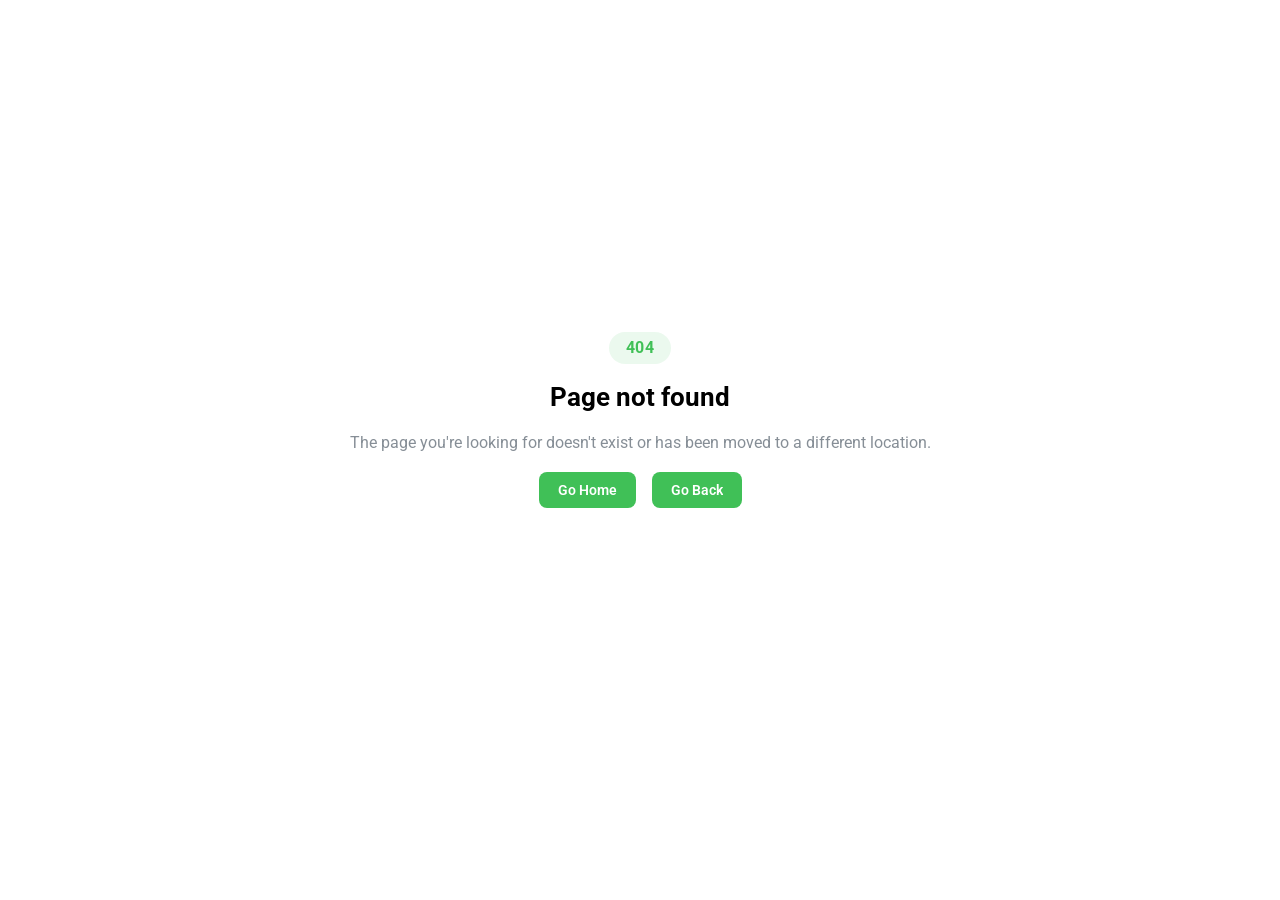
<file: index.html>
<!DOCTYPE html>
<html lang="en">
  <head>
    <meta charset="UTF-8" />
    <meta name="viewport" content="width=device-width, initial-scale=1.0" />
    <link rel="icon" type="image/png" href="/favicon.ico" />
    <link rel="manifest" />
    <title>Voxelen</title>
    <script type="module" crossorigin src="/assets/index-DHM6cpYN.js"></script>
    <link rel="stylesheet" crossorigin href="/assets/index-B3hS-nvl.css">
  </head>
  <body>
    <div id="root"></div>
  </body>
</html>
</file>
<file: assets/index-B3hS-nvl.css>
:root,:host{color-scheme:var(--mantine-color-scheme)}input,button,textarea,select{font:inherit}button,select{text-transform:none}body,:host{font-family:var(--mantine-font-family);font-size:var(--mantine-font-size-md);line-height:var(--mantine-line-height);background-color:var(--mantine-color-body);color:var(--mantine-color-text);-webkit-font-smoothing:var(--mantine-webkit-font-smoothing);-moz-osx-font-smoothing:var(--mantine-moz-font-smoothing);margin:0}@media screen and (device-width<=31.25em){body,:host{-webkit-text-size-adjust:100%}}@media (prefers-reduced-motion:reduce){[data-respect-reduced-motion] [data-reduce-motion]{transition:none;animation:none}}[data-mantine-color-scheme=light] .mantine-light-hidden,[data-mantine-color-scheme=dark] .mantine-dark-hidden{display:none}.mantine-focus-auto:focus-visible,.mantine-focus-always:focus{outline:2px solid var(--mantine-primary-color-filled);outline-offset:calc(.125rem * var(--mantine-scale))}.mantine-focus-never:focus{outline:none}.mantine-active:active{transform:translateY(calc(.0625rem * var(--mantine-scale)))}fieldset:disabled .mantine-active:active{transform:none}:where([dir=rtl]) .mantine-rotate-rtl{transform:rotate(180deg)}:root,:host{--mantine-z-index-app:100;--mantine-z-index-modal:200;--mantine-z-index-popover:300;--mantine-z-index-overlay:400;--mantine-z-index-max:9999;--mantine-scale:1;--mantine-cursor-type:default;--mantine-webkit-font-smoothing:antialiased;--mantine-moz-font-smoothing:grayscale;--mantine-color-white:#fff;--mantine-color-black:#000;--mantine-line-height:1.55;--mantine-font-family:-apple-system, BlinkMacSystemFont, Segoe UI, Roboto, Helvetica, Arial, sans-serif, Apple Color Emoji, Segoe UI Emoji;--mantine-font-family-monospace:ui-monospace, SFMono-Regular, Menlo, Monaco, Consolas, Liberation Mono, Courier New, monospace;--mantine-font-family-headings:-apple-system, BlinkMacSystemFont, Segoe UI, Roboto, Helvetica, Arial, sans-serif, Apple Color Emoji, Segoe UI Emoji;--mantine-heading-font-weight:700;--mantine-heading-text-wrap:wrap;--mantine-radius-default:calc(.25rem * var(--mantine-scale));--mantine-primary-color-filled:var(--mantine-color-blue-filled);--mantine-primary-color-filled-hover:var(--mantine-color-blue-filled-hover);--mantine-primary-color-light:var(--mantine-color-blue-light);--mantine-primary-color-light-hover:var(--mantine-color-blue-light-hover);--mantine-primary-color-light-color:var(--mantine-color-blue-light-color);--mantine-breakpoint-xs:36em;--mantine-breakpoint-sm:48em;--mantine-breakpoint-md:62em;--mantine-breakpoint-lg:75em;--mantine-breakpoint-xl:88em;--mantine-spacing-xs:calc(.625rem * var(--mantine-scale));--mantine-spacing-sm:calc(.75rem * var(--mantine-scale));--mantine-spacing-md:calc(1rem * var(--mantine-scale));--mantine-spacing-lg:calc(1.25rem * var(--mantine-scale));--mantine-spacing-xl:calc(2rem * var(--mantine-scale));--mantine-font-size-xs:calc(.75rem * var(--mantine-scale));--mantine-font-size-sm:calc(.875rem * var(--mantine-scale));--mantine-font-size-md:calc(1rem * var(--mantine-scale));--mantine-font-size-lg:calc(1.125rem * var(--mantine-scale));--mantine-font-size-xl:calc(1.25rem * var(--mantine-scale));--mantine-line-height-xs:1.4;--mantine-line-height-sm:1.45;--mantine-line-height-md:1.55;--mantine-line-height-lg:1.6;--mantine-line-height-xl:1.65;--mantine-shadow-xs:0 calc(.0625rem * var(--mantine-scale)) calc(.1875rem * var(--mantine-scale)) #0000000d, 0 calc(.0625rem * var(--mantine-scale)) calc(.125rem * var(--mantine-scale)) #0000001a;--mantine-shadow-sm:0 calc(.0625rem * var(--mantine-scale)) calc(.1875rem * var(--mantine-scale)) #0000000d, #0000000d 0 calc(.625rem * var(--mantine-scale)) calc(.9375rem * var(--mantine-scale)) calc(-.3125rem * var(--mantine-scale)), #0000000a 0 calc(.4375rem * var(--mantine-scale)) calc(.4375rem * var(--mantine-scale)) calc(-.3125rem * var(--mantine-scale));--mantine-shadow-md:0 calc(.0625rem * var(--mantine-scale)) calc(.1875rem * var(--mantine-scale)) #0000000d, #0000000d 0 calc(1.25rem * var(--mantine-scale)) calc(1.5625rem * var(--mantine-scale)) calc(-.3125rem * var(--mantine-scale)), #0000000a 0 calc(.625rem * var(--mantine-scale)) calc(.625rem * var(--mantine-scale)) calc(-.3125rem * var(--mantine-scale));--mantine-shadow-lg:0 calc(.0625rem * var(--mantine-scale)) calc(.1875rem * var(--mantine-scale)) #0000000d, #0000000d 0 calc(1.75rem * var(--mantine-scale)) calc(1.4375rem * var(--mantine-scale)) calc(-.4375rem * var(--mantine-scale)), #0000000a 0 calc(.75rem * var(--mantine-scale)) calc(.75rem * var(--mantine-scale)) calc(-.4375rem * var(--mantine-scale));--mantine-shadow-xl:0 calc(.0625rem * var(--mantine-scale)) calc(.1875rem * var(--mantine-scale)) #0000000d, #0000000d 0 calc(2.25rem * var(--mantine-scale)) calc(1.75rem * var(--mantine-scale)) calc(-.4375rem * var(--mantine-scale)), #0000000a 0 calc(1.0625rem * var(--mantine-scale)) calc(1.0625rem * var(--mantine-scale)) calc(-.4375rem * var(--mantine-scale));--mantine-radius-xs:calc(.125rem * var(--mantine-scale));--mantine-radius-sm:calc(.25rem * var(--mantine-scale));--mantine-radius-md:calc(.5rem * var(--mantine-scale));--mantine-radius-lg:calc(1rem * var(--mantine-scale));--mantine-radius-xl:calc(2rem * var(--mantine-scale));--mantine-primary-color-0:var(--mantine-color-blue-0);--mantine-primary-color-1:var(--mantine-color-blue-1);--mantine-primary-color-2:var(--mantine-color-blue-2);--mantine-primary-color-3:var(--mantine-color-blue-3);--mantine-primary-color-4:var(--mantine-color-blue-4);--mantine-primary-color-5:var(--mantine-color-blue-5);--mantine-primary-color-6:var(--mantine-color-blue-6);--mantine-primary-color-7:var(--mantine-color-blue-7);--mantine-primary-color-8:var(--mantine-color-blue-8);--mantine-primary-color-9:var(--mantine-color-blue-9);--mantine-color-dark-0:#c9c9c9;--mantine-color-dark-1:#b8b8b8;--mantine-color-dark-2:#828282;--mantine-color-dark-3:#696969;--mantine-color-dark-4:#424242;--mantine-color-dark-5:#3b3b3b;--mantine-color-dark-6:#2e2e2e;--mantine-color-dark-7:#242424;--mantine-color-dark-8:#1f1f1f;--mantine-color-dark-9:#141414;--mantine-color-gray-0:#f8f9fa;--mantine-color-gray-1:#f1f3f5;--mantine-color-gray-2:#e9ecef;--mantine-color-gray-3:#dee2e6;--mantine-color-gray-4:#ced4da;--mantine-color-gray-5:#adb5bd;--mantine-color-gray-6:#868e96;--mantine-color-gray-7:#495057;--mantine-color-gray-8:#343a40;--mantine-color-gray-9:#212529;--mantine-color-red-0:#fff5f5;--mantine-color-red-1:#ffe3e3;--mantine-color-red-2:#ffc9c9;--mantine-color-red-3:#ffa8a8;--mantine-color-red-4:#ff8787;--mantine-color-red-5:#ff6b6b;--mantine-color-red-6:#fa5252;--mantine-color-red-7:#f03e3e;--mantine-color-red-8:#e03131;--mantine-color-red-9:#c92a2a;--mantine-color-pink-0:#fff0f6;--mantine-color-pink-1:#ffdeeb;--mantine-color-pink-2:#fcc2d7;--mantine-color-pink-3:#faa2c1;--mantine-color-pink-4:#f783ac;--mantine-color-pink-5:#f06595;--mantine-color-pink-6:#e64980;--mantine-color-pink-7:#d6336c;--mantine-color-pink-8:#c2255c;--mantine-color-pink-9:#a61e4d;--mantine-color-grape-0:#f8f0fc;--mantine-color-grape-1:#f3d9fa;--mantine-color-grape-2:#eebefa;--mantine-color-grape-3:#e599f7;--mantine-color-grape-4:#da77f2;--mantine-color-grape-5:#cc5de8;--mantine-color-grape-6:#be4bdb;--mantine-color-grape-7:#ae3ec9;--mantine-color-grape-8:#9c36b5;--mantine-color-grape-9:#862e9c;--mantine-color-violet-0:#f3f0ff;--mantine-color-violet-1:#e5dbff;--mantine-color-violet-2:#d0bfff;--mantine-color-violet-3:#b197fc;--mantine-color-violet-4:#9775fa;--mantine-color-violet-5:#845ef7;--mantine-color-violet-6:#7950f2;--mantine-color-violet-7:#7048e8;--mantine-color-violet-8:#6741d9;--mantine-color-violet-9:#5f3dc4;--mantine-color-indigo-0:#edf2ff;--mantine-color-indigo-1:#dbe4ff;--mantine-color-indigo-2:#bac8ff;--mantine-color-indigo-3:#91a7ff;--mantine-color-indigo-4:#748ffc;--mantine-color-indigo-5:#5c7cfa;--mantine-color-indigo-6:#4c6ef5;--mantine-color-indigo-7:#4263eb;--mantine-color-indigo-8:#3b5bdb;--mantine-color-indigo-9:#364fc7;--mantine-color-blue-0:#e7f5ff;--mantine-color-blue-1:#d0ebff;--mantine-color-blue-2:#a5d8ff;--mantine-color-blue-3:#74c0fc;--mantine-color-blue-4:#4dabf7;--mantine-color-blue-5:#339af0;--mantine-color-blue-6:#228be6;--mantine-color-blue-7:#1c7ed6;--mantine-color-blue-8:#1971c2;--mantine-color-blue-9:#1864ab;--mantine-color-cyan-0:#e3fafc;--mantine-color-cyan-1:#c5f6fa;--mantine-color-cyan-2:#99e9f2;--mantine-color-cyan-3:#66d9e8;--mantine-color-cyan-4:#3bc9db;--mantine-color-cyan-5:#22b8cf;--mantine-color-cyan-6:#15aabf;--mantine-color-cyan-7:#1098ad;--mantine-color-cyan-8:#0c8599;--mantine-color-cyan-9:#0b7285;--mantine-color-teal-0:#e6fcf5;--mantine-color-teal-1:#c3fae8;--mantine-color-teal-2:#96f2d7;--mantine-color-teal-3:#63e6be;--mantine-color-teal-4:#38d9a9;--mantine-color-teal-5:#20c997;--mantine-color-teal-6:#12b886;--mantine-color-teal-7:#0ca678;--mantine-color-teal-8:#099268;--mantine-color-teal-9:#087f5b;--mantine-color-green-0:#ebfbee;--mantine-color-green-1:#d3f9d8;--mantine-color-green-2:#b2f2bb;--mantine-color-green-3:#8ce99a;--mantine-color-green-4:#69db7c;--mantine-color-green-5:#51cf66;--mantine-color-green-6:#40c057;--mantine-color-green-7:#37b24d;--mantine-color-green-8:#2f9e44;--mantine-color-green-9:#2b8a3e;--mantine-color-lime-0:#f4fce3;--mantine-color-lime-1:#e9fac8;--mantine-color-lime-2:#d8f5a2;--mantine-color-lime-3:#c0eb75;--mantine-color-lime-4:#a9e34b;--mantine-color-lime-5:#94d82d;--mantine-color-lime-6:#82c91e;--mantine-color-lime-7:#74b816;--mantine-color-lime-8:#66a80f;--mantine-color-lime-9:#5c940d;--mantine-color-yellow-0:#fff9db;--mantine-color-yellow-1:#fff3bf;--mantine-color-yellow-2:#ffec99;--mantine-color-yellow-3:#ffe066;--mantine-color-yellow-4:#ffd43b;--mantine-color-yellow-5:#fcc419;--mantine-color-yellow-6:#fab005;--mantine-color-yellow-7:#f59f00;--mantine-color-yellow-8:#f08c00;--mantine-color-yellow-9:#e67700;--mantine-color-orange-0:#fff4e6;--mantine-color-orange-1:#ffe8cc;--mantine-color-orange-2:#ffd8a8;--mantine-color-orange-3:#ffc078;--mantine-color-orange-4:#ffa94d;--mantine-color-orange-5:#ff922b;--mantine-color-orange-6:#fd7e14;--mantine-color-orange-7:#f76707;--mantine-color-orange-8:#e8590c;--mantine-color-orange-9:#d9480f;--mantine-h1-font-size:calc(2.125rem * var(--mantine-scale));--mantine-h1-line-height:1.3;--mantine-h1-font-weight:700;--mantine-h2-font-size:calc(1.625rem * var(--mantine-scale));--mantine-h2-line-height:1.35;--mantine-h2-font-weight:700;--mantine-h3-font-size:calc(1.375rem * var(--mantine-scale));--mantine-h3-line-height:1.4;--mantine-h3-font-weight:700;--mantine-h4-font-size:calc(1.125rem * var(--mantine-scale));--mantine-h4-line-height:1.45;--mantine-h4-font-weight:700;--mantine-h5-font-size:calc(1rem * var(--mantine-scale));--mantine-h5-line-height:1.5;--mantine-h5-font-weight:700;--mantine-h6-font-size:calc(.875rem * var(--mantine-scale));--mantine-h6-line-height:1.5;--mantine-h6-font-weight:700}:root[data-mantine-color-scheme=dark],:host([data-mantine-color-scheme=dark]){--mantine-color-scheme:dark;--mantine-primary-color-contrast:var(--mantine-color-white);--mantine-color-bright:var(--mantine-color-white);--mantine-color-text:var(--mantine-color-dark-0);--mantine-color-body:var(--mantine-color-dark-7);--mantine-color-error:var(--mantine-color-red-8);--mantine-color-placeholder:var(--mantine-color-dark-3);--mantine-color-anchor:var(--mantine-color-blue-4);--mantine-color-default:var(--mantine-color-dark-6);--mantine-color-default-hover:var(--mantine-color-dark-5);--mantine-color-default-color:var(--mantine-color-white);--mantine-color-default-border:var(--mantine-color-dark-4);--mantine-color-dimmed:var(--mantine-color-dark-2);--mantine-color-disabled:var(--mantine-color-dark-6);--mantine-color-disabled-color:var(--mantine-color-dark-3);--mantine-color-disabled-border:var(--mantine-color-dark-4);--mantine-color-dark-text:var(--mantine-color-dark-4);--mantine-color-dark-filled:var(--mantine-color-dark-8);--mantine-color-dark-filled-hover:var(--mantine-color-dark-9);--mantine-color-dark-light:#2e2e2e26;--mantine-color-dark-light-hover:#2e2e2e33;--mantine-color-dark-light-color:var(--mantine-color-dark-3);--mantine-color-dark-outline:var(--mantine-color-dark-4);--mantine-color-dark-outline-hover:#4242420d;--mantine-color-gray-text:var(--mantine-color-gray-4);--mantine-color-gray-filled:var(--mantine-color-gray-8);--mantine-color-gray-filled-hover:var(--mantine-color-gray-9);--mantine-color-gray-light:#868e9626;--mantine-color-gray-light-hover:#868e9633;--mantine-color-gray-light-color:var(--mantine-color-gray-3);--mantine-color-gray-outline:var(--mantine-color-gray-4);--mantine-color-gray-outline-hover:#ced4da0d;--mantine-color-red-text:var(--mantine-color-red-4);--mantine-color-red-filled:var(--mantine-color-red-8);--mantine-color-red-filled-hover:var(--mantine-color-red-9);--mantine-color-red-light:#fa525226;--mantine-color-red-light-hover:#fa525233;--mantine-color-red-light-color:var(--mantine-color-red-3);--mantine-color-red-outline:var(--mantine-color-red-4);--mantine-color-red-outline-hover:#ff87870d;--mantine-color-pink-text:var(--mantine-color-pink-4);--mantine-color-pink-filled:var(--mantine-color-pink-8);--mantine-color-pink-filled-hover:var(--mantine-color-pink-9);--mantine-color-pink-light:#e6498026;--mantine-color-pink-light-hover:#e6498033;--mantine-color-pink-light-color:var(--mantine-color-pink-3);--mantine-color-pink-outline:var(--mantine-color-pink-4);--mantine-color-pink-outline-hover:#f783ac0d;--mantine-color-grape-text:var(--mantine-color-grape-4);--mantine-color-grape-filled:var(--mantine-color-grape-8);--mantine-color-grape-filled-hover:var(--mantine-color-grape-9);--mantine-color-grape-light:#be4bdb26;--mantine-color-grape-light-hover:#be4bdb33;--mantine-color-grape-light-color:var(--mantine-color-grape-3);--mantine-color-grape-outline:var(--mantine-color-grape-4);--mantine-color-grape-outline-hover:#da77f20d;--mantine-color-violet-text:var(--mantine-color-violet-4);--mantine-color-violet-filled:var(--mantine-color-violet-8);--mantine-color-violet-filled-hover:var(--mantine-color-violet-9);--mantine-color-violet-light:#7950f226;--mantine-color-violet-light-hover:#7950f233;--mantine-color-violet-light-color:var(--mantine-color-violet-3);--mantine-color-violet-outline:var(--mantine-color-violet-4);--mantine-color-violet-outline-hover:#9775fa0d;--mantine-color-indigo-text:var(--mantine-color-indigo-4);--mantine-color-indigo-filled:var(--mantine-color-indigo-8);--mantine-color-indigo-filled-hover:var(--mantine-color-indigo-9);--mantine-color-indigo-light:#4c6ef526;--mantine-color-indigo-light-hover:#4c6ef533;--mantine-color-indigo-light-color:var(--mantine-color-indigo-3);--mantine-color-indigo-outline:var(--mantine-color-indigo-4);--mantine-color-indigo-outline-hover:#748ffc0d;--mantine-color-blue-text:var(--mantine-color-blue-4);--mantine-color-blue-filled:var(--mantine-color-blue-8);--mantine-color-blue-filled-hover:var(--mantine-color-blue-9);--mantine-color-blue-light:#228be626;--mantine-color-blue-light-hover:#228be633;--mantine-color-blue-light-color:var(--mantine-color-blue-3);--mantine-color-blue-outline:var(--mantine-color-blue-4);--mantine-color-blue-outline-hover:#4dabf70d;--mantine-color-cyan-text:var(--mantine-color-cyan-4);--mantine-color-cyan-filled:var(--mantine-color-cyan-8);--mantine-color-cyan-filled-hover:var(--mantine-color-cyan-9);--mantine-color-cyan-light:#15aabf26;--mantine-color-cyan-light-hover:#15aabf33;--mantine-color-cyan-light-color:var(--mantine-color-cyan-3);--mantine-color-cyan-outline:var(--mantine-color-cyan-4);--mantine-color-cyan-outline-hover:#3bc9db0d;--mantine-color-teal-text:var(--mantine-color-teal-4);--mantine-color-teal-filled:var(--mantine-color-teal-8);--mantine-color-teal-filled-hover:var(--mantine-color-teal-9);--mantine-color-teal-light:#12b88626;--mantine-color-teal-light-hover:#12b88633;--mantine-color-teal-light-color:var(--mantine-color-teal-3);--mantine-color-teal-outline:var(--mantine-color-teal-4);--mantine-color-teal-outline-hover:#38d9a90d;--mantine-color-green-text:var(--mantine-color-green-4);--mantine-color-green-filled:var(--mantine-color-green-8);--mantine-color-green-filled-hover:var(--mantine-color-green-9);--mantine-color-green-light:#40c05726;--mantine-color-green-light-hover:#40c05733;--mantine-color-green-light-color:var(--mantine-color-green-3);--mantine-color-green-outline:var(--mantine-color-green-4);--mantine-color-green-outline-hover:#69db7c0d;--mantine-color-lime-text:var(--mantine-color-lime-4);--mantine-color-lime-filled:var(--mantine-color-lime-8);--mantine-color-lime-filled-hover:var(--mantine-color-lime-9);--mantine-color-lime-light:#82c91e26;--mantine-color-lime-light-hover:#82c91e33;--mantine-color-lime-light-color:var(--mantine-color-lime-3);--mantine-color-lime-outline:var(--mantine-color-lime-4);--mantine-color-lime-outline-hover:#a9e34b0d;--mantine-color-yellow-text:var(--mantine-color-yellow-4);--mantine-color-yellow-filled:var(--mantine-color-yellow-8);--mantine-color-yellow-filled-hover:var(--mantine-color-yellow-9);--mantine-color-yellow-light:#fab00526;--mantine-color-yellow-light-hover:#fab00533;--mantine-color-yellow-light-color:var(--mantine-color-yellow-3);--mantine-color-yellow-outline:var(--mantine-color-yellow-4);--mantine-color-yellow-outline-hover:#ffd43b0d;--mantine-color-orange-text:var(--mantine-color-orange-4);--mantine-color-orange-filled:var(--mantine-color-orange-8);--mantine-color-orange-filled-hover:var(--mantine-color-orange-9);--mantine-color-orange-light:#fd7e1426;--mantine-color-orange-light-hover:#fd7e1433;--mantine-color-orange-light-color:var(--mantine-color-orange-3);--mantine-color-orange-outline:var(--mantine-color-orange-4);--mantine-color-orange-outline-hover:#ffa94d0d}:root[data-mantine-color-scheme=light],:host([data-mantine-color-scheme=light]){--mantine-color-scheme:light;--mantine-primary-color-contrast:var(--mantine-color-white);--mantine-color-bright:var(--mantine-color-black);--mantine-color-text:#000;--mantine-color-body:#fff;--mantine-color-error:var(--mantine-color-red-6);--mantine-color-placeholder:var(--mantine-color-gray-5);--mantine-color-anchor:var(--mantine-color-blue-6);--mantine-color-default:var(--mantine-color-white);--mantine-color-default-hover:var(--mantine-color-gray-0);--mantine-color-default-color:var(--mantine-color-black);--mantine-color-default-border:var(--mantine-color-gray-4);--mantine-color-dimmed:var(--mantine-color-gray-6);--mantine-color-disabled:var(--mantine-color-gray-2);--mantine-color-disabled-color:var(--mantine-color-gray-5);--mantine-color-disabled-border:var(--mantine-color-gray-3);--mantine-color-dark-text:var(--mantine-color-dark-filled);--mantine-color-dark-filled:var(--mantine-color-dark-6);--mantine-color-dark-filled-hover:var(--mantine-color-dark-7);--mantine-color-dark-light:#2e2e2e1a;--mantine-color-dark-light-hover:#2e2e2e1f;--mantine-color-dark-light-color:var(--mantine-color-dark-6);--mantine-color-dark-outline:var(--mantine-color-dark-6);--mantine-color-dark-outline-hover:#2e2e2e0d;--mantine-color-gray-text:var(--mantine-color-gray-filled);--mantine-color-gray-filled:var(--mantine-color-gray-6);--mantine-color-gray-filled-hover:var(--mantine-color-gray-7);--mantine-color-gray-light:#868e961a;--mantine-color-gray-light-hover:#868e961f;--mantine-color-gray-light-color:var(--mantine-color-gray-6);--mantine-color-gray-outline:var(--mantine-color-gray-6);--mantine-color-gray-outline-hover:#868e960d;--mantine-color-red-text:var(--mantine-color-red-filled);--mantine-color-red-filled:var(--mantine-color-red-6);--mantine-color-red-filled-hover:var(--mantine-color-red-7);--mantine-color-red-light:#fa52521a;--mantine-color-red-light-hover:#fa52521f;--mantine-color-red-light-color:var(--mantine-color-red-6);--mantine-color-red-outline:var(--mantine-color-red-6);--mantine-color-red-outline-hover:#fa52520d;--mantine-color-pink-text:var(--mantine-color-pink-filled);--mantine-color-pink-filled:var(--mantine-color-pink-6);--mantine-color-pink-filled-hover:var(--mantine-color-pink-7);--mantine-color-pink-light:#e649801a;--mantine-color-pink-light-hover:#e649801f;--mantine-color-pink-light-color:var(--mantine-color-pink-6);--mantine-color-pink-outline:var(--mantine-color-pink-6);--mantine-color-pink-outline-hover:#e649800d;--mantine-color-grape-text:var(--mantine-color-grape-filled);--mantine-color-grape-filled:var(--mantine-color-grape-6);--mantine-color-grape-filled-hover:var(--mantine-color-grape-7);--mantine-color-grape-light:#be4bdb1a;--mantine-color-grape-light-hover:#be4bdb1f;--mantine-color-grape-light-color:var(--mantine-color-grape-6);--mantine-color-grape-outline:var(--mantine-color-grape-6);--mantine-color-grape-outline-hover:#be4bdb0d;--mantine-color-violet-text:var(--mantine-color-violet-filled);--mantine-color-violet-filled:var(--mantine-color-violet-6);--mantine-color-violet-filled-hover:var(--mantine-color-violet-7);--mantine-color-violet-light:#7950f21a;--mantine-color-violet-light-hover:#7950f21f;--mantine-color-violet-light-color:var(--mantine-color-violet-6);--mantine-color-violet-outline:var(--mantine-color-violet-6);--mantine-color-violet-outline-hover:#7950f20d;--mantine-color-indigo-text:var(--mantine-color-indigo-filled);--mantine-color-indigo-filled:var(--mantine-color-indigo-6);--mantine-color-indigo-filled-hover:var(--mantine-color-indigo-7);--mantine-color-indigo-light:#4c6ef51a;--mantine-color-indigo-light-hover:#4c6ef51f;--mantine-color-indigo-light-color:var(--mantine-color-indigo-6);--mantine-color-indigo-outline:var(--mantine-color-indigo-6);--mantine-color-indigo-outline-hover:#4c6ef50d;--mantine-color-blue-text:var(--mantine-color-blue-filled);--mantine-color-blue-filled:var(--mantine-color-blue-6);--mantine-color-blue-filled-hover:var(--mantine-color-blue-7);--mantine-color-blue-light:#228be61a;--mantine-color-blue-light-hover:#228be61f;--mantine-color-blue-light-color:var(--mantine-color-blue-6);--mantine-color-blue-outline:var(--mantine-color-blue-6);--mantine-color-blue-outline-hover:#228be60d;--mantine-color-cyan-text:var(--mantine-color-cyan-filled);--mantine-color-cyan-filled:var(--mantine-color-cyan-6);--mantine-color-cyan-filled-hover:var(--mantine-color-cyan-7);--mantine-color-cyan-light:#15aabf1a;--mantine-color-cyan-light-hover:#15aabf1f;--mantine-color-cyan-light-color:var(--mantine-color-cyan-6);--mantine-color-cyan-outline:var(--mantine-color-cyan-6);--mantine-color-cyan-outline-hover:#15aabf0d;--mantine-color-teal-text:var(--mantine-color-teal-filled);--mantine-color-teal-filled:var(--mantine-color-teal-6);--mantine-color-teal-filled-hover:var(--mantine-color-teal-7);--mantine-color-teal-light:#12b8861a;--mantine-color-teal-light-hover:#12b8861f;--mantine-color-teal-light-color:var(--mantine-color-teal-6);--mantine-color-teal-outline:var(--mantine-color-teal-6);--mantine-color-teal-outline-hover:#12b8860d;--mantine-color-green-text:var(--mantine-color-green-filled);--mantine-color-green-filled:var(--mantine-color-green-6);--mantine-color-green-filled-hover:var(--mantine-color-green-7);--mantine-color-green-light:#40c0571a;--mantine-color-green-light-hover:#40c0571f;--mantine-color-green-light-color:var(--mantine-color-green-6);--mantine-color-green-outline:var(--mantine-color-green-6);--mantine-color-green-outline-hover:#40c0570d;--mantine-color-lime-text:var(--mantine-color-lime-filled);--mantine-color-lime-filled:var(--mantine-color-lime-6);--mantine-color-lime-filled-hover:var(--mantine-color-lime-7);--mantine-color-lime-light:#82c91e1a;--mantine-color-lime-light-hover:#82c91e1f;--mantine-color-lime-light-color:var(--mantine-color-lime-6);--mantine-color-lime-outline:var(--mantine-color-lime-6);--mantine-color-lime-outline-hover:#82c91e0d;--mantine-color-yellow-text:var(--mantine-color-yellow-filled);--mantine-color-yellow-filled:var(--mantine-color-yellow-6);--mantine-color-yellow-filled-hover:var(--mantine-color-yellow-7);--mantine-color-yellow-light:#fab0051a;--mantine-color-yellow-light-hover:#fab0051f;--mantine-color-yellow-light-color:var(--mantine-color-yellow-6);--mantine-color-yellow-outline:var(--mantine-color-yellow-6);--mantine-color-yellow-outline-hover:#fab0050d;--mantine-color-orange-text:var(--mantine-color-orange-filled);--mantine-color-orange-filled:var(--mantine-color-orange-6);--mantine-color-orange-filled-hover:var(--mantine-color-orange-7);--mantine-color-orange-light:#fd7e141a;--mantine-color-orange-light-hover:#fd7e141f;--mantine-color-orange-light-color:var(--mantine-color-orange-6);--mantine-color-orange-outline:var(--mantine-color-orange-6);--mantine-color-orange-outline-hover:#fd7e140d}.m_d57069b5{--scrollarea-scrollbar-size:calc(.75rem * var(--mantine-scale));position:relative;overflow:hidden}.m_d57069b5:where([data-autosize]) .m_b1336c6{min-width:min-content}.m_c0783ff9{scrollbar-width:none;overscroll-behavior:var(--scrollarea-over-scroll-behavior);-ms-overflow-style:none;-webkit-overflow-scrolling:touch;width:100%;height:100%}.m_c0783ff9::-webkit-scrollbar{display:none}.m_c0783ff9:where([data-scrollbars=xy],[data-scrollbars=y]):where([data-offset-scrollbars=xy],[data-offset-scrollbars=y],[data-offset-scrollbars=present]):where([data-vertical-hidden]){padding-inline:0}.m_c0783ff9:where([data-scrollbars=xy],[data-scrollbars=y]):where([data-offset-scrollbars=xy],[data-offset-scrollbars=y],[data-offset-scrollbars=present]):not([data-vertical-hidden]){padding-inline-start:unset;padding-inline-end:var(--scrollarea-scrollbar-size)}.m_c0783ff9:where([data-scrollbars=xy],[data-scrollbars=x]):where([data-offset-scrollbars=xy],[data-offset-scrollbars=x],[data-offset-scrollbars=present]):where([data-horizontal-hidden]){padding-bottom:0}.m_c0783ff9:where([data-scrollbars=xy],[data-scrollbars=x]):where([data-offset-scrollbars=xy],[data-offset-scrollbars=x],[data-offset-scrollbars=present]):not([data-horizontal-hidden]){padding-bottom:var(--scrollarea-scrollbar-size)}.m_f8f631dd{min-width:100%;display:table}.m_c44ba933{-webkit-user-select:none;user-select:none;touch-action:none;box-sizing:border-box;padding:calc(var(--scrollarea-scrollbar-size) / 5);background-color:#0000;flex-direction:row;transition:background-color .15s,opacity .15s;display:flex}@media (hover:hover){:where([data-mantine-color-scheme=light]) .m_c44ba933:hover{background-color:var(--mantine-color-gray-0)}:where([data-mantine-color-scheme=light]) .m_c44ba933:hover>.m_d8b5e363{background-color:#00000080}:where([data-mantine-color-scheme=dark]) .m_c44ba933:hover{background-color:var(--mantine-color-dark-8)}:where([data-mantine-color-scheme=dark]) .m_c44ba933:hover>.m_d8b5e363{background-color:#ffffff80}}@media (hover:none){:where([data-mantine-color-scheme=light]) .m_c44ba933:active{background-color:var(--mantine-color-gray-0)}:where([data-mantine-color-scheme=light]) .m_c44ba933:active>.m_d8b5e363{background-color:#00000080}:where([data-mantine-color-scheme=dark]) .m_c44ba933:active{background-color:var(--mantine-color-dark-8)}:where([data-mantine-color-scheme=dark]) .m_c44ba933:active>.m_d8b5e363{background-color:#ffffff80}}.m_c44ba933:where([data-hidden],[data-state=hidden]){display:none}.m_c44ba933:where([data-orientation=vertical]){width:var(--scrollarea-scrollbar-size);top:0;bottom:var(--sa-corner-width);inset-inline-end:0}.m_c44ba933:where([data-orientation=horizontal]){height:var(--scrollarea-scrollbar-size);bottom:0;flex-direction:column;inset-inline-start:0;inset-inline-end:var(--sa-corner-width)}.m_d8b5e363{border-radius:var(--scrollarea-scrollbar-size);opacity:var(--thumb-opacity);flex:1;transition:background-color .15s;position:relative;overflow:hidden}.m_d8b5e363:before{content:"";width:100%;height:100%;min-width:calc(2.75rem * var(--mantine-scale));min-height:calc(2.75rem * var(--mantine-scale));position:absolute;top:50%;left:50%;transform:translate(-50%,-50%)}:where([data-mantine-color-scheme=light]) .m_d8b5e363{background-color:#0006}:where([data-mantine-color-scheme=dark]) .m_d8b5e363{background-color:#fff6}.m_21657268{opacity:0;inset-inline-end:0;transition:opacity .15s;display:block;position:absolute;bottom:0}:where([data-mantine-color-scheme=light]) .m_21657268{background-color:var(--mantine-color-gray-0)}:where([data-mantine-color-scheme=dark]) .m_21657268{background-color:var(--mantine-color-dark-8)}.m_21657268:where([data-hovered]){opacity:1}.m_21657268:where([data-hidden]){display:none}.m_b1336c6{min-width:100%}.m_87cf2631{cursor:pointer;appearance:none;font-size:var(--mantine-font-size-md);text-align:left;color:inherit;touch-action:manipulation;-webkit-tap-highlight-color:transparent;background-color:#0000;border:0;padding:0;text-decoration:none}:where([dir=rtl]) .m_87cf2631{text-align:right}.m_515a97f8{clip:rect(0 0 0 0);height:calc(.0625rem * var(--mantine-scale));width:calc(.0625rem * var(--mantine-scale));margin:calc(-.0625rem * var(--mantine-scale));white-space:nowrap;border:0;padding:0;position:absolute;overflow:hidden}.m_1b7284a3{--paper-radius:var(--mantine-radius-default);-webkit-tap-highlight-color:transparent;touch-action:manipulation;border-radius:var(--paper-radius);box-shadow:var(--paper-shadow);background-color:var(--mantine-color-body);outline:0;text-decoration:none;display:block}[data-mantine-color-scheme=light] .m_1b7284a3{--paper-border-color:var(--mantine-color-gray-3)}[data-mantine-color-scheme=dark] .m_1b7284a3{--paper-border-color:var(--mantine-color-dark-4)}.m_1b7284a3:where([data-with-border]){border:calc(.0625rem * var(--mantine-scale)) solid var(--paper-border-color)}.m_9814e45f{background:var(--overlay-bg,#0009);-webkit-backdrop-filter:var(--overlay-filter);backdrop-filter:var(--overlay-filter);border-radius:var(--overlay-radius,0);z-index:var(--overlay-z-index);position:absolute;inset:0}.m_9814e45f:where([data-fixed]){position:fixed}.m_9814e45f:where([data-center]){justify-content:center;align-items:center;display:flex}.m_38a85659{border:1px solid var(--popover-border-color);padding:var(--mantine-spacing-sm) var(--mantine-spacing-md);box-shadow:var(--popover-shadow,none);border-radius:var(--popover-radius,var(--mantine-radius-default));position:absolute}.m_38a85659:where([data-fixed]){position:fixed}.m_38a85659:focus{outline:none}:where([data-mantine-color-scheme=light]) .m_38a85659{--popover-border-color:var(--mantine-color-gray-2);background-color:var(--mantine-color-white)}:where([data-mantine-color-scheme=dark]) .m_38a85659{--popover-border-color:var(--mantine-color-dark-4);background-color:var(--mantine-color-dark-6)}.m_a31dc6c1{background-color:inherit;border:1px solid var(--popover-border-color);z-index:1}.m_3d7bc908{position:fixed;inset:0}.m_5ae2e3c{--loader-size-xs:calc(1.125rem * var(--mantine-scale));--loader-size-sm:calc(1.375rem * var(--mantine-scale));--loader-size-md:calc(2.25rem * var(--mantine-scale));--loader-size-lg:calc(2.75rem * var(--mantine-scale));--loader-size-xl:calc(3.625rem * var(--mantine-scale));--loader-size:var(--loader-size-md);--loader-color:var(--mantine-primary-color-filled)}@keyframes m_5d2b3b9d{0%{opacity:0;transform:scale(.6)}50%,to{transform:scale(1)}}.m_7a2bd4cd{width:var(--loader-size);height:var(--loader-size);gap:calc(var(--loader-size) / 5);display:flex;position:relative}.m_870bb79{background:var(--loader-color);border-radius:calc(.125rem * var(--mantine-scale));flex:1;animation:1.2s cubic-bezier(0,.5,.5,1) infinite m_5d2b3b9d}.m_870bb79:first-of-type{animation-delay:-240ms}.m_870bb79:nth-of-type(2){animation-delay:-120ms}.m_870bb79:nth-of-type(3){animation-delay:0}@keyframes m_aac34a1{0%,to{opacity:1;transform:scale(1)}50%{opacity:.5;transform:scale(.6)}}.m_4e3f22d7{justify-content:center;align-items:center;gap:calc(var(--loader-size) / 10);width:var(--loader-size);height:var(--loader-size);display:flex;position:relative}.m_870c4af{width:calc(var(--loader-size) / 3 - var(--loader-size) / 15);height:calc(var(--loader-size) / 3 - var(--loader-size) / 15);background:var(--loader-color);border-radius:50%;animation:.8s linear infinite m_aac34a1}.m_870c4af:nth-child(2){animation-delay:.4s}@keyframes m_f8e89c4b{0%{transform:rotate(0)}to{transform:rotate(360deg)}}.m_b34414df{width:var(--loader-size);height:var(--loader-size);display:inline-block}.m_b34414df:after{content:"";width:var(--loader-size);height:var(--loader-size);border-radius:calc(625rem * var(--mantine-scale));border-width:calc(var(--loader-size) / 8);border-style:solid;border-color:var(--loader-color) var(--loader-color) var(--loader-color) transparent;animation:1.2s linear infinite m_f8e89c4b;display:block}.m_8d3f4000{--ai-size-xs:calc(1.125rem * var(--mantine-scale));--ai-size-sm:calc(1.375rem * var(--mantine-scale));--ai-size-md:calc(1.75rem * var(--mantine-scale));--ai-size-lg:calc(2.125rem * var(--mantine-scale));--ai-size-xl:calc(2.75rem * var(--mantine-scale));--ai-size-input-xs:calc(1.875rem * var(--mantine-scale));--ai-size-input-sm:calc(2.25rem * var(--mantine-scale));--ai-size-input-md:calc(2.625rem * var(--mantine-scale));--ai-size-input-lg:calc(3.125rem * var(--mantine-scale));--ai-size-input-xl:calc(3.75rem * var(--mantine-scale));--ai-size:var(--ai-size-md);--ai-color:var(--mantine-color-white);-webkit-user-select:none;user-select:none;width:var(--ai-size);height:var(--ai-size);min-width:var(--ai-size);min-height:var(--ai-size);border-radius:var(--ai-radius,var(--mantine-radius-default));background:var(--ai-bg,var(--mantine-primary-color-filled));color:var(--ai-color,var(--mantine-color-white));border:var(--ai-bd,calc(.0625rem * var(--mantine-scale)) solid transparent);cursor:pointer;justify-content:center;align-items:center;line-height:1;display:inline-flex;position:relative;overflow:hidden}@media (hover:hover){.m_8d3f4000:hover:where(:not([data-loading],:disabled,[data-disabled])){background-color:var(--ai-hover,var(--mantine-primary-color-filled-hover));color:var(--ai-hover-color,var(--ai-color))}}@media (hover:none){.m_8d3f4000:active:where(:not([data-loading],:disabled,[data-disabled])){background-color:var(--ai-hover,var(--mantine-primary-color-filled-hover));color:var(--ai-hover-color,var(--ai-color))}}.m_8d3f4000[data-loading]{cursor:not-allowed}.m_8d3f4000[data-loading] .m_8d3afb97{opacity:0;transform:translateY(100%)}.m_8d3f4000:where(:disabled:not([data-loading]),[data-disabled]:not([data-loading])){cursor:not-allowed;border:calc(.0625rem * var(--mantine-scale)) solid transparent;color:var(--mantine-color-disabled-color);background:var(--mantine-color-disabled)}.m_8d3f4000:where(:disabled:not([data-loading]),[data-disabled]:not([data-loading])):active{transform:none}.m_302b9fb1{inset:calc(-.0625rem * var(--mantine-scale));border-radius:var(--ai-radius,var(--mantine-radius-default));justify-content:center;align-items:center;display:flex;position:absolute}:where([data-mantine-color-scheme=light]) .m_302b9fb1{background-color:#ffffff26}:where([data-mantine-color-scheme=dark]) .m_302b9fb1{background-color:#00000026}.m_1a0f1b21{--ai-border-width:calc(.0625rem * var(--mantine-scale));display:flex}.m_1a0f1b21 :where(*):focus{z-index:1;position:relative}.m_1a0f1b21[data-orientation=horizontal]{flex-direction:row}.m_1a0f1b21[data-orientation=horizontal] .m_8d3f4000:not(:only-child):first-child,.m_1a0f1b21[data-orientation=horizontal] .m_437b6484:not(:only-child):first-child{border-inline-end-width:calc(var(--ai-border-width) / 2);border-start-end-radius:0;border-end-end-radius:0}.m_1a0f1b21[data-orientation=horizontal] .m_8d3f4000:not(:only-child):last-child,.m_1a0f1b21[data-orientation=horizontal] .m_437b6484:not(:only-child):last-child{border-inline-start-width:calc(var(--ai-border-width) / 2);border-start-start-radius:0;border-end-start-radius:0}.m_1a0f1b21[data-orientation=horizontal] .m_8d3f4000:not(:only-child):not(:first-child):not(:last-child),.m_1a0f1b21[data-orientation=horizontal] .m_437b6484:not(:only-child):not(:first-child):not(:last-child){border-inline-width:calc(var(--ai-border-width) / 2);border-radius:0}.m_1a0f1b21[data-orientation=vertical]{flex-direction:column}.m_1a0f1b21[data-orientation=vertical] .m_8d3f4000:not(:only-child):first-child,.m_1a0f1b21[data-orientation=vertical] .m_437b6484:not(:only-child):first-child{border-bottom-width:calc(var(--ai-border-width) / 2);border-end-end-radius:0;border-end-start-radius:0}.m_1a0f1b21[data-orientation=vertical] .m_8d3f4000:not(:only-child):last-child,.m_1a0f1b21[data-orientation=vertical] .m_437b6484:not(:only-child):last-child{border-top-width:calc(var(--ai-border-width) / 2);border-start-start-radius:0;border-start-end-radius:0}.m_1a0f1b21[data-orientation=vertical] .m_8d3f4000:not(:only-child):not(:first-child):not(:last-child),.m_1a0f1b21[data-orientation=vertical] .m_437b6484:not(:only-child):not(:first-child):not(:last-child){border-bottom-width:calc(var(--ai-border-width) / 2);border-top-width:calc(var(--ai-border-width) / 2);border-radius:0}.m_8d3afb97{justify-content:center;align-items:center;width:100%;height:100%;transition:transform .15s,opacity .1s;display:flex}.m_437b6484{--section-height-xs:calc(1.125rem * var(--mantine-scale));--section-height-sm:calc(1.375rem * var(--mantine-scale));--section-height-md:calc(1.75rem * var(--mantine-scale));--section-height-lg:calc(2.125rem * var(--mantine-scale));--section-height-xl:calc(2.75rem * var(--mantine-scale));--section-height-input-xs:calc(1.875rem * var(--mantine-scale));--section-height-input-sm:calc(2.25rem * var(--mantine-scale));--section-height-input-md:calc(2.625rem * var(--mantine-scale));--section-height-input-lg:calc(3.125rem * var(--mantine-scale));--section-height-input-xl:calc(3.75rem * var(--mantine-scale));--section-padding-x-xs:calc(.375rem * var(--mantine-scale));--section-padding-x-sm:calc(.5rem * var(--mantine-scale));--section-padding-x-md:calc(.625rem * var(--mantine-scale));--section-padding-x-lg:calc(.75rem * var(--mantine-scale));--section-padding-x-xl:calc(1rem * var(--mantine-scale));--section-height:var(--section-height-sm);--section-padding-x:var(--section-padding-x-sm);--section-color:var(--mantine-color-white);border-radius:var(--section-radius,var(--mantine-radius-default));width:auto;font-weight:600;font-size:var(--section-fz,var(--mantine-font-size-sm));background:var(--section-bg,var(--mantine-primary-color-filled));border:var(--section-bd,calc(.0625rem * var(--mantine-scale)) solid transparent);color:var(--section-color,var(--mantine-color-white));height:var(--section-height,var(--section-height-sm));padding-inline:var(--section-padding-x,var(--section-padding-x-sm));vertical-align:middle;justify-content:center;align-items:center;line-height:1;display:inline-flex}.m_86a44da5{--cb-size-xs:calc(1.125rem * var(--mantine-scale));--cb-size-sm:calc(1.375rem * var(--mantine-scale));--cb-size-md:calc(1.75rem * var(--mantine-scale));--cb-size-lg:calc(2.125rem * var(--mantine-scale));--cb-size-xl:calc(2.75rem * var(--mantine-scale));--cb-size:var(--cb-size-md);--cb-icon-size:70%;--cb-radius:var(--mantine-radius-default);-webkit-user-select:none;user-select:none;width:var(--cb-size);height:var(--cb-size);min-width:var(--cb-size);min-height:var(--cb-size);border-radius:var(--cb-radius);justify-content:center;align-items:center;line-height:1;display:inline-flex;position:relative}:where([data-mantine-color-scheme=light]) .m_86a44da5{color:var(--mantine-color-gray-7)}:where([data-mantine-color-scheme=dark]) .m_86a44da5{color:var(--mantine-color-dark-1)}.m_86a44da5[data-disabled],.m_86a44da5:disabled{cursor:not-allowed;opacity:.6}@media (hover:hover){:where([data-mantine-color-scheme=light]) .m_220c80f2:where(:not([data-disabled],:disabled)):hover{background-color:var(--mantine-color-gray-0)}:where([data-mantine-color-scheme=dark]) .m_220c80f2:where(:not([data-disabled],:disabled)):hover{background-color:var(--mantine-color-dark-6)}}@media (hover:none){:where([data-mantine-color-scheme=light]) .m_220c80f2:where(:not([data-disabled],:disabled)):active{background-color:var(--mantine-color-gray-0)}:where([data-mantine-color-scheme=dark]) .m_220c80f2:where(:not([data-disabled],:disabled)):active{background-color:var(--mantine-color-dark-6)}}.m_4081bf90{flex-direction:row;flex-wrap:var(--group-wrap,wrap);justify-content:var(--group-justify,flex-start);align-items:var(--group-align,center);gap:var(--group-gap,var(--mantine-spacing-md));display:flex}.m_4081bf90:where([data-grow])>*{max-width:var(--group-child-width);flex-grow:1}.m_615af6c9{font-weight:400;line-height:1;font-size:var(--mantine-font-size-md);margin:0;padding:0}.m_b5489c3c{padding:var(--mb-padding,var(--mantine-spacing-md));background-color:var(--mantine-color-body);z-index:1000;min-height:calc(3.75rem * var(--mantine-scale));justify-content:space-between;align-items:center;padding-inline-end:calc(var(--mb-padding,var(--mantine-spacing-md)) - calc(.3125rem * var(--mantine-scale)));transition:padding-inline-end .1s;display:flex;position:sticky;top:0}.m_60c222c7{width:100%;z-index:var(--mb-z-index);pointer-events:none;position:fixed;top:0;bottom:0}.m_fd1ab0aa{pointer-events:all;box-shadow:var(--mb-shadow,var(--mantine-shadow-xl))}.m_fd1ab0aa [data-mantine-scrollbar]{z-index:1001}[data-offset-scrollbars] .m_fd1ab0aa:has([data-mantine-scrollbar]) .m_b5489c3c{padding-inline-end:calc(var(--mb-padding,var(--mantine-spacing-md)) + calc(.3125rem * var(--mantine-scale)))}.m_606cb269{margin-inline-start:auto}.m_5df29311{padding:var(--mb-padding,var(--mantine-spacing-md));padding-top:var(--mb-padding,var(--mantine-spacing-md))}.m_5df29311:where(:not(:only-child)){padding-top:0}.m_6c018570{margin-top:var(--input-margin-top,0rem);margin-bottom:var(--input-margin-bottom,0rem);--input-height-xs:calc(1.875rem * var(--mantine-scale));--input-height-sm:calc(2.25rem * var(--mantine-scale));--input-height-md:calc(2.625rem * var(--mantine-scale));--input-height-lg:calc(3.125rem * var(--mantine-scale));--input-height-xl:calc(3.75rem * var(--mantine-scale));--input-padding-y-xs:calc(.3125rem * var(--mantine-scale));--input-padding-y-sm:calc(.375rem * var(--mantine-scale));--input-padding-y-md:calc(.5rem * var(--mantine-scale));--input-padding-y-lg:calc(.625rem * var(--mantine-scale));--input-padding-y-xl:calc(.8125rem * var(--mantine-scale));--input-height:var(--input-height-sm);--input-radius:var(--mantine-radius-default);--input-cursor:text;--input-text-align:left;--input-line-height:calc(var(--input-height) - calc(.125rem * var(--mantine-scale)));--input-padding:calc(var(--input-height) / 3);--input-padding-inline-start:var(--input-padding);--input-padding-inline-end:var(--input-padding);--input-placeholder-color:var(--mantine-color-placeholder);--input-color:var(--mantine-color-text);--input-disabled-bg:var(--mantine-color-disabled);--input-disabled-color:var(--mantine-color-disabled-color);--input-left-section-size:var(--input-left-section-width,calc(var(--input-height) - calc(.125rem * var(--mantine-scale))));--input-right-section-size:var(--input-right-section-width,calc(var(--input-height) - calc(.125rem * var(--mantine-scale))));--input-size:var(--input-height);--section-y:calc(.0625rem * var(--mantine-scale));--left-section-start:calc(.0625rem * var(--mantine-scale));--left-section-border-radius:var(--input-radius) 0 0 var(--input-radius);--right-section-end:calc(.0625rem * var(--mantine-scale));--right-section-border-radius:0 var(--input-radius) var(--input-radius) 0;position:relative}.m_6c018570[data-variant=unstyled]{--input-padding:0;--input-padding-y:0;--input-padding-inline-start:0;--input-padding-inline-end:0}.m_6c018570[data-pointer]{--input-cursor:pointer}.m_6c018570[data-multiline]{--input-padding-y-xs:calc(.28125rem * var(--mantine-scale));--input-padding-y-sm:calc(.34375rem * var(--mantine-scale));--input-padding-y-md:calc(.4375rem * var(--mantine-scale));--input-padding-y-lg:calc(.59375rem * var(--mantine-scale));--input-padding-y-xl:calc(.8125rem * var(--mantine-scale));--input-size:auto;--input-line-height:var(--mantine-line-height)}.m_6c018570[data-with-left-section]{--input-padding-inline-start:var(--input-left-section-size)}.m_6c018570[data-with-right-section]{--input-padding-inline-end:var(--input-right-section-size)}.m_6c018570[data-size=xs] .m_6c018570[data-with-right-section]:has([data-combined-clear-section]){--input-padding-inline-end:calc(2.5625rem * var(--mantine-scale))}.m_6c018570[data-size=sm] .m_6c018570[data-with-right-section]:has([data-combined-clear-section]){--input-padding-inline-end:calc(3.125rem * var(--mantine-scale))}.m_6c018570[data-size=md] .m_6c018570[data-with-right-section]:has([data-combined-clear-section]){--input-padding-inline-end:calc(3.75rem * var(--mantine-scale))}.m_6c018570[data-size=lg] .m_6c018570[data-with-right-section]:has([data-combined-clear-section]){--input-padding-inline-end:calc(4.5rem * var(--mantine-scale))}.m_6c018570[data-size=xl] .m_6c018570[data-with-right-section]:has([data-combined-clear-section]){--input-padding-inline-end:calc(5.5625rem * var(--mantine-scale))}[data-mantine-color-scheme=light] .m_6c018570[data-variant=default]{--input-bd:var(--mantine-color-gray-4);--input-bg:var(--mantine-color-white);--input-bd-focus:var(--mantine-primary-color-filled)}[data-mantine-color-scheme=light] .m_6c018570[data-variant=filled]{--input-bd:transparent;--input-bg:var(--mantine-color-gray-1);--input-bd-focus:var(--mantine-primary-color-filled)}[data-mantine-color-scheme=light] .m_6c018570[data-variant=unstyled]{--input-bd:transparent;--input-bg:transparent;--input-bd-focus:transparent}[data-mantine-color-scheme=dark] .m_6c018570[data-variant=default]{--input-bd:var(--mantine-color-dark-4);--input-bg:var(--mantine-color-dark-6);--input-bd-focus:var(--mantine-primary-color-filled)}[data-mantine-color-scheme=dark] .m_6c018570[data-variant=filled]{--input-bd:transparent;--input-bg:var(--mantine-color-dark-5);--input-bd-focus:var(--mantine-primary-color-filled)}[data-mantine-color-scheme=dark] .m_6c018570[data-variant=unstyled]{--input-bd:transparent;--input-bg:transparent;--input-bd-focus:transparent}[data-mantine-color-scheme] .m_6c018570[data-error]:not([data-variant=unstyled]){--input-bd:var(--mantine-color-error)}[data-mantine-color-scheme] .m_6c018570[data-error]{--input-color:var(--mantine-color-error);--input-placeholder-color:var(--mantine-color-error);--input-section-color:var(--mantine-color-error)}:where([dir=rtl]) .m_6c018570{--input-text-align:right;--left-section-border-radius:0 var(--input-radius) var(--input-radius) 0;--right-section-border-radius:var(--input-radius) 0 0 var(--input-radius)}.m_8fb7ebe7{-webkit-tap-highlight-color:transparent;appearance:none;resize:var(--input-resize,none);width:100%;text-align:var(--input-text-align);color:var(--input-color);border:calc(.0625rem * var(--mantine-scale)) solid var(--input-bd);background-color:var(--input-bg);font-family:var(--input-font-family,var(--mantine-font-family));height:var(--input-size);min-height:var(--input-height);line-height:var(--input-line-height);font-size:var(--_input-fz,var(--input-fz,var(--mantine-font-size-md)));border-radius:var(--input-radius);padding-inline-start:var(--input-padding-inline-start);padding-inline-end:var(--input-padding-inline-end);padding-top:var(--input-padding-y,0rem);padding-bottom:var(--input-padding-y,0rem);cursor:var(--input-cursor);overflow:var(--input-overflow);transition:border-color .1s;display:block}.m_8fb7ebe7[data-no-overflow]{--input-overflow:hidden}.m_8fb7ebe7[data-monospace]{--input-font-family:var(--mantine-font-family-monospace);--_input-fz:calc(var(--input-fz) - calc(.125rem * var(--mantine-scale)))}.m_8fb7ebe7:focus,.m_8fb7ebe7:focus-within{--input-bd:var(--input-bd-focus);outline:none}[data-error] .m_8fb7ebe7:focus,[data-error] .m_8fb7ebe7:focus-within{--input-bd:var(--mantine-color-error)}.m_8fb7ebe7::placeholder{color:var(--input-placeholder-color);opacity:1}.m_8fb7ebe7::-webkit-inner-spin-button{appearance:none}.m_8fb7ebe7::-webkit-outer-spin-button{appearance:none}.m_8fb7ebe7::-webkit-search-decoration{appearance:none}.m_8fb7ebe7::-webkit-search-cancel-button{appearance:none}.m_8fb7ebe7::-webkit-search-results-button{appearance:none}.m_8fb7ebe7::-webkit-search-results-decoration{appearance:none}.m_8fb7ebe7[type=number]{-moz-appearance:textfield}.m_8fb7ebe7:disabled,.m_8fb7ebe7[data-disabled]{cursor:not-allowed;opacity:.6;background-color:var(--input-disabled-bg);color:var(--input-disabled-color)}.m_8fb7ebe7:has(input:disabled){cursor:not-allowed;opacity:.6;background-color:var(--input-disabled-bg);color:var(--input-disabled-color)}.m_8fb7ebe7[readonly]{caret-color:#0000}.m_82577fc2{pointer-events:var(--section-pointer-events);z-index:1;inset-inline-start:var(--section-start);inset-inline-end:var(--section-end);bottom:var(--section-y);top:var(--section-y);width:var(--section-size);border-radius:var(--section-border-radius);color:var(--input-section-color,var(--mantine-color-dimmed));justify-content:center;align-items:center;display:flex;position:absolute}.m_82577fc2[data-position=right]{--section-pointer-events:var(--input-right-section-pointer-events);--section-end:var(--right-section-end);--section-size:var(--input-right-section-size);--section-border-radius:var(--right-section-border-radius)}.m_6c018570[data-size=xs] .m_82577fc2[data-position=right]:has([data-combined-clear-section]){--section-size:calc(2.5625rem * var(--mantine-scale))}.m_6c018570[data-size=sm] .m_82577fc2[data-position=right]:has([data-combined-clear-section]){--section-size:calc(3.125rem * var(--mantine-scale))}.m_6c018570[data-size=md] .m_82577fc2[data-position=right]:has([data-combined-clear-section]){--section-size:calc(3.75rem * var(--mantine-scale))}.m_6c018570[data-size=lg] .m_82577fc2[data-position=right]:has([data-combined-clear-section]){--section-size:calc(4.5rem * var(--mantine-scale))}.m_6c018570[data-size=xl] .m_82577fc2[data-position=right]:has([data-combined-clear-section]){--section-size:calc(5.5625rem * var(--mantine-scale))}.m_82577fc2[data-position=left]{--section-pointer-events:var(--input-left-section-pointer-events);--section-start:var(--left-section-start);--section-size:var(--input-left-section-size);--section-border-radius:var(--left-section-border-radius)}.m_88bacfd0{color:var(--input-placeholder-color,var(--mantine-color-placeholder))}[data-error] .m_88bacfd0{--input-placeholder-color:var(--input-color,var(--mantine-color-placeholder))}.m_46b77525{line-height:var(--mantine-line-height)}.m_8fdc1311{overflow-wrap:break-word;cursor:default;-webkit-tap-highlight-color:transparent;font-weight:500;font-size:var(--input-label-size,var(--mantine-font-size-sm));display:inline-block}.m_78a94662{color:var(--input-asterisk-color,var(--mantine-color-error))}.m_8f816625,.m_fe47ce59{word-wrap:break-word;margin:0;padding:0;line-height:1.2;display:block}.m_8f816625{color:var(--mantine-color-error);font-size:var(--input-error-size,calc(var(--mantine-font-size-sm) - calc(.125rem * var(--mantine-scale))))}.m_fe47ce59{color:var(--mantine-color-dimmed);font-size:var(--input-description-size,calc(var(--mantine-font-size-sm) - calc(.125rem * var(--mantine-scale))))}.m_8bffd616{display:flex}.m_96b553a6{--transition-duration:.15s;z-index:0;transition-property:transform,width,height;transition-duration:0s;transition-timing-function:ease;position:absolute;top:0;left:0}.m_96b553a6:where([data-initialized]){transition-duration:var(--transition-duration)}.m_96b553a6:where([data-hidden]){background-color:red;display:none}.m_9bdbb667{--accordion-radius:var(--mantine-radius-default)}.m_df78851f{overflow-wrap:break-word}.m_4ba554d4{padding:var(--mantine-spacing-md);padding-top:calc(var(--mantine-spacing-xs) / 2)}.m_8fa820a0{margin:0;padding:0}.m_4ba585b8{width:100%;padding-inline:var(--mantine-spacing-md);opacity:1;cursor:pointer;color:var(--mantine-color-bright);background-color:#0000;flex-direction:row-reverse;align-items:center;display:flex}.m_4ba585b8:where([data-chevron-position=left]){flex-direction:row;padding-inline-start:0}.m_4ba585b8:where(:disabled,[data-disabled]){opacity:.4;cursor:not-allowed}@media (hover:hover){:where([data-mantine-color-scheme=light]) .m_6939a5e9:where(:not(:disabled,[data-disabled])):hover,:where([data-mantine-color-scheme=light]) .m_4271d21b:where(:not(:disabled,[data-disabled])):hover{background-color:var(--mantine-color-gray-0)}:where([data-mantine-color-scheme=dark]) .m_6939a5e9:where(:not(:disabled,[data-disabled])):hover,:where([data-mantine-color-scheme=dark]) .m_4271d21b:where(:not(:disabled,[data-disabled])):hover{background-color:var(--mantine-color-dark-6)}}@media (hover:none){:where([data-mantine-color-scheme=light]) .m_6939a5e9:where(:not(:disabled,[data-disabled])):active,:where([data-mantine-color-scheme=light]) .m_4271d21b:where(:not(:disabled,[data-disabled])):active{background-color:var(--mantine-color-gray-0)}:where([data-mantine-color-scheme=dark]) .m_6939a5e9:where(:not(:disabled,[data-disabled])):active,:where([data-mantine-color-scheme=dark]) .m_4271d21b:where(:not(:disabled,[data-disabled])):active{background-color:var(--mantine-color-dark-6)}}.m_df3ffa0f{color:inherit;text-overflow:ellipsis;padding-top:var(--mantine-spacing-sm);padding-bottom:var(--mantine-spacing-sm);flex:1;font-weight:400;overflow:hidden}.m_3f35ae96{transition:transform var(--accordion-transition-duration,.2s) ease;width:var(--accordion-chevron-size,calc(.9375rem * var(--mantine-scale)));min-width:var(--accordion-chevron-size,calc(.9375rem * var(--mantine-scale)));justify-content:flex-start;align-items:center;display:flex;transform:rotate(0)}.m_3f35ae96:where([data-rotate]){transform:rotate(180deg)}.m_3f35ae96:where([data-position=left]){margin-inline-start:var(--mantine-spacing-md);margin-inline-end:var(--mantine-spacing-md)}.m_9bd771fe{justify-content:center;align-items:center;margin-inline-end:var(--mantine-spacing-sm);display:flex}.m_9bd771fe:where([data-chevron-position=left]){margin-inline-start:var(--mantine-spacing-lg);margin-inline-end:0}:where([data-mantine-color-scheme=light]) .m_9bd7b098{--item-border-color:var(--mantine-color-gray-3);--item-filled-color:var(--mantine-color-gray-0)}:where([data-mantine-color-scheme=dark]) .m_9bd7b098{--item-border-color:var(--mantine-color-dark-4);--item-filled-color:var(--mantine-color-dark-6)}.m_fe19b709{border-bottom:1px solid var(--item-border-color)}.m_1f921b3b{border:1px solid var(--item-border-color);transition:background-color .15s}.m_1f921b3b:where([data-active]){background-color:var(--item-filled-color)}.m_1f921b3b:first-of-type,.m_1f921b3b:first-of-type>[data-accordion-control]{border-start-start-radius:var(--accordion-radius);border-start-end-radius:var(--accordion-radius)}.m_1f921b3b:last-of-type,.m_1f921b3b:last-of-type>[data-accordion-control]{border-end-end-radius:var(--accordion-radius);border-end-start-radius:var(--accordion-radius)}.m_1f921b3b+.m_1f921b3b{border-top:0}.m_2cdf939a{border-radius:var(--accordion-radius)}.m_2cdf939a:where([data-active]){background-color:var(--item-filled-color)}.m_9f59b069{background-color:var(--item-filled-color);border-radius:var(--accordion-radius);border:calc(.0625rem * var(--mantine-scale)) solid transparent;transition:background-color .15s}.m_9f59b069[data-active]{border-color:var(--item-border-color)}:where([data-mantine-color-scheme=light]) .m_9f59b069[data-active]{background-color:var(--mantine-color-white)}:where([data-mantine-color-scheme=dark]) .m_9f59b069[data-active]{background-color:var(--mantine-color-dark-7)}.m_9f59b069+.m_9f59b069{margin-top:var(--mantine-spacing-md)}.m_7f854edf{z-index:var(--affix-z-index);inset-inline-start:var(--affix-left);inset-inline-end:var(--affix-right);top:var(--affix-top);bottom:var(--affix-bottom);position:fixed}.m_66836ed3{--alert-radius:var(--mantine-radius-default);--alert-bg:var(--mantine-primary-color-light);--alert-bd:calc(.0625rem * var(--mantine-scale)) solid transparent;--alert-color:var(--mantine-primary-color-light-color);padding:var(--mantine-spacing-md) var(--mantine-spacing-md);border-radius:var(--alert-radius);background-color:var(--alert-bg);border:var(--alert-bd);color:var(--alert-color);position:relative;overflow:hidden}.m_a5d60502{display:flex}.m_667c2793{gap:var(--mantine-spacing-xs);flex-direction:column;flex:1;display:flex}.m_6a03f287{font-size:var(--mantine-font-size-sm);justify-content:space-between;align-items:center;font-weight:700;display:flex}.m_6a03f287:where([data-with-close-button]){padding-inline-end:var(--mantine-spacing-md)}.m_698f4f23{text-overflow:ellipsis;display:block;overflow:hidden}.m_667f2a6a{width:calc(1.25rem * var(--mantine-scale));height:calc(1.25rem * var(--mantine-scale));margin-inline-end:var(--mantine-spacing-md);margin-top:calc(.0625rem * var(--mantine-scale));justify-content:flex-start;align-items:center;line-height:1;display:flex}.m_7fa78076{text-overflow:ellipsis;font-size:var(--mantine-font-size-sm);overflow:hidden}:where([data-mantine-color-scheme=light]) .m_7fa78076{color:var(--mantine-color-black)}:where([data-mantine-color-scheme=dark]) .m_7fa78076{color:var(--mantine-color-white)}.m_7fa78076:where([data-variant=filled]){color:var(--alert-color)}.m_7fa78076:where([data-variant=white]){color:var(--mantine-color-black)}.m_87f54839{width:calc(1.25rem * var(--mantine-scale));height:calc(1.25rem * var(--mantine-scale));color:var(--alert-color)}.m_b6d8b162{-webkit-tap-highlight-color:transparent;font-size:var(--text-fz,var(--mantine-font-size-md));line-height:var(--text-lh,var(--mantine-line-height-md));color:var(--text-color);margin:0;padding:0;font-weight:400;text-decoration:none}.m_b6d8b162:where([data-truncate]){text-overflow:ellipsis;white-space:nowrap;overflow:hidden}.m_b6d8b162:where([data-truncate=start]){text-align:right;direction:rtl}:where([dir=rtl]) .m_b6d8b162:where([data-truncate=start]){text-align:left;direction:ltr}.m_b6d8b162:where([data-variant=gradient]){background-image:var(--text-gradient);-webkit-text-fill-color:transparent;-webkit-background-clip:text;background-clip:text}.m_b6d8b162:where([data-line-clamp]){text-overflow:ellipsis;-webkit-line-clamp:var(--text-line-clamp);-webkit-box-orient:vertical;display:-webkit-box;overflow:hidden}.m_b6d8b162:where([data-inherit]){line-height:inherit;font-weight:inherit;font-size:inherit}.m_b6d8b162:where([data-inline]){line-height:1}.m_849cf0da{color:var(--mantine-color-anchor);appearance:none;cursor:pointer;background-color:#0000;border:none;margin:0;padding:0;text-decoration:none;display:inline}@media (hover:hover){.m_849cf0da:where([data-underline=hover]):hover{text-decoration:underline}}@media (hover:none){.m_849cf0da:where([data-underline=hover]):active{text-decoration:underline}}.m_849cf0da:where([data-underline=not-hover]){text-decoration:underline}@media (hover:hover){.m_849cf0da:where([data-underline=not-hover]):hover{text-decoration:none}}@media (hover:none){.m_849cf0da:where([data-underline=not-hover]):active{text-decoration:none}}.m_849cf0da:where([data-underline=always]){text-decoration:underline}.m_849cf0da:where([data-variant=gradient]),.m_849cf0da:where([data-variant=gradient]):hover{text-decoration:none}.m_849cf0da:where([data-line-clamp]){display:-webkit-box}.m_48204f9b{width:var(--slider-size);height:var(--slider-size);-webkit-user-select:none;user-select:none;border-radius:100%;justify-content:center;align-items:center;display:flex;position:relative}.m_48204f9b:focus-within{outline:2px solid var(--mantine-primary-color-filled);outline-offset:calc(.125rem * var(--mantine-scale))}.m_48204f9b{--slider-size:calc(3.75rem * var(--mantine-scale));--thumb-size:calc(var(--slider-size) / 5)}:where([data-mantine-color-scheme=light]) .m_48204f9b{background-color:var(--mantine-color-gray-1)}:where([data-mantine-color-scheme=dark]) .m_48204f9b{background-color:var(--mantine-color-dark-5)}.m_bb9cdbad{inset:calc(.0625rem * var(--mantine-scale));border-radius:var(--slider-size);pointer-events:none;position:absolute}.m_481dd586{width:calc(.125rem * var(--mantine-scale));transform:rotate(var(--angle));position:absolute;top:0;bottom:0;left:calc(50% - 1px)}.m_481dd586:before{content:"";top:calc(var(--thumb-size) / 3);left:calc(.03125rem * var(--mantine-scale));width:calc(.0625rem * var(--mantine-scale));height:calc(var(--thumb-size) / 1.5);position:absolute;transform:translate(-50%,-50%)}:where([data-mantine-color-scheme=light]) .m_481dd586:before{background-color:var(--mantine-color-gray-4)}:where([data-mantine-color-scheme=dark]) .m_481dd586:before{background-color:var(--mantine-color-dark-3)}.m_481dd586[data-label]:after{min-width:calc(1.125rem * var(--mantine-scale));text-align:center;content:attr(data-label);top:calc(-1.5rem * var(--mantine-scale));left:calc(-.4375rem * var(--mantine-scale));transform:rotate(calc(360deg - var(--angle)));font-size:var(--mantine-font-size-xs);position:absolute}.m_bc02ba3d{height:100%;width:calc(.1875rem * var(--mantine-scale));pointer-events:none;outline:none;position:absolute;inset-block:0;inset-inline:calc(50% - 1.5px) 0}.m_bc02ba3d:before{content:"";height:min(var(--thumb-size), calc(var(--slider-size) / 2));width:calc(.1875rem * var(--mantine-scale));position:absolute;top:0;right:0}:where([data-mantine-color-scheme=light]) .m_bc02ba3d:before{background-color:var(--mantine-color-gray-7)}:where([data-mantine-color-scheme=dark]) .m_bc02ba3d:before{background-color:var(--mantine-color-dark-1)}.m_bb8e875b{font-size:var(--mantine-font-size-xs)}.m_89ab340[data-resizing]{--app-shell-transition-duration:0s!important}.m_89ab340[data-disabled]{--app-shell-header-offset:0rem!important;--app-shell-navbar-offset:0rem!important;--app-shell-aside-offset:0rem!important;--app-shell-footer-offset:0rem!important}.m_89ab340[data-mode=static]{grid-template-columns:var(--app-shell-navbar-width,0) 1fr var(--app-shell-aside-width,0);grid-template-rows:auto 1fr auto;height:100%;display:grid;position:relative;overflow:auto}[data-mantine-color-scheme=light] .m_89ab340{--app-shell-border-color:var(--mantine-color-gray-3)}[data-mantine-color-scheme=dark] .m_89ab340{--app-shell-border-color:var(--mantine-color-dark-4)}.m_45252eee,.m_9cdde9a,.m_3b16f56b,.m_8983817,.m_3840c879{transition-duration:var(--app-shell-transition-duration);transition-timing-function:var(--app-shell-transition-timing-function)}.m_45252eee,.m_9cdde9a{top:var(--app-shell-header-offset,0rem);height:calc(100dvh - var(--app-shell-header-offset,0rem) - var(--app-shell-footer-offset,0rem));background-color:var(--mantine-color-body);flex-direction:column;transition-property:transform,top,height;display:flex;position:fixed}:where([data-mode=static]) .m_45252eee,:where([data-mode=static]) .m_9cdde9a{position:var(--app-shell-navbar-position,fixed);grid-row:var(--app-shell-navbar-grid-row,auto);height:100%}:where([data-layout=alt]) .m_45252eee,:where([data-layout=alt]) .m_9cdde9a{height:100dvh;top:0}:where([data-mode=static][data-layout=alt]) .m_45252eee,:where([data-mode=static][data-layout=alt]) .m_9cdde9a{grid-row:1/-1;height:100%}.m_45252eee{width:var(--app-shell-navbar-width);transform:var(--app-shell-navbar-transform);z-index:var(--app-shell-navbar-z-index);transition-property:transform,top,height;inset-inline-start:0}:where([data-mode=static]) .m_45252eee{grid-column:var(--app-shell-navbar-grid-column,auto);display:var(--app-shell-navbar-display,flex)}:where([dir=rtl]) .m_45252eee{transform:var(--app-shell-navbar-transform-rtl)}.m_45252eee:where([data-with-border]){border-inline-end:1px solid var(--app-shell-border-color)}.m_9cdde9a{width:var(--app-shell-aside-width);transform:var(--app-shell-aside-transform);z-index:var(--app-shell-aside-z-index);inset-inline-end:0}:where([data-mode=static]) .m_9cdde9a{position:var(--app-shell-aside-position,fixed);grid-column:var(--app-shell-aside-grid-column,auto);grid-row:var(--app-shell-aside-grid-row,auto);display:var(--app-shell-aside-display,flex)}:where([dir=rtl]) .m_9cdde9a{transform:var(--app-shell-aside-transform-rtl)}.m_9cdde9a:where([data-with-border]){border-inline-start:1px solid var(--app-shell-border-color)}:where([data-mode=static][data-layout=alt]) .m_9cdde9a{grid-row:1/-1}:where([data-scroll-locked]) .m_9cdde9a{visibility:var(--app-shell-aside-scroll-locked-visibility)}.m_8983817{padding-inline-start:calc(var(--app-shell-navbar-offset,0rem) + var(--app-shell-padding));padding-inline-end:calc(var(--app-shell-aside-offset,0rem) + var(--app-shell-padding));padding-top:calc(var(--app-shell-header-offset,0rem) + var(--app-shell-padding));padding-bottom:calc(var(--app-shell-footer-offset,0rem) + var(--app-shell-padding));min-height:100dvh;transition-property:padding}:where([data-mode=static]) .m_8983817{padding-inline-start:var(--app-shell-padding);padding-inline-end:var(--app-shell-padding);padding-top:var(--app-shell-padding);padding-bottom:var(--app-shell-padding);grid-column:var(--app-shell-main-column-start,1) / var(--app-shell-main-column-end,-1);grid-row:var(--app-shell-main-grid-row,2);min-height:auto}.m_3b16f56b,.m_3840c879{background-color:var(--mantine-color-body);transition-property:transform,margin-inline-start,margin-inline-end;position:fixed;inset-inline:0}:where([data-mode=static]) .m_3b16f56b,:where([data-mode=static]) .m_3840c879{position:var(--app-shell-header-position,fixed);grid-column:var(--app-shell-header-grid-column,auto)}:where([data-layout=alt]) .m_3b16f56b,:where([data-layout=alt]) .m_3840c879{margin-inline-start:var(--app-shell-navbar-offset,0rem);margin-inline-end:var(--app-shell-aside-offset,0rem)}:where([data-mode=static][data-layout=alt]) .m_3b16f56b,:where([data-mode=static][data-layout=alt]) .m_3840c879{grid-column:var(--app-shell-main-column-start,1) / var(--app-shell-main-column-end,-1);margin-inline:0}.m_3b16f56b{height:var(--app-shell-header-height);background-color:var(--mantine-color-body);transform:var(--app-shell-header-transform);z-index:var(--app-shell-header-z-index);top:0}:where([data-mode=static]) .m_3b16f56b{grid-row:var(--app-shell-header-grid-row,auto)}.m_3b16f56b:where([data-with-border]){border-bottom:1px solid var(--app-shell-border-color)}.m_3840c879{height:calc(var(--app-shell-footer-height) + env(safe-area-inset-bottom));padding-bottom:env(safe-area-inset-bottom);transform:var(--app-shell-footer-transform);z-index:var(--app-shell-footer-z-index);bottom:0}:where([data-mode=static]) .m_3840c879{position:var(--app-shell-footer-position,fixed);grid-column:var(--app-shell-footer-grid-column,auto);grid-row:var(--app-shell-footer-grid-row,auto)}:where([data-mode=static][data-layout=alt]) .m_3840c879{grid-column:var(--app-shell-main-column-start,1) / var(--app-shell-main-column-end,-1)}.m_3840c879:where([data-with-border]){border-top:1px solid var(--app-shell-border-color)}.m_6dcfc7c7{flex-grow:0}.m_6dcfc7c7:where([data-grow]){flex-grow:1}.m_71ac47fc{--ar-ratio:1;max-width:100%}.m_71ac47fc>:where(:not(style)){aspect-ratio:var(--ar-ratio);width:100%}.m_71ac47fc>:where(img,video){object-fit:cover}.m_88b62a41{--combobox-padding:calc(.25rem * var(--mantine-scale));padding:var(--combobox-padding)}.m_88b62a41:has([data-mantine-scrollbar]) .m_985517d8{max-width:calc(100% + var(--combobox-padding))}.m_88b62a41[data-composed]{padding-inline-end:0}.m_88b62a41[data-hidden]{display:none}.m_88b62a41,.m_b2821a6e{--combobox-option-padding-xs:calc(.25rem * var(--mantine-scale)) calc(.5rem * var(--mantine-scale));--combobox-option-padding-sm:calc(.375rem * var(--mantine-scale)) calc(.625rem * var(--mantine-scale));--combobox-option-padding-md:calc(.5rem * var(--mantine-scale)) calc(.75rem * var(--mantine-scale));--combobox-option-padding-lg:calc(.625rem * var(--mantine-scale)) calc(1rem * var(--mantine-scale));--combobox-option-padding-xl:calc(.875rem * var(--mantine-scale)) calc(1.25rem * var(--mantine-scale));--combobox-option-padding:var(--combobox-option-padding-sm)}.m_92253aa5{padding:var(--combobox-option-padding);font-size:var(--combobox-option-fz,var(--mantine-font-size-sm));border-radius:var(--mantine-radius-default);color:inherit;cursor:pointer;overflow-wrap:break-word;background-color:#0000}.m_92253aa5:where([data-combobox-selected]){background-color:var(--mantine-primary-color-filled);color:var(--mantine-color-white)}.m_92253aa5:where([data-combobox-disabled]){cursor:not-allowed;opacity:.35}@media (hover:hover){:where([data-mantine-color-scheme=light]) .m_92253aa5:hover:where(:not([data-combobox-selected],[data-combobox-disabled])){background-color:var(--mantine-color-gray-0)}:where([data-mantine-color-scheme=dark]) .m_92253aa5:hover:where(:not([data-combobox-selected],[data-combobox-disabled])){background-color:var(--mantine-color-dark-7)}}@media (hover:none){:where([data-mantine-color-scheme=light]) .m_92253aa5:active:where(:not([data-combobox-selected],[data-combobox-disabled])){background-color:var(--mantine-color-gray-0)}:where([data-mantine-color-scheme=dark]) .m_92253aa5:active:where(:not([data-combobox-selected],[data-combobox-disabled])){background-color:var(--mantine-color-dark-7)}}.m_985517d8{margin-inline:calc(var(--combobox-padding) * -1);margin-top:calc(var(--combobox-padding) * -1);width:calc(100% + var(--combobox-padding) * 2);border-top-width:0;margin-bottom:var(--combobox-padding);border-inline-width:0;border-end-end-radius:0;border-end-start-radius:0;position:relative}:where([data-mantine-color-scheme=light]) .m_985517d8,:where([data-mantine-color-scheme=light]) .m_985517d8:focus{border-color:var(--mantine-color-gray-2)}:where([data-mantine-color-scheme=dark]) .m_985517d8,:where([data-mantine-color-scheme=dark]) .m_985517d8:focus{border-color:var(--mantine-color-dark-4)}:where([data-mantine-color-scheme=light]) .m_985517d8{background-color:var(--mantine-color-white)}:where([data-mantine-color-scheme=dark]) .m_985517d8{background-color:var(--mantine-color-dark-7)}.m_2530cd1d{font-size:var(--combobox-option-fz,var(--mantine-font-size-sm));text-align:center;padding:var(--combobox-option-padding);color:var(--mantine-color-dimmed)}.m_858f94bd,.m_82b967cb{font-size:var(--combobox-option-fz,var(--mantine-font-size-sm));margin-inline:calc(var(--combobox-padding) * -1);padding:var(--combobox-option-padding);border:0 solid #0000}:where([data-mantine-color-scheme=light]) .m_858f94bd,:where([data-mantine-color-scheme=light]) .m_82b967cb{border-color:var(--mantine-color-gray-2)}:where([data-mantine-color-scheme=dark]) .m_858f94bd,:where([data-mantine-color-scheme=dark]) .m_82b967cb{border-color:var(--mantine-color-dark-4)}.m_82b967cb{border-top-width:calc(.0625rem * var(--mantine-scale));margin-top:var(--combobox-padding);margin-bottom:calc(var(--combobox-padding) * -1)}.m_858f94bd{border-bottom-width:calc(.0625rem * var(--mantine-scale));margin-bottom:var(--combobox-padding);margin-top:calc(var(--combobox-padding) * -1)}.m_254f3e4f:has(.m_2bb2e9e5:only-child){display:none}.m_2bb2e9e5{color:var(--mantine-color-dimmed);font-size:calc(var(--combobox-option-fz,var(--mantine-font-size-sm)) * .85);padding:var(--combobox-option-padding);align-items:center;font-weight:500;display:flex;position:relative}.m_2bb2e9e5:after{content:"";height:calc(.0625rem * var(--mantine-scale));flex:1;margin-inline-start:var(--mantine-spacing-xs);inset-inline:0}:where([data-mantine-color-scheme=light]) .m_2bb2e9e5:after{background-color:var(--mantine-color-gray-2)}:where([data-mantine-color-scheme=dark]) .m_2bb2e9e5:after{background-color:var(--mantine-color-dark-4)}.m_2bb2e9e5:only-child{display:none}.m_2943220b{--combobox-chevron-size-xs:calc(.875rem * var(--mantine-scale));--combobox-chevron-size-sm:calc(1.125rem * var(--mantine-scale));--combobox-chevron-size-md:calc(1.25rem * var(--mantine-scale));--combobox-chevron-size-lg:calc(1.5rem * var(--mantine-scale));--combobox-chevron-size-xl:calc(1.75rem * var(--mantine-scale));--combobox-chevron-size:var(--combobox-chevron-size-sm)}:where([data-mantine-color-scheme=light]) .m_2943220b{--_combobox-chevron-color:var(--combobox-chevron-color,var(--mantine-color-gray-6))}:where([data-mantine-color-scheme=dark]) .m_2943220b{--_combobox-chevron-color:var(--combobox-chevron-color,var(--mantine-color-dark-3))}.m_2943220b{width:var(--combobox-chevron-size);height:var(--combobox-chevron-size);color:var(--_combobox-chevron-color)}.m_2943220b:where([data-error]){color:var(--combobox-chevron-color,var(--mantine-color-error))}.m_390b5f4{align-items:center;gap:calc(.5rem * var(--mantine-scale));display:flex}.m_390b5f4:where([data-reverse]){justify-content:space-between}.m_8ee53fc2{opacity:.4;width:.8em;min-width:.8em;height:.8em}:where([data-combobox-selected]) .m_8ee53fc2{opacity:1}.m_a530ee0a{width:.8em;min-width:.8em;height:.8em}.m_5f75b09e{--label-lh-xs:calc(1rem * var(--mantine-scale));--label-lh-sm:calc(1.25rem * var(--mantine-scale));--label-lh-md:calc(1.5rem * var(--mantine-scale));--label-lh-lg:calc(1.875rem * var(--mantine-scale));--label-lh-xl:calc(2.25rem * var(--mantine-scale));--label-lh:var(--label-lh-sm)}.m_5f75b09e[data-label-position=left]{--label-order:1;--label-offset-end:var(--mantine-spacing-sm);--label-offset-start:0}.m_5f75b09e[data-label-position=right]{--label-order:2;--label-offset-end:0;--label-offset-start:var(--mantine-spacing-sm)}.m_5f6e695e{-webkit-tap-highlight-color:transparent;display:flex}.m_d3ea56bb{--label-cursor:var(--mantine-cursor-type);-webkit-tap-highlight-color:transparent;font-size:var(--label-fz,var(--mantine-font-size-sm));line-height:var(--label-lh);cursor:var(--label-cursor);flex-direction:column;order:var(--label-order);display:inline-flex}fieldset:disabled .m_d3ea56bb,.m_d3ea56bb[data-disabled]{--label-cursor:not-allowed}.m_8ee546b8{cursor:var(--label-cursor);color:inherit;padding-inline-start:var(--label-offset-start);padding-inline-end:var(--label-offset-end)}fieldset:disabled .m_8ee546b8,.m_8ee546b8:where([data-disabled]){color:var(--mantine-color-disabled-color)}.m_328f68c0{margin-top:calc(var(--mantine-spacing-xs) / 2);cursor:default;padding-inline-start:var(--label-offset-start);padding-inline-end:var(--label-offset-end)}.m_8e8a99cc{margin-top:calc(var(--mantine-spacing-xs) / 2);padding-inline-start:var(--label-offset-start);padding-inline-end:var(--label-offset-end)}.m_bf2d988c{--checkbox-size-xs:calc(1rem * var(--mantine-scale));--checkbox-size-sm:calc(1.25rem * var(--mantine-scale));--checkbox-size-md:calc(1.5rem * var(--mantine-scale));--checkbox-size-lg:calc(1.875rem * var(--mantine-scale));--checkbox-size-xl:calc(2.25rem * var(--mantine-scale));--checkbox-size:var(--checkbox-size-sm);--checkbox-color:var(--mantine-primary-color-filled)}.m_bf2d988c:where([data-variant=filled]){--checkbox-icon-color:var(--mantine-color-white)}.m_bf2d988c:where([data-variant=outline]){--checkbox-icon-color:var(--checkbox-color)}.m_26062bec{width:var(--checkbox-size);height:var(--checkbox-size);order:1;position:relative}.m_26062bec:where([data-label-position=left]){order:2}.m_26063560{appearance:none;border:calc(.0625rem * var(--mantine-scale)) solid transparent;width:var(--checkbox-size);height:var(--checkbox-size);border-radius:var(--checkbox-radius,var(--mantine-radius-default));cursor:var(--mantine-cursor-type);-webkit-tap-highlight-color:transparent;margin:0;padding:0;transition:border-color .1s,background-color .1s;display:block}:where([data-mantine-color-scheme=light]) .m_26063560{background-color:var(--mantine-color-white);border-color:var(--mantine-color-gray-4)}:where([data-mantine-color-scheme=dark]) .m_26063560{background-color:var(--mantine-color-dark-6);border-color:var(--mantine-color-dark-4)}.m_26063560:where([data-error]){border-color:var(--mantine-color-error)}.m_26063560[data-indeterminate],.m_26063560:checked{background-color:var(--checkbox-color);border-color:var(--checkbox-color)}.m_26063560[data-indeterminate]+.m_bf295423,.m_26063560:checked+.m_bf295423{opacity:1;transform:none}.m_26063560:disabled{cursor:not-allowed;border-color:var(--mantine-color-disabled-border);background-color:var(--mantine-color-disabled)}.m_26063560:disabled+.m_bf295423{color:var(--mantine-color-disabled-color)}.m_215c4542+.m_bf295423{color:var(--checkbox-color)}.m_215c4542[data-indeterminate]:not(:disabled),.m_215c4542:checked:not(:disabled){border-color:var(--checkbox-color);background-color:#0000}.m_215c4542[data-indeterminate]:not(:disabled)+.m_bf295423,.m_215c4542:checked:not(:disabled)+.m_bf295423{color:var(--checkbox-icon-color);opacity:1;transform:none}.m_bf295423{width:60%;color:var(--checkbox-icon-color);pointer-events:none;transform:translateY(calc(.3125rem * var(--mantine-scale))) scale(.5);opacity:0;margin:auto;transition:transform .1s,opacity .1s;position:absolute;inset:0}.m_26775b0a{--card-radius:var(--mantine-radius-default);border-radius:var(--card-radius);cursor:pointer;width:100%;display:block}.m_26775b0a :where(*){cursor:inherit}.m_26775b0a:where([data-with-border]){border:calc(.0625rem * var(--mantine-scale)) solid transparent}:where([data-mantine-color-scheme=light]) .m_26775b0a:where([data-with-border]){border-color:var(--mantine-color-gray-3)}:where([data-mantine-color-scheme=dark]) .m_26775b0a:where([data-with-border]){border-color:var(--mantine-color-dark-4)}.m_5e5256ee{--checkbox-size-xs:calc(1rem * var(--mantine-scale));--checkbox-size-sm:calc(1.25rem * var(--mantine-scale));--checkbox-size-md:calc(1.5rem * var(--mantine-scale));--checkbox-size-lg:calc(1.875rem * var(--mantine-scale));--checkbox-size-xl:calc(2.25rem * var(--mantine-scale));--checkbox-size:var(--checkbox-size-sm);--checkbox-color:var(--mantine-primary-color-filled)}.m_5e5256ee:where([data-variant=filled]){--checkbox-icon-color:var(--mantine-color-white)}.m_5e5256ee:where([data-variant=outline]){--checkbox-icon-color:var(--checkbox-color)}.m_5e5256ee{border:calc(.0625rem * var(--mantine-scale)) solid transparent;width:var(--checkbox-size);min-width:var(--checkbox-size);height:var(--checkbox-size);min-height:var(--checkbox-size);border-radius:var(--checkbox-radius,var(--mantine-radius-default));cursor:var(--mantine-cursor-type);-webkit-tap-highlight-color:transparent;justify-content:center;align-items:center;transition:border-color .1s,background-color .1s;display:flex;position:relative}:where([data-mantine-color-scheme=light]) .m_5e5256ee{background-color:var(--mantine-color-white);border-color:var(--mantine-color-gray-4)}:where([data-mantine-color-scheme=dark]) .m_5e5256ee{background-color:var(--mantine-color-dark-6);border-color:var(--mantine-color-dark-4)}.m_5e5256ee[data-indeterminate],.m_5e5256ee[data-checked]{background-color:var(--checkbox-color);border-color:var(--checkbox-color)}.m_5e5256ee[data-indeterminate]>.m_1b1c543a,.m_5e5256ee[data-checked]>.m_1b1c543a{opacity:1;color:var(--checkbox-icon-color);transform:none}.m_5e5256ee[data-disabled]{cursor:not-allowed;border-color:var(--mantine-color-disabled-border);background-color:var(--mantine-color-disabled)}[data-mantine-color-scheme=light] .m_5e5256ee[data-disabled][data-checked]>.m_1b1c543a{color:var(--mantine-color-gray-5)}[data-mantine-color-scheme=dark] .m_5e5256ee[data-disabled][data-checked]>.m_1b1c543a{color:var(--mantine-color-dark-3)}.m_76e20374[data-indeterminate]:not([data-disabled]),.m_76e20374[data-checked]:not([data-disabled]){border-color:var(--checkbox-color);background-color:#0000}.m_76e20374[data-indeterminate]:not([data-disabled])>.m_1b1c543a,.m_76e20374[data-checked]:not([data-disabled])>.m_1b1c543a{color:var(--checkbox-icon-color);opacity:1;transform:none}.m_1b1c543a{color:#0000;pointer-events:none;width:60%;transform:translateY(calc(.3125rem * var(--mantine-scale))) scale(.5);opacity:1;transition:transform .1s,opacity .1s;display:block}.m_11def92b{--ag-spacing:var(--mantine-spacing-sm);--ag-offset:calc(var(--ag-spacing) * -1);padding-inline-start:var(--ag-spacing);display:flex}.m_f85678b6{--avatar-size-xs:calc(1rem * var(--mantine-scale));--avatar-size-sm:calc(1.625rem * var(--mantine-scale));--avatar-size-md:calc(2.375rem * var(--mantine-scale));--avatar-size-lg:calc(3.5rem * var(--mantine-scale));--avatar-size-xl:calc(5.25rem * var(--mantine-scale));--avatar-size:var(--avatar-size-md);--avatar-radius:calc(62.5rem * var(--mantine-scale));--avatar-bg:var(--mantine-color-gray-light);--avatar-bd:calc(.0625rem * var(--mantine-scale)) solid transparent;--avatar-color:var(--mantine-color-gray-light-color);--avatar-placeholder-fz:calc(var(--avatar-size) / 2.5);-webkit-tap-highlight-color:transparent;-webkit-user-select:none;user-select:none;border-radius:var(--avatar-radius);width:var(--avatar-size);height:var(--avatar-size);min-width:var(--avatar-size);padding:0;text-decoration:none;display:block;position:relative;overflow:hidden}.m_f85678b6:where([data-within-group]){border:2px solid var(--mantine-color-body);background:var(--mantine-color-body);margin-inline-start:var(--ag-offset)}.m_11f8ac07{object-fit:cover;width:100%;height:100%;display:block}.m_104cd71f{-webkit-user-select:none;user-select:none;border-radius:var(--avatar-radius);width:100%;height:100%;font-weight:700;font-size:var(--avatar-placeholder-fz);background:var(--avatar-bg);border:var(--avatar-bd);color:var(--avatar-color);justify-content:center;align-items:center;display:flex}.m_104cd71f>[data-avatar-placeholder-icon]{width:70%;height:70%}.m_2ce0de02{border-radius:var(--bi-radius,0);background-position:50%;background-size:cover;border:0;width:100%;text-decoration:none;display:block}.m_347db0ec{--badge-height-xs:calc(1rem * var(--mantine-scale));--badge-height-sm:calc(1.125rem * var(--mantine-scale));--badge-height-md:calc(1.25rem * var(--mantine-scale));--badge-height-lg:calc(1.625rem * var(--mantine-scale));--badge-height-xl:calc(2rem * var(--mantine-scale));--badge-fz-xs:calc(.5625rem * var(--mantine-scale));--badge-fz-sm:calc(.625rem * var(--mantine-scale));--badge-fz-md:calc(.6875rem * var(--mantine-scale));--badge-fz-lg:calc(.8125rem * var(--mantine-scale));--badge-fz-xl:calc(1rem * var(--mantine-scale));--badge-padding-x-xs:calc(.375rem * var(--mantine-scale));--badge-padding-x-sm:calc(.5rem * var(--mantine-scale));--badge-padding-x-md:calc(.625rem * var(--mantine-scale));--badge-padding-x-lg:calc(.75rem * var(--mantine-scale));--badge-padding-x-xl:calc(1rem * var(--mantine-scale));--badge-height:var(--badge-height-md);--badge-fz:var(--badge-fz-md);--badge-padding-x:var(--badge-padding-x-md);--badge-radius:calc(62.5rem * var(--mantine-scale));--badge-lh:calc(var(--badge-height) - calc(.125rem * var(--mantine-scale)));--badge-color:var(--mantine-color-white);--badge-bg:var(--mantine-primary-color-filled);--badge-border-width:calc(.0625rem * var(--mantine-scale));--badge-bd:var(--badge-border-width) solid transparent;-webkit-tap-highlight-color:transparent;font-size:var(--badge-fz);border-radius:var(--badge-radius);height:var(--badge-height);line-height:var(--badge-lh);padding:0 var(--badge-padding-x);text-transform:uppercase;width:fit-content;letter-spacing:calc(.015625rem * var(--mantine-scale));cursor:default;text-overflow:ellipsis;color:var(--badge-color);background:var(--badge-bg);border:var(--badge-bd);justify-content:center;align-items:center;font-weight:700;text-decoration:none;display:inline-grid;overflow:hidden}.m_347db0ec:where([data-with-left-section],[data-variant=dot]){grid-template-columns:auto 1fr}.m_347db0ec:where([data-with-right-section]){grid-template-columns:1fr auto}.m_347db0ec:where([data-with-left-section][data-with-right-section],[data-variant=dot][data-with-right-section]){grid-template-columns:auto 1fr auto}.m_347db0ec:where([data-block]){width:100%;display:flex}.m_347db0ec:where([data-circle]){padding-inline:calc(.125rem * var(--mantine-scale));width:var(--badge-height);display:flex}.m_fbd81e3d{--badge-dot-size:calc(var(--badge-height) / 3.4)}:where([data-mantine-color-scheme=light]) .m_fbd81e3d{background-color:var(--mantine-color-white);border-color:var(--mantine-color-gray-4);color:var(--mantine-color-black)}:where([data-mantine-color-scheme=dark]) .m_fbd81e3d{background-color:var(--mantine-color-dark-5);border-color:var(--mantine-color-dark-5);color:var(--mantine-color-white)}.m_fbd81e3d:before{content:"";width:var(--badge-dot-size);height:var(--badge-dot-size);border-radius:var(--badge-dot-size);background-color:var(--badge-dot-color);margin-inline-end:var(--badge-dot-size);display:block}.m_5add502a{white-space:nowrap;text-overflow:ellipsis;text-align:center;cursor:inherit;overflow:hidden}.m_91fdda9b{--badge-section-margin:calc(var(--mantine-spacing-xs) / 2);max-height:calc(var(--badge-height) - var(--badge-border-width) * 2);justify-content:center;align-items:center;display:inline-flex}.m_91fdda9b:where([data-position=left]){margin-inline-end:var(--badge-section-margin)}.m_91fdda9b:where([data-position=right]){margin-inline-start:var(--badge-section-margin)}.m_ddec01c0{--blockquote-border:3px solid var(--bq-bd);border-inline-start:var(--blockquote-border);padding:var(--mantine-spacing-xl) calc(2.375rem * var(--mantine-scale));border-start-end-radius:var(--bq-radius);border-end-end-radius:var(--bq-radius);margin:0;position:relative}:where([data-mantine-color-scheme=light]) .m_ddec01c0{background-color:var(--bq-bg-light)}:where([data-mantine-color-scheme=dark]) .m_ddec01c0{background-color:var(--bq-bg-dark)}.m_dde7bd57{--blockquote-icon-offset:calc(var(--bq-icon-size) / -2);color:var(--bq-bd);background-color:var(--mantine-color-body);top:var(--blockquote-icon-offset);width:var(--bq-icon-size);height:var(--bq-icon-size);border-radius:var(--bq-icon-size);justify-content:center;align-items:center;display:flex;position:absolute;inset-inline-start:var(--blockquote-icon-offset)}.m_dde51a35{margin-top:var(--mantine-spacing-md);opacity:.6;font-size:85%;display:block}.m_8b3717df{flex-wrap:wrap;align-items:center;display:flex}.m_f678d540{white-space:nowrap;-webkit-tap-highlight-color:transparent;line-height:1}.m_3b8f2208{margin-inline:var(--bc-separator-margin,var(--mantine-spacing-xs));justify-content:center;align-items:center;line-height:1;display:flex}:where([data-mantine-color-scheme=light]) .m_3b8f2208{color:var(--mantine-color-gray-7)}:where([data-mantine-color-scheme=dark]) .m_3b8f2208{color:var(--mantine-color-dark-2)}.m_fea6bf1a{--burger-size-xs:calc(.75rem * var(--mantine-scale));--burger-size-sm:calc(1.125rem * var(--mantine-scale));--burger-size-md:calc(1.5rem * var(--mantine-scale));--burger-size-lg:calc(2.125rem * var(--mantine-scale));--burger-size-xl:calc(2.625rem * var(--mantine-scale));--burger-size:var(--burger-size-md);--burger-line-size:calc(var(--burger-size) / 12);width:calc(var(--burger-size) + var(--mantine-spacing-xs));height:calc(var(--burger-size) + var(--mantine-spacing-xs));padding:calc(var(--mantine-spacing-xs) / 2);cursor:pointer}:where([data-mantine-color-scheme=light]) .m_fea6bf1a{--burger-color:var(--mantine-color-black)}:where([data-mantine-color-scheme=dark]) .m_fea6bf1a{--burger-color:var(--mantine-color-white)}.m_d4fb9cad{-webkit-user-select:none;user-select:none;position:relative}.m_d4fb9cad,.m_d4fb9cad:before,.m_d4fb9cad:after{width:var(--burger-size);height:var(--burger-line-size);background-color:var(--burger-color);outline:calc(.0625rem * var(--mantine-scale)) solid transparent;transition-property:background-color,transform;transition-duration:var(--burger-transition-duration,.3s);transition-timing-function:var(--burger-transition-timing-function,ease);display:block}.m_d4fb9cad:before,.m_d4fb9cad:after{content:"";position:absolute;inset-inline-start:0}.m_d4fb9cad:before{top:calc(var(--burger-size) / -3)}.m_d4fb9cad:after{top:calc(var(--burger-size) / 3)}.m_d4fb9cad[data-opened]{background-color:#0000}.m_d4fb9cad[data-opened]:before{transform:translateY(calc(var(--burger-size) / 3)) rotate(45deg)}.m_d4fb9cad[data-opened]:after{transform:translateY(calc(var(--burger-size) / -3)) rotate(-45deg)}.m_77c9d27d{--button-height-xs:calc(1.875rem * var(--mantine-scale));--button-height-sm:calc(2.25rem * var(--mantine-scale));--button-height-md:calc(2.625rem * var(--mantine-scale));--button-height-lg:calc(3.125rem * var(--mantine-scale));--button-height-xl:calc(3.75rem * var(--mantine-scale));--button-height-compact-xs:calc(1.375rem * var(--mantine-scale));--button-height-compact-sm:calc(1.625rem * var(--mantine-scale));--button-height-compact-md:calc(1.875rem * var(--mantine-scale));--button-height-compact-lg:calc(2.125rem * var(--mantine-scale));--button-height-compact-xl:calc(2.5rem * var(--mantine-scale));--button-padding-x-xs:calc(.875rem * var(--mantine-scale));--button-padding-x-sm:calc(1.125rem * var(--mantine-scale));--button-padding-x-md:calc(1.375rem * var(--mantine-scale));--button-padding-x-lg:calc(1.625rem * var(--mantine-scale));--button-padding-x-xl:calc(2rem * var(--mantine-scale));--button-padding-x-compact-xs:calc(.4375rem * var(--mantine-scale));--button-padding-x-compact-sm:calc(.5rem * var(--mantine-scale));--button-padding-x-compact-md:calc(.625rem * var(--mantine-scale));--button-padding-x-compact-lg:calc(.75rem * var(--mantine-scale));--button-padding-x-compact-xl:calc(.875rem * var(--mantine-scale));--button-height:var(--button-height-sm);--button-padding-x:var(--button-padding-x-sm);--button-color:var(--mantine-color-white);-webkit-user-select:none;user-select:none;text-align:center;cursor:pointer;border-radius:var(--button-radius,var(--mantine-radius-default));width:auto;font-weight:600;line-height:1;font-size:var(--button-fz,var(--mantine-font-size-sm));background:var(--button-bg,var(--mantine-primary-color-filled));border:var(--button-bd,calc(.0625rem * var(--mantine-scale)) solid transparent);color:var(--button-color,var(--mantine-color-white));height:var(--button-height,var(--button-height-sm));padding-inline:var(--button-padding-x,var(--button-padding-x-sm));vertical-align:middle;display:inline-block;position:relative;overflow:hidden}.m_77c9d27d:where([data-block]){width:100%;display:block}.m_77c9d27d:where([data-with-left-section]){padding-inline-start:calc(var(--button-padding-x) / 1.5)}.m_77c9d27d:where([data-with-right-section]){padding-inline-end:calc(var(--button-padding-x) / 1.5)}.m_77c9d27d:where(:disabled:not([data-loading]),[data-disabled]:not([data-loading])){cursor:not-allowed;border:calc(.0625rem * var(--mantine-scale)) solid transparent;color:var(--mantine-color-disabled-color);background:var(--mantine-color-disabled);transform:none}.m_77c9d27d:before{content:"";pointer-events:none;inset:calc(-.0625rem * var(--mantine-scale));border-radius:var(--button-radius,var(--mantine-radius-default));opacity:0;filter:blur(12px);transition:transform .15s,opacity .1s;position:absolute;transform:translateY(-100%)}:where([data-mantine-color-scheme=light]) .m_77c9d27d:before{background-color:#ffffff26}:where([data-mantine-color-scheme=dark]) .m_77c9d27d:before{background-color:#00000026}.m_77c9d27d:where([data-loading]){cursor:not-allowed;transform:none}.m_77c9d27d:where([data-loading]):before{opacity:1;transform:translateY(0)}.m_77c9d27d:where([data-loading]) .m_80f1301b{opacity:0;transform:translateY(100%)}@media (hover:hover){.m_77c9d27d:hover:where(:not([data-loading],:disabled,[data-disabled])){background-color:var(--button-hover,var(--mantine-primary-color-filled-hover));color:var(--button-hover-color,var(--button-color))}}@media (hover:none){.m_77c9d27d:active:where(:not([data-loading],:disabled,[data-disabled])){background-color:var(--button-hover,var(--mantine-primary-color-filled-hover));color:var(--button-hover-color,var(--button-color))}}.m_80f1301b{align-items:center;justify-content:var(--button-justify,center);height:100%;transition:transform .15s,opacity .1s;display:flex;overflow:visible}.m_811560b9{white-space:nowrap;opacity:1;align-items:center;height:100%;display:flex;overflow:hidden}.m_811560b9:where([data-loading]){opacity:.2}.m_a74036a{align-items:center;display:flex}.m_a74036a:where([data-position=left]){margin-inline-end:var(--mantine-spacing-xs)}.m_a74036a:where([data-position=right]){margin-inline-start:var(--mantine-spacing-xs)}.m_a25b86ee{position:absolute;top:50%;left:50%}.m_80d6d844{--button-border-width:calc(.0625rem * var(--mantine-scale));display:flex}.m_80d6d844 :where(.m_77c9d27d):focus{z-index:1;position:relative}.m_80d6d844[data-orientation=horizontal]{flex-direction:row}.m_80d6d844[data-orientation=horizontal] .m_77c9d27d:not(:only-child):first-child,.m_80d6d844[data-orientation=horizontal] .m_70be2a01:not(:only-child):first-child{border-inline-end-width:calc(var(--button-border-width) / 2);border-start-end-radius:0;border-end-end-radius:0}.m_80d6d844[data-orientation=horizontal] .m_77c9d27d:not(:only-child):last-child,.m_80d6d844[data-orientation=horizontal] .m_70be2a01:not(:only-child):last-child{border-inline-start-width:calc(var(--button-border-width) / 2);border-start-start-radius:0;border-end-start-radius:0}.m_80d6d844[data-orientation=horizontal] .m_77c9d27d:not(:only-child):not(:first-child):not(:last-child),.m_80d6d844[data-orientation=horizontal] .m_70be2a01:not(:only-child):not(:first-child):not(:last-child){border-inline-width:calc(var(--button-border-width) / 2);border-radius:0}.m_80d6d844[data-orientation=vertical]{flex-direction:column}.m_80d6d844[data-orientation=vertical] .m_77c9d27d:not(:only-child):first-child,.m_80d6d844[data-orientation=vertical] .m_70be2a01:not(:only-child):first-child{border-bottom-width:calc(var(--button-border-width) / 2);border-end-end-radius:0;border-end-start-radius:0}.m_80d6d844[data-orientation=vertical] .m_77c9d27d:not(:only-child):last-child,.m_80d6d844[data-orientation=vertical] .m_70be2a01:not(:only-child):last-child{border-top-width:calc(var(--button-border-width) / 2);border-start-start-radius:0;border-start-end-radius:0}.m_80d6d844[data-orientation=vertical] .m_77c9d27d:not(:only-child):not(:first-child):not(:last-child),.m_80d6d844[data-orientation=vertical] .m_70be2a01:not(:only-child):not(:first-child):not(:last-child){border-bottom-width:calc(var(--button-border-width) / 2);border-top-width:calc(var(--button-border-width) / 2);border-radius:0}.m_70be2a01{--section-height-xs:calc(1.875rem * var(--mantine-scale));--section-height-sm:calc(2.25rem * var(--mantine-scale));--section-height-md:calc(2.625rem * var(--mantine-scale));--section-height-lg:calc(3.125rem * var(--mantine-scale));--section-height-xl:calc(3.75rem * var(--mantine-scale));--section-height-compact-xs:calc(1.375rem * var(--mantine-scale));--section-height-compact-sm:calc(1.625rem * var(--mantine-scale));--section-height-compact-md:calc(1.875rem * var(--mantine-scale));--section-height-compact-lg:calc(2.125rem * var(--mantine-scale));--section-height-compact-xl:calc(2.5rem * var(--mantine-scale));--section-padding-x-xs:calc(.875rem * var(--mantine-scale));--section-padding-x-sm:calc(1.125rem * var(--mantine-scale));--section-padding-x-md:calc(1.375rem * var(--mantine-scale));--section-padding-x-lg:calc(1.625rem * var(--mantine-scale));--section-padding-x-xl:calc(2rem * var(--mantine-scale));--section-padding-x-compact-xs:calc(.4375rem * var(--mantine-scale));--section-padding-x-compact-sm:calc(.5rem * var(--mantine-scale));--section-padding-x-compact-md:calc(.625rem * var(--mantine-scale));--section-padding-x-compact-lg:calc(.75rem * var(--mantine-scale));--section-padding-x-compact-xl:calc(.875rem * var(--mantine-scale));--section-height:var(--section-height-sm);--section-padding-x:var(--section-padding-x-sm);--section-color:var(--mantine-color-white);border-radius:var(--section-radius,var(--mantine-radius-default));width:auto;font-weight:600;font-size:var(--section-fz,var(--mantine-font-size-sm));background:var(--section-bg,var(--mantine-primary-color-filled));border:var(--section-bd,calc(.0625rem * var(--mantine-scale)) solid transparent);color:var(--section-color,var(--mantine-color-white));height:var(--section-height,var(--section-height-sm));padding-inline:var(--section-padding-x,var(--section-padding-x-sm));vertical-align:middle;justify-content:center;align-items:center;line-height:1;display:inline-flex}.m_e615b15f{--card-padding:var(--mantine-spacing-md);padding:var(--card-padding);color:var(--mantine-color-text);flex-direction:column;display:flex;position:relative;overflow:hidden}:where([data-mantine-color-scheme=light]) .m_e615b15f{background-color:var(--mantine-color-white)}:where([data-mantine-color-scheme=dark]) .m_e615b15f{background-color:var(--mantine-color-dark-6)}.m_599a2148{margin-inline:calc(var(--card-padding) * -1);display:block}.m_599a2148:where(:first-child){margin-top:calc(var(--card-padding) * -1);border-top:none!important}.m_599a2148:where(:last-child){margin-bottom:calc(var(--card-padding) * -1);border-bottom:none!important}.m_599a2148:where([data-inherit-padding]){padding-inline:var(--card-padding)}.m_599a2148:where([data-with-border]){border-top:calc(.0625rem * var(--mantine-scale)) solid;border-bottom:calc(.0625rem * var(--mantine-scale)) solid}:where([data-mantine-color-scheme=light]) .m_599a2148{border-color:var(--mantine-color-gray-3)}:where([data-mantine-color-scheme=dark]) .m_599a2148{border-color:var(--mantine-color-dark-4)}.m_599a2148+.m_599a2148{border-top:none!important}.m_4451eb3a{justify-content:center;align-items:center;display:flex}.m_4451eb3a:where([data-inline]){display:inline-flex}.m_f59ffda3{--chip-size-xs:calc(1.4375rem * var(--mantine-scale));--chip-size-sm:calc(1.75rem * var(--mantine-scale));--chip-size-md:calc(2rem * var(--mantine-scale));--chip-size-lg:calc(2.25rem * var(--mantine-scale));--chip-size-xl:calc(2.5rem * var(--mantine-scale));--chip-icon-size-xs:calc(.5625rem * var(--mantine-scale));--chip-icon-size-sm:calc(.75rem * var(--mantine-scale));--chip-icon-size-md:calc(.875rem * var(--mantine-scale));--chip-icon-size-lg:calc(1rem * var(--mantine-scale));--chip-icon-size-xl:calc(1.125rem * var(--mantine-scale));--chip-padding-xs:calc(1rem * var(--mantine-scale));--chip-padding-sm:calc(1.25rem * var(--mantine-scale));--chip-padding-md:calc(1.5rem * var(--mantine-scale));--chip-padding-lg:calc(1.75rem * var(--mantine-scale));--chip-padding-xl:calc(2rem * var(--mantine-scale));--chip-checked-padding-xs:calc(.5125rem * var(--mantine-scale));--chip-checked-padding-sm:calc(.625rem * var(--mantine-scale));--chip-checked-padding-md:calc(.73125rem * var(--mantine-scale));--chip-checked-padding-lg:calc(.84375rem * var(--mantine-scale));--chip-checked-padding-xl:calc(.98125rem * var(--mantine-scale));--chip-spacing-xs:calc(.625rem * var(--mantine-scale));--chip-spacing-sm:calc(.75rem * var(--mantine-scale));--chip-spacing-md:calc(1rem * var(--mantine-scale));--chip-spacing-lg:calc(1.25rem * var(--mantine-scale));--chip-spacing-xl:calc(1.375rem * var(--mantine-scale));--chip-size:var(--chip-size-sm);--chip-icon-size:var(--chip-icon-size-sm);--chip-padding:var(--chip-padding-sm);--chip-spacing:var(--chip-spacing-sm);--chip-checked-padding:var(--chip-checked-padding-sm);--chip-bg:var(--mantine-primary-color-filled);--chip-hover:var(--mantine-primary-color-filled-hover);--chip-color:var(--mantine-color-white);--chip-bd:calc(.0625rem * var(--mantine-scale)) solid transparent}.m_be049a53{-webkit-user-select:none;user-select:none;border-radius:var(--chip-radius,1000rem);height:var(--chip-size);font-size:var(--chip-fz,var(--mantine-font-size-sm));line-height:calc(var(--chip-size) - calc(.125rem * var(--mantine-scale)));padding-inline:var(--chip-padding);cursor:pointer;white-space:nowrap;-webkit-tap-highlight-color:transparent;border:calc(.0625rem * var(--mantine-scale)) solid transparent;color:var(--mantine-color-text);align-items:center;display:inline-flex}.m_be049a53:where([data-checked]){padding-inline:var(--chip-checked-padding)}.m_be049a53:where([data-disabled]){cursor:not-allowed;background-color:var(--mantine-color-disabled);color:var(--mantine-color-disabled-color)}:where([data-mantine-color-scheme=light]) .m_3904c1af:not([data-disabled]){background-color:var(--mantine-color-white);border:1px solid var(--mantine-color-gray-3)}:where([data-mantine-color-scheme=dark]) .m_3904c1af:not([data-disabled]){background-color:var(--mantine-color-dark-6);border:1px solid var(--mantine-color-dark-4)}@media (hover:hover){:where([data-mantine-color-scheme=light]) .m_3904c1af:not([data-disabled]):hover{background-color:var(--mantine-color-gray-0)}:where([data-mantine-color-scheme=dark]) .m_3904c1af:not([data-disabled]):hover{background-color:var(--mantine-color-dark-5)}}@media (hover:none){:where([data-mantine-color-scheme=light]) .m_3904c1af:not([data-disabled]):active{background-color:var(--mantine-color-gray-0)}:where([data-mantine-color-scheme=dark]) .m_3904c1af:not([data-disabled]):active{background-color:var(--mantine-color-dark-5)}}.m_3904c1af:not([data-disabled]):where([data-checked]){--chip-icon-color:var(--chip-color);border:var(--chip-bd)}@media (hover:hover){.m_3904c1af:not([data-disabled]):where([data-checked]):hover{background-color:var(--chip-hover)}}@media (hover:none){.m_3904c1af:not([data-disabled]):where([data-checked]):active{background-color:var(--chip-hover)}}.m_fa109255:not([data-disabled]),.m_f7e165c3:not([data-disabled]){border:calc(.0625rem * var(--mantine-scale)) solid transparent;color:var(--mantine-color-text)}:where([data-mantine-color-scheme=light]) .m_fa109255:not([data-disabled]),:where([data-mantine-color-scheme=light]) .m_f7e165c3:not([data-disabled]){background-color:var(--mantine-color-gray-1)}:where([data-mantine-color-scheme=dark]) .m_fa109255:not([data-disabled]),:where([data-mantine-color-scheme=dark]) .m_f7e165c3:not([data-disabled]){background-color:var(--mantine-color-dark-5)}@media (hover:hover){:where([data-mantine-color-scheme=light]) .m_fa109255:not([data-disabled]):hover,:where([data-mantine-color-scheme=light]) .m_f7e165c3:not([data-disabled]):hover{background-color:var(--mantine-color-gray-2)}:where([data-mantine-color-scheme=dark]) .m_fa109255:not([data-disabled]):hover,:where([data-mantine-color-scheme=dark]) .m_f7e165c3:not([data-disabled]):hover{background-color:var(--mantine-color-dark-4)}}@media (hover:none){:where([data-mantine-color-scheme=light]) .m_fa109255:not([data-disabled]):active,:where([data-mantine-color-scheme=light]) .m_f7e165c3:not([data-disabled]):active{background-color:var(--mantine-color-gray-2)}:where([data-mantine-color-scheme=dark]) .m_fa109255:not([data-disabled]):active,:where([data-mantine-color-scheme=dark]) .m_f7e165c3:not([data-disabled]):active{background-color:var(--mantine-color-dark-4)}}.m_fa109255:not([data-disabled]):where([data-checked]),.m_f7e165c3:not([data-disabled]):where([data-checked]){--chip-icon-color:var(--chip-color);color:var(--chip-color);background-color:var(--chip-bg)}@media (hover:hover){.m_fa109255:not([data-disabled]):where([data-checked]):hover,.m_f7e165c3:not([data-disabled]):where([data-checked]):hover{background-color:var(--chip-hover)}}@media (hover:none){.m_fa109255:not([data-disabled]):where([data-checked]):active,.m_f7e165c3:not([data-disabled]):where([data-checked]):active{background-color:var(--chip-hover)}}.m_9ac86df9{width:calc(var(--chip-icon-size) + (var(--chip-spacing) / 1.5));max-width:calc(var(--chip-icon-size) + (var(--chip-spacing) / 1.5));height:var(--chip-icon-size);align-items:center;display:flex;overflow:hidden}.m_d6d72580{width:var(--chip-icon-size);height:var(--chip-icon-size);color:var(--chip-icon-color,inherit);display:block}.m_bde07329{opacity:0;width:0;height:0;margin:0;padding:0}.m_bde07329:focus-visible+.m_be049a53{outline:2px solid var(--mantine-primary-color-filled);outline-offset:calc(.125rem * var(--mantine-scale))}.m_b183c0a2{font-family:var(--mantine-font-family-monospace);line-height:var(--mantine-line-height);padding:2px calc(var(--mantine-spacing-xs) / 2);border-radius:var(--mantine-radius-sm);font-size:var(--mantine-font-size-xs);margin:0;overflow:auto}:where([data-mantine-color-scheme=light]) .m_b183c0a2{background-color:var(--code-bg,var(--mantine-color-gray-0))}:where([data-mantine-color-scheme=dark]) .m_b183c0a2{background-color:var(--code-bg,var(--mantine-color-dark-6))}.m_b183c0a2[data-block]{padding:var(--mantine-spacing-xs)}.m_de3d2490{--cs-size:calc(1.75rem * var(--mantine-scale));--cs-radius:calc(62.5rem * var(--mantine-scale));-webkit-tap-highlight-color:transparent;appearance:none;width:var(--cs-size);height:var(--cs-size);min-width:var(--cs-size);min-height:var(--cs-size);border-radius:var(--cs-radius);color:inherit;border:none;line-height:1;text-decoration:none;display:block;position:relative}[data-mantine-color-scheme=light] .m_de3d2490{--alpha-overlay-color:var(--mantine-color-gray-3);--alpha-overlay-bg:var(--mantine-color-white)}[data-mantine-color-scheme=dark] .m_de3d2490{--alpha-overlay-color:var(--mantine-color-dark-4);--alpha-overlay-bg:var(--mantine-color-dark-7)}.m_862f3d1b{border-radius:var(--cs-radius);position:absolute;inset:0}.m_98ae7f22{border-radius:var(--cs-radius);z-index:1;box-shadow:#0000001a 0 0 0 calc(.0625rem * var(--mantine-scale)) inset, #00000026 0 0 calc(.25rem * var(--mantine-scale)) inset;position:absolute;inset:0}.m_95709ac0{border-radius:var(--cs-radius);background-size:calc(.5rem * var(--mantine-scale)) calc(.5rem * var(--mantine-scale));background-position:0 0, 0 calc(.25rem * var(--mantine-scale)), calc(.25rem * var(--mantine-scale)) calc(-.25rem * var(--mantine-scale)), calc(-.25rem * var(--mantine-scale)) 0;background-image:linear-gradient(45deg, var(--alpha-overlay-color) 25%, transparent 25%), linear-gradient(-45deg, var(--alpha-overlay-color) 25%, transparent 25%), linear-gradient(45deg, transparent 75%, var(--alpha-overlay-color) 75%), linear-gradient(-45deg, var(--alpha-overlay-bg) 75%, var(--alpha-overlay-color) 75%);position:absolute;inset:0}.m_93e74e3{border-radius:var(--cs-radius);z-index:2;justify-content:center;align-items:center;display:flex;position:absolute;inset:0}.m_fee9c77{--cp-width-xs:calc(11.25rem * var(--mantine-scale));--cp-width-sm:calc(12.5rem * var(--mantine-scale));--cp-width-md:calc(15rem * var(--mantine-scale));--cp-width-lg:calc(17.5rem * var(--mantine-scale));--cp-width-xl:calc(20rem * var(--mantine-scale));--cp-preview-size-xs:calc(1.625rem * var(--mantine-scale));--cp-preview-size-sm:calc(2.125rem * var(--mantine-scale));--cp-preview-size-md:calc(2.625rem * var(--mantine-scale));--cp-preview-size-lg:calc(3.125rem * var(--mantine-scale));--cp-preview-size-xl:calc(3.375rem * var(--mantine-scale));--cp-thumb-size-xs:calc(.5rem * var(--mantine-scale));--cp-thumb-size-sm:calc(.75rem * var(--mantine-scale));--cp-thumb-size-md:calc(1rem * var(--mantine-scale));--cp-thumb-size-lg:calc(1.25rem * var(--mantine-scale));--cp-thumb-size-xl:calc(1.375rem * var(--mantine-scale));--cp-saturation-height-xs:calc(6.25rem * var(--mantine-scale));--cp-saturation-height-sm:calc(6.875rem * var(--mantine-scale));--cp-saturation-height-md:calc(7.5rem * var(--mantine-scale));--cp-saturation-height-lg:calc(8.75rem * var(--mantine-scale));--cp-saturation-height-xl:calc(10rem * var(--mantine-scale));--cp-preview-size:var(--cp-preview-size-sm);--cp-thumb-size:var(--cp-thumb-size-sm);--cp-saturation-height:var(--cp-saturation-height-sm);--cp-width:var(--cp-width-sm);--cp-body-spacing:var(--mantine-spacing-sm);width:var(--cp-width);padding:calc(.0625rem * var(--mantine-scale))}.m_fee9c77:where([data-full-width]){width:100%}.m_9dddfbac{width:var(--cp-preview-size);height:var(--cp-preview-size)}.m_bffecc3e{padding-top:calc(var(--cp-body-spacing) / 2);display:flex}.m_3283bb96{flex:1}.m_3283bb96:not(:only-child){margin-inline-end:var(--mantine-spacing-xs)}.m_40d572ba{border:2px solid var(--mantine-color-white);width:var(--cp-thumb-size);height:var(--cp-thumb-size);border-radius:var(--cp-thumb-size);left:calc(var(--thumb-x-offset) - var(--cp-thumb-size) / 2);top:calc(var(--thumb-y-offset) - var(--cp-thumb-size) / 2);position:absolute;overflow:hidden;box-shadow:0 0 1px #0009}.m_d8ee6fd8{margin:calc(.125rem * var(--mantine-scale));cursor:pointer;padding-bottom:calc(var(--cp-swatch-size) - calc(.25rem * var(--mantine-scale)));flex:0 0 calc(var(--cp-swatch-size) - calc(.25rem * var(--mantine-scale)));height:unset!important;width:unset!important;min-width:0!important;min-height:0!important}.m_5711e686{margin-top:calc(.3125rem * var(--mantine-scale));margin-inline:calc(-.125rem * var(--mantine-scale));flex-wrap:wrap;display:flex}.m_5711e686:only-child{margin-top:0}.m_202a296e{--cp-thumb-size-xs:calc(.5rem * var(--mantine-scale));--cp-thumb-size-sm:calc(.75rem * var(--mantine-scale));--cp-thumb-size-md:calc(1rem * var(--mantine-scale));--cp-thumb-size-lg:calc(1.25rem * var(--mantine-scale));--cp-thumb-size-xl:calc(1.375rem * var(--mantine-scale));-webkit-tap-highlight-color:transparent;height:var(--cp-saturation-height);border-radius:var(--mantine-radius-sm);margin:calc(var(--cp-thumb-size) / 2);position:relative}.m_202a296e:where([data-focus-ring=auto]):focus:focus-visible .m_40d572ba,.m_202a296e:where([data-focus-ring=always]):focus .m_40d572ba{outline:2px solid var(--mantine-color-blue-filled)}.m_11b3db02{border-radius:var(--mantine-radius-sm);inset:calc(var(--cp-thumb-size) * -1 / 2 - calc(.0625rem * var(--mantine-scale)));position:absolute}.m_d856d47d{--cp-thumb-size-xs:calc(.5rem * var(--mantine-scale));--cp-thumb-size-sm:calc(.75rem * var(--mantine-scale));--cp-thumb-size-md:calc(1rem * var(--mantine-scale));--cp-thumb-size-lg:calc(1.25rem * var(--mantine-scale));--cp-thumb-size-xl:calc(1.375rem * var(--mantine-scale));--cp-thumb-size:var(--cp-thumb-size,calc(.75rem * var(--mantine-scale)));height:calc(var(--cp-thumb-size) + calc(.125rem * var(--mantine-scale)));margin-inline:calc(var(--cp-thumb-size) / 2);outline:none;position:relative}.m_d856d47d+.m_d856d47d{margin-top:calc(.375rem * var(--mantine-scale))}.m_d856d47d:where([data-focus-ring=auto]):focus:focus-visible .m_40d572ba,.m_d856d47d:where([data-focus-ring=always]):focus .m_40d572ba{outline:2px solid var(--mantine-color-blue-filled)}:where([data-mantine-color-scheme=light]) .m_d856d47d{--slider-checkers:var(--mantine-color-gray-3)}:where([data-mantine-color-scheme=dark]) .m_d856d47d{--slider-checkers:var(--mantine-color-dark-4)}.m_8f327113{top:0;bottom:0;inset-inline:calc(var(--cp-thumb-size) * -1 / 2 - calc(.0625rem * var(--mantine-scale)));border-radius:10000rem;position:absolute}.m_b077c2bc{--ci-eye-dropper-icon-size-xs:calc(.875rem * var(--mantine-scale));--ci-eye-dropper-icon-size-sm:calc(1rem * var(--mantine-scale));--ci-eye-dropper-icon-size-md:calc(1.125rem * var(--mantine-scale));--ci-eye-dropper-icon-size-lg:calc(1.25rem * var(--mantine-scale));--ci-eye-dropper-icon-size-xl:calc(1.375rem * var(--mantine-scale));--ci-eye-dropper-icon-size:var(--ci-eye-dropper-icon-size-sm)}.m_66a028b5{--ci-button-size-xs:calc(1.375rem * var(--mantine-scale));--ci-button-size-sm:calc(1.625rem * var(--mantine-scale));--ci-button-size-md:calc(1.75rem * var(--mantine-scale));--ci-button-size-lg:calc(2rem * var(--mantine-scale));--ci-button-size-xl:calc(2.5rem * var(--mantine-scale));--ci-button-size:var(--ci-button-size-sm);width:var(--ci-button-size);height:var(--ci-button-size);min-width:var(--ci-button-size);min-height:var(--ci-button-size)}.m_c5ccdcab{--ci-preview-size-xs:calc(1rem * var(--mantine-scale));--ci-preview-size-sm:calc(1.125rem * var(--mantine-scale));--ci-preview-size-md:calc(1.375rem * var(--mantine-scale));--ci-preview-size-lg:calc(1.75rem * var(--mantine-scale));--ci-preview-size-xl:calc(2.25rem * var(--mantine-scale));--ci-preview-size:var(--ci-preview-size-sm)}.m_5ece2cd7{padding:calc(.5rem * var(--mantine-scale))}.m_7485cace{--container-size-xs:calc(33.75rem * var(--mantine-scale));--container-size-sm:calc(45rem * var(--mantine-scale));--container-size-md:calc(60rem * var(--mantine-scale));--container-size-lg:calc(71.25rem * var(--mantine-scale));--container-size-xl:calc(82.5rem * var(--mantine-scale));--container-size:var(--container-size-md)}.m_7485cace:where([data-strategy=block]){max-width:var(--container-size);padding-inline:var(--mantine-spacing-md);margin-inline:auto}.m_7485cace:where([data-strategy=block]):where([data-fluid]){max-width:100%}.m_7485cace:where([data-strategy=grid]){grid-template-columns:1fr min(100%, var(--container-size)) 1fr;margin-inline:auto;display:grid}.m_7485cace:where([data-strategy=grid])>*{grid-column:2}.m_7485cace:where([data-strategy=grid])>[data-breakout]{grid-column:1/-1}.m_7485cace:where([data-strategy=grid])>[data-breakout]>[data-container]{max-width:var(--container-size);margin-inline:auto}.m_e2125a27{--dialog-size-xs:calc(10rem * var(--mantine-scale));--dialog-size-sm:calc(12.5rem * var(--mantine-scale));--dialog-size-md:calc(21.25rem * var(--mantine-scale));--dialog-size-lg:calc(25rem * var(--mantine-scale));--dialog-size-xl:calc(31.25rem * var(--mantine-scale));--dialog-size:var(--dialog-size-md);width:var(--dialog-size);max-width:calc(100vw - var(--mantine-spacing-xl) * 2);min-height:calc(3.125rem * var(--mantine-scale));position:relative}.m_5abab665{top:calc(var(--mantine-spacing-md) / 2);position:absolute;inset-inline-end:calc(var(--mantine-spacing-md) / 2)}.m_3eebeb36{--divider-size-xs:calc(.0625rem * var(--mantine-scale));--divider-size-sm:calc(.125rem * var(--mantine-scale));--divider-size-md:calc(.1875rem * var(--mantine-scale));--divider-size-lg:calc(.25rem * var(--mantine-scale));--divider-size-xl:calc(.3125rem * var(--mantine-scale));--divider-size:var(--divider-size-xs)}:where([data-mantine-color-scheme=light]) .m_3eebeb36{--divider-color:var(--mantine-color-gray-3)}:where([data-mantine-color-scheme=dark]) .m_3eebeb36{--divider-color:var(--mantine-color-dark-4)}.m_3eebeb36:where([data-orientation=horizontal]){border-top:var(--divider-size) var(--divider-border-style,solid) var(--divider-color)}.m_3eebeb36:where([data-orientation=vertical]){border-inline-start:var(--divider-size) var(--divider-border-style,solid) var(--divider-color);align-self:stretch;height:auto}.m_3eebeb36:where([data-with-label]){border:0}.m_9e365f20{font-size:var(--mantine-font-size-xs);color:var(--mantine-color-dimmed);white-space:nowrap;align-items:center;display:flex}.m_9e365f20:where([data-position=left]):before,.m_9e365f20:where([data-position=right]):after{display:none}.m_9e365f20:before{content:"";height:calc(.0625rem * var(--mantine-scale));border-top:var(--divider-size) var(--divider-border-style,solid) var(--divider-color);flex:1;margin-inline-end:var(--mantine-spacing-xs)}.m_9e365f20:after{content:"";height:calc(.0625rem * var(--mantine-scale));border-top:var(--divider-size) var(--divider-border-style,solid) var(--divider-color);flex:1;margin-inline-start:var(--mantine-spacing-xs)}.m_f11b401e{--drawer-size-xs:calc(20rem * var(--mantine-scale));--drawer-size-sm:calc(23.75rem * var(--mantine-scale));--drawer-size-md:calc(27.5rem * var(--mantine-scale));--drawer-size-lg:calc(38.75rem * var(--mantine-scale));--drawer-size-xl:calc(48.75rem * var(--mantine-scale));--drawer-size:var(--drawer-size-md);--drawer-offset:0rem}.m_5a7c2c9{z-index:1000}.m_b8a05bbd{flex:var(--drawer-flex,0 0 var(--drawer-size));height:var(--drawer-height,calc(100% - var(--drawer-offset) * 2));margin:var(--drawer-offset);max-width:calc(100% - var(--drawer-offset) * 2);max-height:calc(100% - var(--drawer-offset) * 2);overflow-y:auto}.m_b8a05bbd[data-hidden]{pointer-events:none;opacity:0!important}.m_31cd769a{justify-content:var(--drawer-justify,flex-start);align-items:var(--drawer-align,flex-start);display:flex}.m_e9408a47{padding:var(--mantine-spacing-lg);padding-top:var(--mantine-spacing-xs);border-radius:var(--fieldset-radius,var(--mantine-radius-default));min-inline-size:auto}.m_84c9523a{border:calc(.0625rem * var(--mantine-scale)) solid}:where([data-mantine-color-scheme=light]) .m_84c9523a{border-color:var(--mantine-color-gray-3);background-color:var(--mantine-color-white)}:where([data-mantine-color-scheme=dark]) .m_84c9523a{border-color:var(--mantine-color-dark-4);background-color:var(--mantine-color-dark-7)}.m_ef274e49{border:calc(.0625rem * var(--mantine-scale)) solid}:where([data-mantine-color-scheme=light]) .m_ef274e49{border-color:var(--mantine-color-gray-3);background-color:var(--mantine-color-gray-0)}:where([data-mantine-color-scheme=dark]) .m_ef274e49{border-color:var(--mantine-color-dark-4);background-color:var(--mantine-color-dark-6)}.m_eda993d3{border:0;border-radius:0;padding:0}.m_90794832{font-size:var(--mantine-font-size-sm)}.m_74ca27fe{margin-bottom:var(--mantine-spacing-sm);padding:0}.m_8478a6da{container:mantine-grid/inline-size}.m_410352e9{--grid-overflow:visible;--grid-margin:calc(var(--grid-gutter) / -2);--grid-col-padding:calc(var(--grid-gutter) / 2);overflow:var(--grid-overflow)}.m_dee7bd2f{width:calc(100% + var(--grid-gutter));justify-content:var(--grid-justify);align-items:var(--grid-align);margin:var(--grid-margin);flex-wrap:wrap;display:flex}.m_96bdd299{--col-flex-grow:0;--col-offset:0rem;flex-shrink:0;order:var(--col-order);flex-basis:var(--col-flex-basis);width:var(--col-width);max-width:var(--col-max-width);flex-grow:var(--col-flex-grow);padding:var(--grid-col-padding);margin-inline-start:var(--col-offset)}.m_bcb3f3c2{color:var(--mantine-color-black)}:where([data-mantine-color-scheme=light]) .m_bcb3f3c2{background-color:var(--mark-bg-light)}:where([data-mantine-color-scheme=dark]) .m_bcb3f3c2{background-color:var(--mark-bg-dark)}.m_9e117634{object-fit:var(--image-object-fit,cover);border-radius:var(--image-radius,0);width:100%;display:block}@keyframes m_885901b1{0%{opacity:.6;transform:scale(0)}to{opacity:0;transform:scale(2.8)}}.m_e5262200{--indicator-size:calc(.625rem * var(--mantine-scale));--indicator-color:var(--mantine-primary-color-filled);display:block;position:relative}.m_e5262200:where([data-inline]){display:inline-block}.m_760d1fb1{top:var(--indicator-top);left:var(--indicator-left);right:var(--indicator-right);bottom:var(--indicator-bottom);transform:translate(var(--indicator-translate-x), var(--indicator-translate-y));min-width:var(--indicator-size);height:var(--indicator-size);border-radius:var(--indicator-radius,1000rem);z-index:var(--indicator-z-index,200);font-size:var(--mantine-font-size-xs);background-color:var(--indicator-color);color:var(--indicator-text-color,var(--mantine-color-white));white-space:nowrap;justify-content:center;align-items:center;display:flex;position:absolute}.m_760d1fb1:before{content:"";background-color:var(--indicator-color);border-radius:var(--indicator-radius,1000rem);z-index:-1;position:absolute;inset:0}.m_760d1fb1:where([data-with-label]){padding-inline:calc(var(--mantine-spacing-xs) / 2)}.m_760d1fb1:where([data-with-border]){border:2px solid var(--mantine-color-body)}.m_760d1fb1[data-processing]:before{animation:1s linear infinite m_885901b1}.m_dc6f14e2{--kbd-fz-xs:calc(.625rem * var(--mantine-scale));--kbd-fz-sm:calc(.75rem * var(--mantine-scale));--kbd-fz-md:calc(.875rem * var(--mantine-scale));--kbd-fz-lg:calc(1rem * var(--mantine-scale));--kbd-fz-xl:calc(1.25rem * var(--mantine-scale));--kbd-fz:var(--kbd-fz-sm);font-family:var(--mantine-font-family-monospace);line-height:var(--mantine-line-height);font-weight:700;font-size:var(--kbd-fz);border-radius:var(--mantine-radius-sm);border:calc(.0625rem * var(--mantine-scale)) solid;border-bottom-width:calc(.1875rem * var(--mantine-scale));text-align:center;unicode-bidi:embed;padding:.12em .45em}:where([data-mantine-color-scheme=light]) .m_dc6f14e2{border-color:var(--mantine-color-gray-3);color:var(--mantine-color-gray-7);background-color:var(--mantine-color-gray-0)}:where([data-mantine-color-scheme=dark]) .m_dc6f14e2{border-color:var(--mantine-color-dark-4);color:var(--mantine-color-dark-0);background-color:var(--mantine-color-dark-6)}.m_abbac491{--list-fz:var(--mantine-font-size-md);--list-lh:var(--mantine-line-height-md);--list-marker-gap:var(--mantine-spacing-lg);font-size:var(--list-fz);line-height:var(--list-lh);margin:0;padding:0;padding-inline-start:var(--list-marker-gap);list-style-position:outside}.m_abbac491[data-type=none]{--list-marker-gap:0}.m_abbac491:where([data-with-padding]){padding-inline-start:calc(var(--list-marker-gap) + var(--mantine-spacing-md))}.m_abb6bec2{white-space:normal;line-height:var(--list-lh)}.m_abb6bec2:where([data-with-icon]){list-style:none}.m_abb6bec2:where([data-with-icon]) .m_75cd9f71{--li-direction:row;--li-align:center}.m_abb6bec2:where(:not(:first-of-type)){margin-top:var(--list-spacing,0)}.m_abb6bec2:where([data-centered]){line-height:1}.m_75cd9f71{flex-direction:var(--li-direction,column);align-items:var(--li-align,flex-start);white-space:normal;display:inline-flex}.m_60f83e5b{vertical-align:middle;margin-inline-end:var(--mantine-spacing-sm);display:inline-block}.m_6e45937b{z-index:var(--lo-z-index);justify-content:center;align-items:center;display:flex;position:absolute;inset:0;overflow:hidden}.m_e8eb006c{z-index:calc(var(--lo-z-index) + 1);position:relative}.m_df587f17{z-index:var(--lo-z-index)}.m_dc9b7c9f{padding:calc(.25rem * var(--mantine-scale))}.m_9bfac126{color:var(--mantine-color-dimmed);font-weight:500;font-size:var(--mantine-font-size-xs);padding:calc(var(--mantine-spacing-xs) / 2) var(--mantine-spacing-sm);cursor:default}.m_efdf90cb{margin-top:calc(.25rem * var(--mantine-scale));margin-bottom:calc(.25rem * var(--mantine-scale));border-top:calc(.0625rem * var(--mantine-scale)) solid}:where([data-mantine-color-scheme=light]) .m_efdf90cb{border-color:var(--mantine-color-gray-2)}:where([data-mantine-color-scheme=dark]) .m_efdf90cb{border-color:var(--mantine-color-dark-4)}.m_99ac2aa1{font-size:var(--mantine-font-size-sm);width:100%;padding:calc(var(--mantine-spacing-xs) / 1.5) var(--mantine-spacing-sm);border-radius:var(--popover-radius,var(--mantine-radius-default));color:var(--menu-item-color,var(--mantine-color-text));-webkit-user-select:none;user-select:none;align-items:center;display:flex}.m_99ac2aa1:where([data-disabled],:disabled){color:var(--mantine-color-disabled-color);opacity:.6;cursor:not-allowed}:where([data-mantine-color-scheme=light]) .m_99ac2aa1:where(:hover,:focus):where(:not(:disabled,[data-disabled])){background-color:var(--menu-item-hover,var(--mantine-color-gray-1))}:where([data-mantine-color-scheme=dark]) .m_99ac2aa1:where(:hover,:focus):where(:not(:disabled,[data-disabled])){background-color:var(--menu-item-hover,var(--mantine-color-dark-4))}.m_99ac2aa1:where([data-sub-menu-item]){padding-inline-end:calc(.3125rem * var(--mantine-scale))}.m_5476e0d3{flex:1}.m_8b75e504{justify-content:center;align-items:center;display:flex}.m_8b75e504:where([data-position=left]){margin-inline-end:var(--mantine-spacing-xs)}.m_8b75e504:where([data-position=right]){margin-inline-start:var(--mantine-spacing-xs)}.m_b85b0bed{transform:rotate(-90deg)}:where([dir=rtl]) .m_b85b0bed{transform:rotate(90deg)}.m_9df02822{--modal-size-xs:calc(20rem * var(--mantine-scale));--modal-size-sm:calc(23.75rem * var(--mantine-scale));--modal-size-md:calc(27.5rem * var(--mantine-scale));--modal-size-lg:calc(38.75rem * var(--mantine-scale));--modal-size-xl:calc(48.75rem * var(--mantine-scale));--modal-size:var(--modal-size-md);--modal-y-offset:5dvh;--modal-x-offset:5vw}.m_9df02822[data-full-screen]{--modal-border-radius:0!important}.m_9df02822[data-full-screen] .m_54c44539{--modal-content-flex:0 0 100%;--modal-content-max-height:auto;--modal-content-height:100dvh}.m_9df02822[data-full-screen] .m_1f958f16{--modal-inner-y-offset:0;--modal-inner-x-offset:0}.m_9df02822[data-centered] .m_1f958f16{--modal-inner-align:center}.m_d0e2b9cd{border-start-start-radius:var(--modal-radius,var(--mantine-radius-default));border-start-end-radius:var(--modal-radius,var(--mantine-radius-default))}.m_54c44539{flex:var(--modal-content-flex,0 0 var(--modal-size));max-width:100%;max-height:var(--modal-content-max-height,calc(100dvh - var(--modal-y-offset) * 2));height:var(--modal-content-height,auto);overflow-y:auto}.m_54c44539[data-full-screen]{border-radius:0}.m_54c44539[data-hidden]{pointer-events:none;opacity:0!important}.m_1f958f16{justify-content:center;align-items:var(--modal-inner-align,flex-start);padding-top:var(--modal-inner-y-offset,var(--modal-y-offset));padding-bottom:var(--modal-inner-y-offset,var(--modal-y-offset));padding-inline:var(--modal-inner-x-offset,var(--modal-x-offset));display:flex}.m_7cda1cd6{--pill-fz-xs:calc(.625rem * var(--mantine-scale));--pill-fz-sm:calc(.75rem * var(--mantine-scale));--pill-fz-md:calc(.875rem * var(--mantine-scale));--pill-fz-lg:calc(1rem * var(--mantine-scale));--pill-fz-xl:calc(1.125rem * var(--mantine-scale));--pill-height-xs:calc(1.125rem * var(--mantine-scale));--pill-height-sm:calc(1.375rem * var(--mantine-scale));--pill-height-md:calc(1.5625rem * var(--mantine-scale));--pill-height-lg:calc(1.75rem * var(--mantine-scale));--pill-height-xl:calc(2rem * var(--mantine-scale));--pill-fz:var(--pill-fz-sm);--pill-height:var(--pill-height-sm);font-size:var(--pill-fz);height:var(--pill-height);border-radius:var(--pill-radius,1000rem);white-space:nowrap;-webkit-user-select:none;user-select:none;flex:0;align-items:center;max-width:100%;padding-inline:.8em;line-height:1;display:inline-flex}:where([data-mantine-color-scheme=dark]) .m_7cda1cd6{background-color:var(--mantine-color-dark-7);color:var(--mantine-color-dark-0)}:where([data-mantine-color-scheme=light]) .m_7cda1cd6{color:var(--mantine-color-black)}.m_7cda1cd6:where([data-with-remove]:not(:has(button:disabled))){padding-inline-end:0}.m_7cda1cd6:where([data-disabled],:has(button:disabled)){cursor:not-allowed}:where([data-mantine-color-scheme=light]) .m_44da308b{background-color:var(--mantine-color-gray-1)}:where([data-mantine-color-scheme=light]) .m_44da308b:where([data-disabled],:has(button:disabled)){background-color:var(--mantine-color-disabled)}:where([data-mantine-color-scheme=light]) .m_e3a01f8{background-color:var(--mantine-color-white)}:where([data-mantine-color-scheme=light]) .m_e3a01f8:where([data-disabled],:has(button:disabled)){background-color:var(--mantine-color-disabled)}.m_1e0e6180{cursor:inherit;height:100%;line-height:var(--pill-height);text-overflow:ellipsis;overflow:hidden}.m_ae386778{color:inherit;font-size:inherit;height:100%;min-height:unset;min-width:2em;width:unset;border-radius:0;border-start-end-radius:var(--pill-radius,50%);border-end-end-radius:var(--pill-radius,50%);flex:0;padding-inline:.1em .3em}.m_7cda1cd6[data-disabled]>.m_ae386778,.m_ae386778:disabled{cursor:not-allowed;background-color:#0000;width:.8em;min-width:.8em;padding:0;display:none}.m_7cda1cd6[data-disabled]>.m_ae386778>svg,.m_ae386778:disabled>svg{display:none}.m_ae386778>svg{pointer-events:none}.m_1dcfd90b{--pg-gap-xs:calc(.375rem * var(--mantine-scale));--pg-gap-sm:calc(.5rem * var(--mantine-scale));--pg-gap-md:calc(.625rem * var(--mantine-scale));--pg-gap-lg:calc(.75rem * var(--mantine-scale));--pg-gap-xl:calc(.75rem * var(--mantine-scale));--pg-gap:var(--pg-gap-sm);align-items:center;gap:var(--pg-gap);flex-wrap:wrap;display:flex}.m_45c4369d{appearance:none;min-width:calc(6.25rem * var(--mantine-scale));font-size:inherit;height:1.6em;color:inherit;background-color:#0000;border:0;flex:1;padding:0}.m_45c4369d::placeholder{color:var(--input-placeholder-color);opacity:1}.m_45c4369d:where([data-type=hidden],[data-type=auto]){height:calc(.0625rem * var(--mantine-scale));width:calc(.0625rem * var(--mantine-scale));pointer-events:none;opacity:0;position:absolute;top:0;left:0}.m_45c4369d:focus{outline:none}.m_45c4369d:where([data-type=auto]:focus){visibility:visible;opacity:1;height:1.6em;position:static}.m_45c4369d:where([data-pointer]:not([data-disabled],:disabled)){cursor:pointer}.m_45c4369d:where([data-disabled],:disabled){cursor:not-allowed}.m_f0824112{--nl-bg:var(--mantine-primary-color-light);--nl-hover:var(--mantine-primary-color-light-hover);--nl-color:var(--mantine-primary-color-light-color);width:100%;padding:8px var(--mantine-spacing-sm);-webkit-user-select:none;user-select:none;align-items:center;display:flex}@media (hover:hover){:where([data-mantine-color-scheme=light]) .m_f0824112:hover{background-color:var(--mantine-color-gray-0)}:where([data-mantine-color-scheme=dark]) .m_f0824112:hover{background-color:var(--mantine-color-dark-6)}}@media (hover:none){:where([data-mantine-color-scheme=light]) .m_f0824112:active{background-color:var(--mantine-color-gray-0)}:where([data-mantine-color-scheme=dark]) .m_f0824112:active{background-color:var(--mantine-color-dark-6)}}.m_f0824112:where([data-disabled]){opacity:.4;pointer-events:none}.m_f0824112:where([data-active],[aria-current=page]){background-color:var(--nl-bg);color:var(--nl-color)}@media (hover:hover){.m_f0824112:where([data-active],[aria-current=page]):hover{background-color:var(--nl-hover)}}@media (hover:none){.m_f0824112:where([data-active],[aria-current=page]):active{background-color:var(--nl-hover)}}.m_f0824112:where([data-active],[aria-current=page]) .m_57492dcc{--description-opacity:.9;--description-color:var(--nl-color)}.m_690090b5{justify-content:center;align-items:center;transition:transform .15s;display:flex}.m_690090b5>svg{display:block}.m_690090b5:where([data-position=left]){margin-inline-end:var(--mantine-spacing-sm)}.m_690090b5:where([data-position=right]){margin-inline-start:var(--mantine-spacing-sm)}.m_690090b5:where([data-rotate]){transform:rotate(90deg)}.m_1f6ac4c4{font-size:var(--mantine-font-size-sm)}.m_f07af9d2{text-overflow:ellipsis;flex:1;overflow:hidden}.m_f07af9d2:where([data-no-wrap]){white-space:nowrap}.m_57492dcc{font-size:var(--mantine-font-size-xs);opacity:var(--description-opacity,1);color:var(--description-color,var(--mantine-color-dimmed));text-overflow:ellipsis;display:block;overflow:hidden}:where([data-no-wrap]) .m_57492dcc{white-space:nowrap}.m_e17b862f{padding-inline-start:var(--nl-offset,var(--mantine-spacing-lg))}.m_1fd8a00b{transform:rotate(-90deg)}.m_a513464{--notification-radius:var(--mantine-radius-default);--notification-color:var(--mantine-primary-color-filled);box-sizing:border-box;padding-inline-start:calc(1.375rem * var(--mantine-scale));padding-inline-end:var(--mantine-spacing-xs);padding-top:var(--mantine-spacing-xs);padding-bottom:var(--mantine-spacing-xs);border-radius:var(--notification-radius);box-shadow:var(--mantine-shadow-lg);align-items:center;display:flex;position:relative;overflow:hidden}.m_a513464:before{content:"";width:calc(.375rem * var(--mantine-scale));top:var(--notification-radius);bottom:var(--notification-radius);border-radius:var(--notification-radius);background-color:var(--notification-color);display:block;position:absolute;inset-inline-start:calc(.25rem * var(--mantine-scale))}:where([data-mantine-color-scheme=light]) .m_a513464{background-color:var(--mantine-color-white)}:where([data-mantine-color-scheme=dark]) .m_a513464{background-color:var(--mantine-color-dark-6)}.m_a513464:where([data-with-icon]):before{display:none}:where([data-mantine-color-scheme=light]) .m_a513464:where([data-with-border]){border:1px solid var(--mantine-color-gray-3)}:where([data-mantine-color-scheme=dark]) .m_a513464:where([data-with-border]){border:1px solid var(--mantine-color-dark-4)}.m_a4ceffb{box-sizing:border-box;width:calc(1.75rem * var(--mantine-scale));height:calc(1.75rem * var(--mantine-scale));border-radius:calc(1.75rem * var(--mantine-scale));background-color:var(--notification-color);color:var(--mantine-color-white);justify-content:center;align-items:center;margin-inline-end:var(--mantine-spacing-md);display:flex}.m_b0920b15{margin-inline-end:var(--mantine-spacing-md)}.m_a49ed24{flex:1;margin-inline-end:var(--mantine-spacing-xs);overflow:hidden}.m_3feedf16{margin-bottom:calc(.125rem * var(--mantine-scale));text-overflow:ellipsis;font-size:var(--mantine-font-size-sm);line-height:var(--mantine-line-height-sm);font-weight:500;overflow:hidden}:where([data-mantine-color-scheme=light]) .m_3feedf16{color:var(--mantine-color-gray-9)}:where([data-mantine-color-scheme=dark]) .m_3feedf16{color:var(--mantine-color-white)}.m_3d733a3a{font-size:var(--mantine-font-size-sm);line-height:var(--mantine-line-height-sm);text-overflow:ellipsis;overflow:hidden}:where([data-mantine-color-scheme=light]) .m_3d733a3a{color:var(--mantine-color-black)}:where([data-mantine-color-scheme=dark]) .m_3d733a3a{color:var(--mantine-color-dark-0)}:where([data-mantine-color-scheme=light]) .m_3d733a3a:where([data-with-title]){color:var(--mantine-color-gray-6)}:where([data-mantine-color-scheme=dark]) .m_3d733a3a:where([data-with-title]){color:var(--mantine-color-dark-2)}@media (hover:hover){:where([data-mantine-color-scheme=light]) .m_919a4d88:hover{background-color:var(--mantine-color-gray-0)}:where([data-mantine-color-scheme=dark]) .m_919a4d88:hover{background-color:var(--mantine-color-dark-8)}}@media (hover:none){:where([data-mantine-color-scheme=light]) .m_919a4d88:active{background-color:var(--mantine-color-gray-0)}:where([data-mantine-color-scheme=dark]) .m_919a4d88:active{background-color:var(--mantine-color-dark-8)}}.m_e2f5cd4e{--ni-right-section-width-xs:calc(1.0625rem * var(--mantine-scale));--ni-right-section-width-sm:calc(1.5rem * var(--mantine-scale));--ni-right-section-width-md:calc(1.6875rem * var(--mantine-scale));--ni-right-section-width-lg:calc(1.9375rem * var(--mantine-scale));--ni-right-section-width-xl:calc(2.125rem * var(--mantine-scale))}.m_95e17d22{--ni-chevron-size-xs:calc(.625rem * var(--mantine-scale));--ni-chevron-size-sm:calc(.875rem * var(--mantine-scale));--ni-chevron-size-md:calc(1rem * var(--mantine-scale));--ni-chevron-size-lg:calc(1.125rem * var(--mantine-scale));--ni-chevron-size-xl:calc(1.25rem * var(--mantine-scale));--ni-chevron-size:var(--ni-chevron-size-sm);width:100%;height:calc(var(--input-height) - calc(.125rem * var(--mantine-scale)));max-width:calc(var(--ni-chevron-size) * 1.7);flex-direction:column;margin-inline-start:auto;display:flex}.m_80b4b171{--control-border:1px solid var(--input-bd);--control-radius:calc(var(--input-radius) - calc(.0625rem * var(--mantine-scale)));width:100%;height:calc(var(--input-height) / 2 - calc(.0625rem * var(--mantine-scale)));border-inline-start:var(--control-border);color:var(--mantine-color-text);cursor:pointer;background-color:#0000;flex:0 0 50%;justify-content:center;align-items:center;padding:0;display:flex}.m_80b4b171:where(:disabled){cursor:not-allowed;opacity:.6;color:var(--mantine-color-disabled-color);background-color:#0000}.m_e2f5cd4e[data-error] :where(.m_80b4b171){color:var(--mantine-color-error)}@media (hover:hover){:where([data-mantine-color-scheme=light]) .m_80b4b171:hover{background-color:var(--mantine-color-gray-0)}:where([data-mantine-color-scheme=dark]) .m_80b4b171:hover{background-color:var(--mantine-color-dark-4)}}@media (hover:none){:where([data-mantine-color-scheme=light]) .m_80b4b171:active{background-color:var(--mantine-color-gray-0)}:where([data-mantine-color-scheme=dark]) .m_80b4b171:active{background-color:var(--mantine-color-dark-4)}}.m_80b4b171:where(:first-of-type){border-radius:0;border-start-end-radius:var(--control-radius)}.m_80b4b171:last-of-type{border-radius:0;border-end-end-radius:var(--control-radius)}.m_4addd315{--pagination-control-size-xs:calc(1.375rem * var(--mantine-scale));--pagination-control-size-sm:calc(1.625rem * var(--mantine-scale));--pagination-control-size-md:calc(2rem * var(--mantine-scale));--pagination-control-size-lg:calc(2.375rem * var(--mantine-scale));--pagination-control-size-xl:calc(2.75rem * var(--mantine-scale));--pagination-control-size:var(--pagination-control-size-md);--pagination-control-fz:var(--mantine-font-size-md);--pagination-active-bg:var(--mantine-primary-color-filled)}.m_326d024a{border:calc(.0625rem * var(--mantine-scale)) solid;cursor:pointer;color:var(--mantine-color-text);height:var(--pagination-control-size);min-width:var(--pagination-control-size);font-size:var(--pagination-control-fz);border-radius:var(--pagination-control-radius,var(--mantine-radius-default));justify-content:center;align-items:center;line-height:1;display:flex}.m_326d024a:where([data-with-padding]){padding:calc(var(--pagination-control-size) / 4)}.m_326d024a:where(:disabled,[data-disabled]){cursor:not-allowed;opacity:.4}:where([data-mantine-color-scheme=light]) .m_326d024a{border-color:var(--mantine-color-gray-4);background-color:var(--mantine-color-white)}@media (hover:hover){:where([data-mantine-color-scheme=light]) .m_326d024a:hover:where(:not(:disabled,[data-disabled])){background-color:var(--mantine-color-gray-0)}}@media (hover:none){:where([data-mantine-color-scheme=light]) .m_326d024a:active:where(:not(:disabled,[data-disabled])){background-color:var(--mantine-color-gray-0)}}:where([data-mantine-color-scheme=dark]) .m_326d024a{border-color:var(--mantine-color-dark-4);background-color:var(--mantine-color-dark-6)}@media (hover:hover){:where([data-mantine-color-scheme=dark]) .m_326d024a:hover:where(:not(:disabled,[data-disabled])){background-color:var(--mantine-color-dark-5)}}@media (hover:none){:where([data-mantine-color-scheme=dark]) .m_326d024a:active:where(:not(:disabled,[data-disabled])){background-color:var(--mantine-color-dark-5)}}.m_326d024a:where([data-active]){background-color:var(--pagination-active-bg);border-color:var(--pagination-active-bg);color:var(--pagination-active-color,var(--mantine-color-white))}@media (hover:hover){.m_326d024a:where([data-active]):hover{background-color:var(--pagination-active-bg)}}@media (hover:none){.m_326d024a:where([data-active]):active{background-color:var(--pagination-active-bg)}}.m_4ad7767d{height:var(--pagination-control-size);min-width:var(--pagination-control-size);pointer-events:none;justify-content:center;align-items:center;display:flex}.m_f61ca620{--psi-button-size-xs:calc(1.375rem * var(--mantine-scale));--psi-button-size-sm:calc(1.625rem * var(--mantine-scale));--psi-button-size-md:calc(1.75rem * var(--mantine-scale));--psi-button-size-lg:calc(2rem * var(--mantine-scale));--psi-button-size-xl:calc(2.5rem * var(--mantine-scale));--psi-icon-size-xs:calc(.75rem * var(--mantine-scale));--psi-icon-size-sm:calc(.9375rem * var(--mantine-scale));--psi-icon-size-md:calc(1.0625rem * var(--mantine-scale));--psi-icon-size-lg:calc(1.1875rem * var(--mantine-scale));--psi-icon-size-xl:calc(1.3125rem * var(--mantine-scale));--psi-button-size:var(--psi-button-size-sm);--psi-icon-size:var(--psi-icon-size-sm)}.m_ccf8da4c{position:relative;overflow:hidden}.m_f2d85dd2{font-family:var(--mantine-font-family);font-size:inherit;line-height:var(--mantine-line-height);width:100%;height:100%;color:inherit;background-color:#0000;border:0;outline:0;padding-inline-start:var(--input-padding-inline-start);padding-inline-end:var(--input-padding-inline-end);position:absolute;inset:0}.m_ccf8da4c[data-disabled] .m_f2d85dd2,.m_f2d85dd2:disabled{cursor:not-allowed}.m_f2d85dd2::placeholder{color:var(--input-placeholder-color);opacity:1}.m_f2d85dd2::-ms-reveal{display:none}.m_b1072d44{width:var(--psi-button-size);height:var(--psi-button-size);min-width:var(--psi-button-size);min-height:var(--psi-button-size)}.m_b1072d44:disabled{display:none}.m_f1cb205a{--pin-input-size-xs:calc(1.875rem * var(--mantine-scale));--pin-input-size-sm:calc(2.25rem * var(--mantine-scale));--pin-input-size-md:calc(2.625rem * var(--mantine-scale));--pin-input-size-lg:calc(3.125rem * var(--mantine-scale));--pin-input-size-xl:calc(3.75rem * var(--mantine-scale));--pin-input-size:var(--pin-input-size-sm)}.m_cb288ead{width:var(--pin-input-size);height:var(--pin-input-size)}@keyframes m_81a374bd{0%{background-position:0 0}to{background-position:calc(2.5rem * var(--mantine-scale)) 0}}@keyframes m_e0fb7a86{0%{background-position:0 0}to{background-position:0 calc(2.5rem * var(--mantine-scale))}}.m_db6d6462{--progress-radius:var(--mantine-radius-default);--progress-size:var(--progress-size-md);--progress-size-xs:calc(.1875rem * var(--mantine-scale));--progress-size-sm:calc(.3125rem * var(--mantine-scale));--progress-size-md:calc(.5rem * var(--mantine-scale));--progress-size-lg:calc(.75rem * var(--mantine-scale));--progress-size-xl:calc(1rem * var(--mantine-scale));height:var(--progress-size);border-radius:var(--progress-radius);display:flex;position:relative;overflow:hidden}:where([data-mantine-color-scheme=light]) .m_db6d6462{background-color:var(--mantine-color-gray-2)}:where([data-mantine-color-scheme=dark]) .m_db6d6462{background-color:var(--mantine-color-dark-4)}.m_db6d6462:where([data-orientation=vertical]){height:auto;width:var(--progress-size);flex-direction:column-reverse}.m_2242eb65{background-color:var(--progress-section-color);height:100%;width:var(--progress-section-size);background-size:calc(1.25rem * var(--mantine-scale)) calc(1.25rem * var(--mantine-scale));transition:width var(--progress-transition-duration,.1s) ease;justify-content:center;align-items:center;display:flex;overflow:hidden}.m_2242eb65:where([data-striped]){background-image:linear-gradient(45deg,#ffffff26 25%,#0000 25% 50%,#ffffff26 50% 75%,#0000 75%,#0000)}.m_2242eb65:where([data-animated]){animation:1s linear infinite m_81a374bd}.m_2242eb65:where(:last-of-type){border-radius:0;border-start-end-radius:var(--progress-radius);border-end-end-radius:var(--progress-radius)}.m_2242eb65:where(:first-of-type){border-radius:0;border-start-start-radius:var(--progress-radius);border-end-start-radius:var(--progress-radius)}.m_db6d6462:where([data-orientation=vertical]) .m_2242eb65{width:100%;height:var(--progress-section-size);transition:height var(--progress-transition-duration,.1s) ease}.m_db6d6462:where([data-orientation=vertical]) .m_2242eb65:where([data-striped]){background-image:linear-gradient(135deg,#ffffff26 25%,#0000 25% 50%,#ffffff26 50% 75%,#0000 75%,#0000)}.m_db6d6462:where([data-orientation=vertical]) .m_2242eb65:where([data-animated]){animation:1s linear infinite m_e0fb7a86}.m_db6d6462:where([data-orientation=vertical]) .m_2242eb65:where(:last-of-type){border-radius:0;border-start-start-radius:var(--progress-radius);border-start-end-radius:var(--progress-radius)}.m_db6d6462:where([data-orientation=vertical]) .m_2242eb65:where(:first-of-type){border-radius:0;border-end-end-radius:var(--progress-radius);border-end-start-radius:var(--progress-radius)}.m_91e40b74{color:var(--progress-label-color,var(--mantine-color-white));-webkit-user-select:none;user-select:none;white-space:nowrap;text-overflow:ellipsis;font-weight:700;font-size:min(calc(var(--progress-size) * .65), calc(1.125rem * var(--mantine-scale)));padding-inline:calc(.25rem * var(--mantine-scale));line-height:1;overflow:hidden}.m_db6d6462:where([data-orientation=vertical]) .m_91e40b74{writing-mode:vertical-rl}.m_f3f1af94{--radio-size-xs:calc(1rem * var(--mantine-scale));--radio-size-sm:calc(1.25rem * var(--mantine-scale));--radio-size-md:calc(1.5rem * var(--mantine-scale));--radio-size-lg:calc(1.875rem * var(--mantine-scale));--radio-size-xl:calc(2.25rem * var(--mantine-scale));--radio-size:var(--radio-size-sm);--radio-icon-size-xs:calc(.375rem * var(--mantine-scale));--radio-icon-size-sm:calc(.5rem * var(--mantine-scale));--radio-icon-size-md:calc(.625rem * var(--mantine-scale));--radio-icon-size-lg:calc(.875rem * var(--mantine-scale));--radio-icon-size-xl:calc(1rem * var(--mantine-scale));--radio-icon-size:var(--radio-icon-size-sm);--radio-icon-color:var(--mantine-color-white)}.m_89c4f5e4{width:var(--radio-size);height:var(--radio-size);order:1;position:relative}.m_89c4f5e4:where([data-label-position=left]){order:2}.m_f3ed6b2b{color:var(--radio-icon-color);opacity:var(--radio-icon-opacity,0);transform:var(--radio-icon-transform,scale(.2) translateY(calc(.625rem * var(--mantine-scale))));pointer-events:none;width:var(--radio-icon-size);height:var(--radio-icon-size);top:calc(50% - var(--radio-icon-size) / 2);left:calc(50% - var(--radio-icon-size) / 2);transition:opacity .1s,transform .2s;position:absolute}.m_8a3dbb89{border:calc(.0625rem * var(--mantine-scale)) solid;appearance:none;width:var(--radio-size);height:var(--radio-size);border-radius:var(--radio-radius,var(--radio-size));cursor:var(--mantine-cursor-type);-webkit-tap-highlight-color:transparent;justify-content:center;align-items:center;margin:0;transition-property:background-color,border-color;transition-duration:.1s;transition-timing-function:ease;display:flex;position:relative}:where([data-mantine-color-scheme=light]) .m_8a3dbb89{background-color:var(--mantine-color-white);border-color:var(--mantine-color-gray-4)}:where([data-mantine-color-scheme=dark]) .m_8a3dbb89{background-color:var(--mantine-color-dark-6);border-color:var(--mantine-color-dark-4)}.m_8a3dbb89:checked{background-color:var(--radio-color,var(--mantine-primary-color-filled));border-color:var(--radio-color,var(--mantine-primary-color-filled))}.m_8a3dbb89:checked+.m_f3ed6b2b{--radio-icon-opacity:1;--radio-icon-transform:scale(1)}.m_8a3dbb89:disabled{cursor:not-allowed;background-color:var(--mantine-color-disabled);border-color:var(--mantine-color-disabled-border)}.m_8a3dbb89:disabled+.m_f3ed6b2b{--radio-icon-color:var(--mantine-color-disabled-color)}.m_8a3dbb89:where([data-error]){border-color:var(--mantine-color-error)}.m_1bfe9d39+.m_f3ed6b2b{--radio-icon-color:var(--radio-color)}.m_1bfe9d39:checked:not(:disabled){border-color:var(--radio-color);background-color:#0000}.m_1bfe9d39:checked:not(:disabled)+.m_f3ed6b2b{--radio-icon-color:var(--radio-color);--radio-icon-opacity:1;--radio-icon-transform:none}.m_9dc8ae12{--card-radius:var(--mantine-radius-default);border-radius:var(--card-radius);cursor:pointer;width:100%;display:block}.m_9dc8ae12 :where(*){cursor:inherit}.m_9dc8ae12:where([data-with-border]){border:calc(.0625rem * var(--mantine-scale)) solid transparent}:where([data-mantine-color-scheme=light]) .m_9dc8ae12:where([data-with-border]){border-color:var(--mantine-color-gray-3)}:where([data-mantine-color-scheme=dark]) .m_9dc8ae12:where([data-with-border]){border-color:var(--mantine-color-dark-4)}.m_717d7ff6{--radio-size-xs:calc(1rem * var(--mantine-scale));--radio-size-sm:calc(1.25rem * var(--mantine-scale));--radio-size-md:calc(1.5rem * var(--mantine-scale));--radio-size-lg:calc(1.875rem * var(--mantine-scale));--radio-size-xl:calc(2.25rem * var(--mantine-scale));--radio-icon-size-xs:calc(.375rem * var(--mantine-scale));--radio-icon-size-sm:calc(.5rem * var(--mantine-scale));--radio-icon-size-md:calc(.625rem * var(--mantine-scale));--radio-icon-size-lg:calc(.875rem * var(--mantine-scale));--radio-icon-size-xl:calc(1rem * var(--mantine-scale));--radio-icon-size:var(--radio-icon-size-sm);--radio-size:var(--radio-size-sm);--radio-color:var(--mantine-primary-color-filled);--radio-icon-color:var(--mantine-color-white);border:calc(.0625rem * var(--mantine-scale)) solid transparent;width:var(--radio-size);min-width:var(--radio-size);height:var(--radio-size);min-height:var(--radio-size);border-radius:var(--radio-radius,10000px);cursor:var(--mantine-cursor-type);-webkit-tap-highlight-color:transparent;justify-content:center;align-items:center;transition:border-color .1s,background-color .1s;display:flex;position:relative}:where([data-mantine-color-scheme=light]) .m_717d7ff6{background-color:var(--mantine-color-white);border-color:var(--mantine-color-gray-4)}:where([data-mantine-color-scheme=dark]) .m_717d7ff6{background-color:var(--mantine-color-dark-6);border-color:var(--mantine-color-dark-4)}.m_717d7ff6[data-indeterminate],.m_717d7ff6[data-checked]{background-color:var(--radio-color);border-color:var(--radio-color)}.m_717d7ff6[data-indeterminate]>.m_3e4da632,.m_717d7ff6[data-checked]>.m_3e4da632{opacity:1;color:var(--radio-icon-color);transform:none}.m_717d7ff6[data-disabled]{cursor:not-allowed;background-color:var(--mantine-color-disabled);border-color:var(--mantine-color-disabled-border)}.m_717d7ff6[data-disabled][data-checked]>.m_3e4da632{color:var(--mantine-color-disabled-color)}.m_2980836c[data-indeterminate]:not([data-disabled]),.m_2980836c[data-checked]:not([data-disabled]){border-color:var(--radio-color);background-color:#0000}.m_2980836c[data-indeterminate]:not([data-disabled])>.m_3e4da632,.m_2980836c[data-checked]:not([data-disabled])>.m_3e4da632{color:var(--radio-color);opacity:1;transform:none}.m_3e4da632{width:var(--radio-icon-size);height:var(--radio-icon-size);color:#0000;pointer-events:none;transform:translateY(calc(.3125rem * var(--mantine-scale))) scale(.5);opacity:1;transition:transform .1s,opacity .1s;display:block}.m_f8d312f2{--rating-size-xs:calc(.875rem * var(--mantine-scale));--rating-size-sm:calc(1.125rem * var(--mantine-scale));--rating-size-md:calc(1.25rem * var(--mantine-scale));--rating-size-lg:calc(1.75rem * var(--mantine-scale));--rating-size-xl:calc(2rem * var(--mantine-scale));width:max-content;display:flex}.m_f8d312f2:where(:has(input:disabled)){pointer-events:none}.m_61734bb7{transition:transform .1s;position:relative}.m_61734bb7:where([data-active]){z-index:1;transform:scale(1.1)}.m_5662a89a{width:var(--rating-size);height:var(--rating-size);display:block}:where([data-mantine-color-scheme=light]) .m_5662a89a{fill:var(--mantine-color-gray-3);stroke:var(--mantine-color-gray-3)}:where([data-mantine-color-scheme=dark]) .m_5662a89a{fill:var(--mantine-color-dark-3);stroke:var(--mantine-color-dark-3)}.m_5662a89a:where([data-filled]){fill:var(--rating-color);stroke:var(--rating-color)}.m_211007ba{white-space:nowrap;opacity:0;-webkit-tap-highlight-color:transparent;width:0;height:0;position:absolute;overflow:hidden}.m_211007ba:focus-visible+label{outline:2px solid var(--mantine-primary-color-filled);outline-offset:calc(.125rem * var(--mantine-scale))}.m_21342ee4{cursor:pointer;z-index:var(--rating-item-z-index,0);-webkit-tap-highlight-color:transparent;display:block;position:absolute;top:0;left:0}.m_21342ee4:where([data-read-only]){cursor:default}.m_21342ee4:where(:last-of-type){position:relative}.m_fae05d6a{clip-path:var(--rating-symbol-clip-path)}.m_1b3c8819{--tooltip-radius:var(--mantine-radius-default);padding:calc(var(--mantine-spacing-xs) / 2) var(--mantine-spacing-xs);pointer-events:none;font-size:var(--mantine-font-size-sm);white-space:nowrap;border-radius:var(--tooltip-radius);position:absolute}:where([data-mantine-color-scheme=light]) .m_1b3c8819{background-color:var(--tooltip-bg,var(--mantine-color-gray-9));color:var(--tooltip-color,var(--mantine-color-white))}:where([data-mantine-color-scheme=dark]) .m_1b3c8819{background-color:var(--tooltip-bg,var(--mantine-color-gray-2));color:var(--tooltip-color,var(--mantine-color-black))}.m_1b3c8819:where([data-multiline]){white-space:normal}.m_1b3c8819:where([data-fixed]){position:fixed}.m_f898399f{background-color:inherit;z-index:1;border:0}.m_b32e4812{width:var(--rp-size);height:var(--rp-size);min-width:var(--rp-size);min-height:var(--rp-size);--rp-transition-duration:0s;position:relative}.m_d43b5134{width:var(--rp-size);height:var(--rp-size);min-width:var(--rp-size);min-height:var(--rp-size);transform:rotate(-90deg)}.m_b1ca1fbf{stroke:var(--curve-color,var(--rp-curve-root-color));transition:stroke-dashoffset var(--rp-transition-duration) ease, stroke-dasharray var(--rp-transition-duration) ease, stroke var(--rp-transition-duration)}[data-mantine-color-scheme=light] .m_b1ca1fbf{--rp-curve-root-color:var(--mantine-color-gray-2)}[data-mantine-color-scheme=dark] .m_b1ca1fbf{--rp-curve-root-color:var(--mantine-color-dark-4)}.m_b23f9dc4{top:50%;inset-inline:var(--rp-label-offset);position:absolute;transform:translateY(-50%)}.m_cf365364{--sc-padding-xs:calc(.125rem * var(--mantine-scale)) calc(.375rem * var(--mantine-scale));--sc-padding-sm:calc(.1875rem * var(--mantine-scale)) calc(.625rem * var(--mantine-scale));--sc-padding-md:calc(.25rem * var(--mantine-scale)) calc(.875rem * var(--mantine-scale));--sc-padding-lg:calc(.4375rem * var(--mantine-scale)) calc(1rem * var(--mantine-scale));--sc-padding-xl:calc(.625rem * var(--mantine-scale)) calc(1.25rem * var(--mantine-scale));--sc-transition-duration:.2s;--sc-padding:var(--sc-padding-sm);--sc-transition-timing-function:ease;--sc-font-size:var(--mantine-font-size-sm);border-radius:var(--sc-radius,var(--mantine-radius-default));width:auto;padding:calc(.25rem * var(--mantine-scale));flex-direction:row;display:inline-flex;position:relative;overflow:hidden}.m_cf365364:where([data-full-width]){display:flex}.m_cf365364:where([data-orientation=vertical]){flex-direction:column;width:max-content;display:flex}.m_cf365364:where([data-orientation=vertical]):where([data-full-width]){width:auto}:where([data-mantine-color-scheme=light]) .m_cf365364{background-color:var(--mantine-color-gray-1)}:where([data-mantine-color-scheme=dark]) .m_cf365364{background-color:var(--mantine-color-dark-8)}.m_9e182ccd{z-index:1;border-radius:var(--sc-radius,var(--mantine-radius-default));display:block;position:absolute}:where([data-mantine-color-scheme=light]) .m_9e182ccd{box-shadow:var(--sc-shadow,none);background-color:var(--sc-color,var(--mantine-color-white))}:where([data-mantine-color-scheme=dark]) .m_9e182ccd{box-shadow:none;background-color:var(--sc-color,var(--mantine-color-dark-5))}.m_1738fcb2{-webkit-tap-highlight-color:transparent;text-align:center;white-space:nowrap;text-overflow:ellipsis;-webkit-user-select:none;user-select:none;border-radius:var(--sc-radius,var(--mantine-radius-default));font-weight:500;font-size:var(--sc-font-size);padding:var(--sc-padding);transition:color var(--sc-transition-duration) var(--sc-transition-timing-function);cursor:pointer;outline:var(--segmented-control-outline,none);display:block;overflow:hidden}:where([data-mantine-color-scheme=light]) .m_1738fcb2{color:var(--mantine-color-gray-7)}:where([data-mantine-color-scheme=dark]) .m_1738fcb2{color:var(--mantine-color-dark-1)}.m_1738fcb2:where([data-read-only]){cursor:default}fieldset:disabled .m_1738fcb2,.m_1738fcb2:where([data-disabled]){cursor:not-allowed;color:var(--mantine-color-disabled-color)}:where([data-mantine-color-scheme=light]) .m_1738fcb2:where([data-active]){color:var(--sc-label-color,var(--mantine-color-black))}:where([data-mantine-color-scheme=dark]) .m_1738fcb2:where([data-active]){color:var(--sc-label-color,var(--mantine-color-white))}.m_cf365364:where([data-initialized]) .m_1738fcb2:where([data-active]):before{display:none}.m_1738fcb2:where([data-active]):before{content:"";z-index:0;border-radius:var(--sc-radius,var(--mantine-radius-default));position:absolute;inset:0}:where([data-mantine-color-scheme=light]) .m_1738fcb2:where([data-active]):before{box-shadow:var(--sc-shadow,none);background-color:var(--sc-color,var(--mantine-color-white))}:where([data-mantine-color-scheme=dark]) .m_1738fcb2:where([data-active]):before{box-shadow:none;background-color:var(--sc-color,var(--mantine-color-dark-5))}@media (hover:hover){:where([data-mantine-color-scheme=light]) .m_1738fcb2:where(:not([data-disabled],[data-active],[data-read-only])):hover{color:var(--mantine-color-black)}:where([data-mantine-color-scheme=dark]) .m_1738fcb2:where(:not([data-disabled],[data-active],[data-read-only])):hover{color:var(--mantine-color-white)}}@media (hover:none){:where([data-mantine-color-scheme=light]) .m_1738fcb2:where(:not([data-disabled],[data-active],[data-read-only])):active{color:var(--mantine-color-black)}:where([data-mantine-color-scheme=dark]) .m_1738fcb2:where(:not([data-disabled],[data-active],[data-read-only])):active{color:var(--mantine-color-white)}}@media (hover:hover){fieldset:disabled .m_1738fcb2:hover{color:var(--mantine-color-disabled-color)!important}}@media (hover:none){fieldset:disabled .m_1738fcb2:active{color:var(--mantine-color-disabled-color)!important}}.m_1714d588{white-space:nowrap;opacity:0;width:0;height:0;position:absolute;overflow:hidden}.m_1714d588[data-focus-ring=auto]:focus:focus-visible+.m_1738fcb2,.m_1714d588[data-focus-ring=always]:focus+.m_1738fcb2{--segmented-control-outline:2px solid var(--mantine-primary-color-filled)}.m_69686b9b{z-index:2;transition:border-color var(--sc-transition-duration) var(--sc-transition-timing-function);flex:1;position:relative}.m_cf365364[data-with-items-borders] :where(.m_69686b9b):before{content:"";top:0;bottom:0;background-color:var(--separator-color);width:calc(.0625rem * var(--mantine-scale));transition:background-color var(--sc-transition-duration) var(--sc-transition-timing-function);position:absolute;inset-inline-start:0}.m_69686b9b[data-orientation=vertical]:before{top:0;inset-inline:0;height:calc(.0625rem * var(--mantine-scale));width:auto;bottom:auto}:where([data-mantine-color-scheme=light]) .m_69686b9b{--separator-color:var(--mantine-color-gray-3)}:where([data-mantine-color-scheme=dark]) .m_69686b9b{--separator-color:var(--mantine-color-dark-4)}.m_69686b9b:first-of-type:before,[data-mantine-color-scheme] .m_69686b9b[data-active]:before,[data-mantine-color-scheme] .m_69686b9b[data-active]+.m_69686b9b:before{--separator-color:transparent}.m_78882f40{z-index:2;position:relative}.m_fa528724{--scp-filled-segment-color:var(--mantine-primary-color-filled);--scp-transition-duration:0s;--scp-thickness:calc(.625rem * var(--mantine-scale))}:where([data-mantine-color-scheme=light]) .m_fa528724{--scp-empty-segment-color:var(--mantine-color-gray-2)}:where([data-mantine-color-scheme=dark]) .m_fa528724{--scp-empty-segment-color:var(--mantine-color-dark-4)}.m_fa528724{width:fit-content;position:relative}.m_62e9e7e2{transform:var(--scp-rotation);display:block;overflow:hidden}.m_c573fb6f{transition:stroke-dashoffset var(--scp-transition-duration) ease, stroke-dasharray var(--scp-transition-duration) ease, stroke var(--scp-transition-duration)}.m_4fa340f2{text-align:center;z-index:1;margin:0;padding:0;position:absolute;inset-inline:0}.m_4fa340f2:where([data-position=bottom]){padding-inline:calc(var(--scp-thickness) * 2);bottom:0}.m_4fa340f2:where([data-position=bottom]):where([data-orientation=down]){top:0;bottom:auto}.m_4fa340f2:where([data-position=center]){padding-inline:calc(var(--scp-thickness) * 3);top:50%}.m_925c2d2c{container:simple-grid/inline-size}.m_2415a157{grid-template-columns:repeat(var(--sg-cols), minmax(0, 1fr));gap:var(--sg-spacing-y) var(--sg-spacing-x);display:grid}@keyframes m_299c329c{0%,to{opacity:.4}50%{opacity:1}}.m_18320242{height:var(--skeleton-height,auto);width:var(--skeleton-width,100%);border-radius:var(--skeleton-radius,var(--mantine-radius-default));position:relative;transform:translateZ(0)}.m_18320242:where([data-animate]):after{animation:1.5s linear infinite m_299c329c}.m_18320242:where([data-visible]){overflow:hidden}.m_18320242:where([data-visible]):before{content:"";z-index:10;background-color:var(--mantine-color-body);position:absolute;inset:0}.m_18320242:where([data-visible]):after{content:"";z-index:11;position:absolute;inset:0}:where([data-mantine-color-scheme=light]) .m_18320242:where([data-visible]):after{background-color:var(--mantine-color-gray-3)}:where([data-mantine-color-scheme=dark]) .m_18320242:where([data-visible]):after{background-color:var(--mantine-color-dark-4)}.m_dd36362e{--slider-size-xs:calc(.25rem * var(--mantine-scale));--slider-size-sm:calc(.375rem * var(--mantine-scale));--slider-size-md:calc(.5rem * var(--mantine-scale));--slider-size-lg:calc(.625rem * var(--mantine-scale));--slider-size-xl:calc(.75rem * var(--mantine-scale));--slider-size:var(--slider-size-md);--slider-radius:calc(62.5rem * var(--mantine-scale));--slider-color:var(--mantine-primary-color-filled);--slider-track-disabled-bg:var(--mantine-color-disabled);-webkit-tap-highlight-color:transparent;height:calc(var(--slider-size) * 2);padding-inline:var(--slider-size);touch-action:none;outline:none;flex-direction:column;align-items:center;display:flex;position:relative}[data-mantine-color-scheme=light] .m_dd36362e{--slider-track-bg:var(--mantine-color-gray-2)}[data-mantine-color-scheme=dark] .m_dd36362e{--slider-track-bg:var(--mantine-color-dark-4)}.m_c9357328{top:calc(-2.25rem * var(--mantine-scale));font-size:var(--mantine-font-size-xs);color:var(--mantine-color-white);padding:calc(var(--mantine-spacing-xs) / 2);border-radius:var(--mantine-radius-sm);white-space:nowrap;pointer-events:none;-webkit-user-select:none;user-select:none;touch-action:none;position:absolute}:where([data-mantine-color-scheme=light]) .m_c9357328{background-color:var(--mantine-color-gray-9)}:where([data-mantine-color-scheme=dark]) .m_c9357328{background-color:var(--mantine-color-dark-4)}.m_c9a9a60a{height:var(--slider-thumb-size);width:var(--slider-thumb-size);border:calc(.25rem * var(--mantine-scale)) solid;cursor:pointer;border-radius:var(--slider-radius);z-index:3;-webkit-user-select:none;user-select:none;touch-action:none;outline-offset:calc(.125rem * var(--mantine-scale));top:50%;left:var(--slider-thumb-offset);justify-content:center;align-items:center;transition:box-shadow .1s,transform .1s;display:flex;position:absolute;transform:translate(-50%,-50%)}:where([dir=rtl]) .m_c9a9a60a{left:auto;right:calc(var(--slider-thumb-offset) - var(--slider-thumb-size))}fieldset:disabled .m_c9a9a60a,.m_c9a9a60a:where([data-disabled]){display:none}.m_c9a9a60a:where([data-dragging]){box-shadow:var(--mantine-shadow-sm);transform:translate(-50%,-50%)scale(1.05)}:where([data-mantine-color-scheme=light]) .m_c9a9a60a{color:var(--slider-color);border-color:var(--slider-color);background-color:var(--mantine-color-white)}:where([data-mantine-color-scheme=dark]) .m_c9a9a60a{color:var(--mantine-color-white);border-color:var(--mantine-color-white);background-color:var(--slider-color)}.m_a8645c2{width:100%;height:calc(var(--slider-size) * 2);cursor:pointer;align-items:center;display:flex}fieldset:disabled .m_a8645c2,.m_a8645c2:where([data-disabled]){cursor:not-allowed}.m_c9ade57f{width:100%;height:var(--slider-size);position:relative}.m_c9ade57f:where([data-inverted]:not([data-disabled])){--track-bg:var(--slider-color)}fieldset:disabled .m_c9ade57f:where([data-inverted]),.m_c9ade57f:where([data-inverted][data-disabled]){--track-bg:var(--slider-track-disabled-bg)}.m_c9ade57f:before{content:"";border-radius:var(--slider-radius);top:0;bottom:0;inset-inline:calc(var(--slider-size) * -1);background-color:var(--track-bg,var(--slider-track-bg));z-index:0;position:absolute}.m_38aeed47{z-index:1;background-color:var(--slider-color);border-radius:var(--slider-radius);width:var(--slider-bar-width);top:0;bottom:0;position:absolute;inset-inline-start:var(--slider-bar-offset)}.m_38aeed47:where([data-inverted]){background-color:var(--slider-track-bg)}fieldset:disabled .m_38aeed47:where(:not([data-inverted])),.m_38aeed47:where([data-disabled]:not([data-inverted])){background-color:var(--mantine-color-disabled-color)}.m_b7b0423a{inset-inline-start:calc(var(--mark-offset) - var(--slider-size) / 2);z-index:2;pointer-events:none;height:0;position:absolute;top:0}.m_dd33bc19{border:calc(.125rem * var(--mantine-scale)) solid;height:var(--slider-size);width:var(--slider-size);border-radius:calc(62.5rem * var(--mantine-scale));background-color:var(--mantine-color-white);pointer-events:none}:where([data-mantine-color-scheme=light]) .m_dd33bc19{border-color:var(--mantine-color-gray-2)}:where([data-mantine-color-scheme=dark]) .m_dd33bc19{border-color:var(--mantine-color-dark-4)}.m_dd33bc19:where([data-filled]){border-color:var(--slider-color)}.m_dd33bc19:where([data-filled]):where([data-disabled]){border-color:var(--mantine-color-disabled-border)}.m_68c77a5b{transform:translate(calc(-50% + var(--slider-size) / 2), calc(var(--mantine-spacing-xs) / 2));font-size:var(--mantine-font-size-sm);white-space:nowrap;cursor:pointer;-webkit-user-select:none;user-select:none}:where([data-mantine-color-scheme=light]) .m_68c77a5b{color:var(--mantine-color-gray-6)}:where([data-mantine-color-scheme=dark]) .m_68c77a5b{color:var(--mantine-color-dark-2)}.m_559cce2d{position:relative}.m_559cce2d:where([data-has-spoiler]){margin-bottom:calc(1.5rem * var(--mantine-scale))}.m_b912df4e{transition:max-height var(--spoiler-transition-duration,.2s) ease;flex-direction:column;display:flex;overflow:hidden}.m_b9131032{inset-inline-start:0;height:calc(1.5rem * var(--mantine-scale));position:absolute;top:100%}.m_6d731127{align-items:var(--stack-align,stretch);justify-content:var(--stack-justify,flex-start);gap:var(--stack-gap,var(--mantine-spacing-md));flex-direction:column;display:flex}.m_cbb4ea7e{--stepper-icon-size-xs:calc(2.125rem * var(--mantine-scale));--stepper-icon-size-sm:calc(2.25rem * var(--mantine-scale));--stepper-icon-size-md:calc(2.625rem * var(--mantine-scale));--stepper-icon-size-lg:calc(3rem * var(--mantine-scale));--stepper-icon-size-xl:calc(3.25rem * var(--mantine-scale));--stepper-icon-size:var(--stepper-icon-size-md);--stepper-color:var(--mantine-primary-color-filled);--stepper-content-padding:var(--mantine-spacing-md);--stepper-spacing:var(--mantine-spacing-md);--stepper-radius:calc(62.5rem * var(--mantine-scale));--stepper-fz:var(--mantine-font-size-md);--stepper-outline-thickness:calc(.125rem * var(--mantine-scale))}[data-mantine-color-scheme=light] .m_cbb4ea7e{--stepper-outline-color:var(--mantine-color-gray-2)}[data-mantine-color-scheme=dark] .m_cbb4ea7e{--stepper-outline-color:var(--mantine-color-dark-5)}.m_aaf89d0b{flex-wrap:nowrap;align-items:center;display:flex}.m_aaf89d0b:where([data-wrap]){gap:var(--mantine-spacing-md) 0;flex-wrap:wrap}.m_aaf89d0b:where([data-orientation=vertical]){flex-direction:column}.m_aaf89d0b:where([data-orientation=vertical]):where([data-icon-position=left]){align-items:flex-start}.m_aaf89d0b:where([data-orientation=vertical]):where([data-icon-position=right]){align-items:flex-end}.m_aaf89d0b:where([data-orientation=horizontal]){flex-direction:row}.m_2a371ac9{height:var(--stepper-outline-thickness);margin-inline:var(--mantine-spacing-md);background-color:var(--stepper-outline-color);flex:1;transition:background-color .15s}.m_2a371ac9:where([data-active]){background-color:var(--stepper-color)}.m_78da155d{padding-top:var(--stepper-content-padding)}.m_cbb57068{--step-color:var(--stepper-color);cursor:default;display:flex}.m_cbb57068:where([data-allow-click]){cursor:pointer}.m_cbb57068:where([data-icon-position=left]){flex-direction:row}.m_cbb57068:where([data-icon-position=right]){flex-direction:row-reverse}.m_f56b1e2c{align-items:center}.m_833edb7e{--separator-spacing:calc(var(--mantine-spacing-xs) / 2);min-height:calc(var(--stepper-icon-size) + var(--mantine-spacing-xl) + var(--separator-spacing));margin-top:var(--separator-spacing);justify-content:flex-start;overflow:hidden}.m_833edb7e:where(:first-of-type){margin-top:0}.m_833edb7e:where(:last-of-type){min-height:auto}.m_833edb7e:where(:last-of-type) .m_6496b3f3{display:none}.m_818e70b{position:relative}.m_6496b3f3{top:calc(var(--stepper-icon-size) + var(--separator-spacing));border-inline-start:var(--stepper-outline-thickness) solid var(--stepper-outline-color);height:100vh;position:absolute;inset-inline-start:calc(var(--stepper-icon-size) / 2)}.m_6496b3f3:where([data-active]){border-color:var(--stepper-color)}.m_1959ad01{height:var(--stepper-icon-size);width:var(--stepper-icon-size);min-height:var(--stepper-icon-size);min-width:var(--stepper-icon-size);border-radius:var(--stepper-radius);font-size:var(--stepper-fz);border:var(--stepper-outline-thickness) solid var(--stepper-outline-color);background-color:var(--stepper-outline-color);justify-content:center;align-items:center;font-weight:700;transition:background-color .15s,border-color .15s;display:flex;position:relative}:where([data-mantine-color-scheme=light]) .m_1959ad01{color:var(--mantine-color-gray-7)}:where([data-mantine-color-scheme=dark]) .m_1959ad01{color:var(--mantine-color-dark-1)}.m_1959ad01:where([data-progress]){border-color:var(--step-color)}.m_1959ad01:where([data-completed]){color:var(--stepper-icon-color,var(--mantine-color-white));background-color:var(--step-color);border-color:var(--step-color)}.m_a79331dc{color:var(--stepper-icon-color,var(--mantine-color-white));justify-content:center;align-items:center;display:flex;position:absolute;inset:0}.m_1956aa2a{flex-direction:column;display:flex}.m_1956aa2a:where([data-icon-position=left]){margin-inline-start:var(--mantine-spacing-sm)}.m_1956aa2a:where([data-icon-position=right]){text-align:right;margin-inline-end:var(--mantine-spacing-sm)}:where([dir=rtl]) .m_1956aa2a:where([data-icon-position=right]){text-align:left}.m_12051f6c{font-weight:500;font-size:var(--stepper-fz);line-height:1}.m_164eea74{margin-top:calc(var(--stepper-spacing) / 3);margin-bottom:calc(var(--stepper-spacing) / 3);font-size:calc(var(--stepper-fz) - calc(.125rem * var(--mantine-scale)));color:var(--mantine-color-dimmed);line-height:1}.m_5f93f3bb{--switch-height-xs:calc(1rem * var(--mantine-scale));--switch-height-sm:calc(1.25rem * var(--mantine-scale));--switch-height-md:calc(1.5rem * var(--mantine-scale));--switch-height-lg:calc(1.875rem * var(--mantine-scale));--switch-height-xl:calc(2.25rem * var(--mantine-scale));--switch-width-xs:calc(2rem * var(--mantine-scale));--switch-width-sm:calc(2.375rem * var(--mantine-scale));--switch-width-md:calc(2.875rem * var(--mantine-scale));--switch-width-lg:calc(3.5rem * var(--mantine-scale));--switch-width-xl:calc(4.5rem * var(--mantine-scale));--switch-thumb-size-xs:calc(.75rem * var(--mantine-scale));--switch-thumb-size-sm:calc(.875rem * var(--mantine-scale));--switch-thumb-size-md:calc(1.125rem * var(--mantine-scale));--switch-thumb-size-lg:calc(1.375rem * var(--mantine-scale));--switch-thumb-size-xl:calc(1.75rem * var(--mantine-scale));--switch-label-font-size-xs:calc(.3125rem * var(--mantine-scale));--switch-label-font-size-sm:calc(.375rem * var(--mantine-scale));--switch-label-font-size-md:calc(.4375rem * var(--mantine-scale));--switch-label-font-size-lg:calc(.5625rem * var(--mantine-scale));--switch-label-font-size-xl:calc(.6875rem * var(--mantine-scale));--switch-track-label-padding-xs:calc(.125rem * var(--mantine-scale));--switch-track-label-padding-sm:calc(.15625rem * var(--mantine-scale));--switch-track-label-padding-md:calc(.1875rem * var(--mantine-scale));--switch-track-label-padding-lg:calc(.1875rem * var(--mantine-scale));--switch-track-label-padding-xl:calc(.21875rem * var(--mantine-scale));--switch-height:var(--switch-height-sm);--switch-width:var(--switch-width-sm);--switch-thumb-size:var(--switch-thumb-size-sm);--switch-label-font-size:var(--switch-label-font-size-sm);--switch-track-label-padding:var(--switch-track-label-padding-sm);--switch-radius:calc(62.5rem * var(--mantine-scale));--switch-color:var(--mantine-primary-color-filled);--switch-disabled-color:var(--mantine-color-disabled);position:relative}.m_926b4011{opacity:0;white-space:nowrap;width:100%;height:100%;margin:0;padding:0;position:absolute;overflow:hidden}.m_9307d992{-webkit-tap-highlight-color:transparent;cursor:var(--switch-cursor,var(--mantine-cursor-type));border-radius:var(--switch-radius);background-color:var(--switch-bg);height:var(--switch-height);min-width:var(--switch-width);appearance:none;font-size:var(--switch-label-font-size);order:var(--switch-order,1);-webkit-user-select:none;user-select:none;z-index:0;color:var(--switch-text-color);align-items:center;margin:0;font-weight:600;line-height:0;transition:background-color .15s,border-color .15s;display:flex;position:relative;overflow:hidden}.m_9307d992:where([data-without-labels]){width:var(--switch-width)}.m_926b4011:focus-visible+.m_9307d992{outline:2px solid var(--mantine-primary-color-filled);outline-offset:calc(.125rem * var(--mantine-scale))}.m_926b4011:checked+.m_9307d992{--switch-bg:var(--switch-color);--switch-text-color:var(--mantine-color-white)}.m_926b4011:disabled+.m_9307d992,.m_926b4011[data-disabled]+.m_9307d992{--switch-bg:var(--switch-disabled-color);--switch-cursor:not-allowed}[data-mantine-color-scheme=light] .m_9307d992{--switch-bg:var(--mantine-color-gray-3);--switch-text-color:var(--mantine-color-gray-6)}[data-mantine-color-scheme=dark] .m_9307d992{--switch-bg:var(--mantine-color-dark-5);--switch-text-color:var(--mantine-color-dark-1)}.m_9307d992[data-label-position=left]{--switch-order:2}.m_93039a1d{z-index:1;border-radius:var(--switch-radius);background-color:var(--switch-thumb-bg,var(--mantine-color-white));height:var(--switch-thumb-size);width:var(--switch-thumb-size);transition:inset-inline-start .15s;display:flex;position:absolute;inset-inline-start:var(--switch-thumb-start,var(--switch-track-label-padding))}.m_93039a1d:where([data-with-thumb-indicator]):before{content:"";background-color:var(--switch-bg);border-radius:var(--switch-radius);width:40%;height:40%;position:absolute;top:50%;left:50%;transform:translate(-50%,-50%)}.m_93039a1d>*{margin:auto}.m_926b4011:checked+*>.m_93039a1d{--switch-thumb-start:calc(100% - var(--switch-thumb-size) - var(--switch-track-label-padding))}.m_926b4011:disabled+*>.m_93039a1d,.m_926b4011[data-disabled]+*>.m_93039a1d{--switch-thumb-bg:var(--switch-thumb-bg-disabled)}[data-mantine-color-scheme=light] .m_93039a1d{--switch-thumb-bg-disabled:var(--mantine-color-gray-0)}[data-mantine-color-scheme=dark] .m_93039a1d{--switch-thumb-bg-disabled:var(--mantine-color-dark-3)}.m_8277e082{height:100%;min-width:calc(var(--switch-width) - var(--switch-thumb-size));padding-inline:var(--switch-track-label-padding);place-content:center;margin-inline-start:calc(var(--switch-thumb-size) + var(--switch-track-label-padding));transition:margin .15s;display:grid}.m_926b4011:checked+*>.m_8277e082{margin-inline-start:0;margin-inline-end:calc(var(--switch-thumb-size) + var(--switch-track-label-padding))}.m_b23fa0ef{border-collapse:collapse;border-spacing:0;width:100%;line-height:var(--mantine-line-height);font-size:var(--mantine-font-size-sm);table-layout:var(--table-layout,auto);caption-side:var(--table-caption-side,bottom);border:none}:where([data-mantine-color-scheme=light]) .m_b23fa0ef{--table-hover-color:var(--mantine-color-gray-1);--table-striped-color:var(--mantine-color-gray-0);--table-border-color:var(--mantine-color-gray-3)}:where([data-mantine-color-scheme=dark]) .m_b23fa0ef{--table-hover-color:var(--mantine-color-dark-5);--table-striped-color:var(--mantine-color-dark-6);--table-border-color:var(--mantine-color-dark-4)}.m_b23fa0ef:where([data-with-table-border]){border:calc(.0625rem * var(--mantine-scale)) solid var(--table-border-color)}.m_b23fa0ef:where([data-tabular-nums]){font-variant-numeric:tabular-nums}.m_b23fa0ef:where([data-variant=vertical]) :where(.m_4e7aa4f3){font-weight:500}:where([data-mantine-color-scheme=light]) .m_b23fa0ef:where([data-variant=vertical]) :where(.m_4e7aa4f3){background-color:var(--mantine-color-gray-0)}:where([data-mantine-color-scheme=dark]) .m_b23fa0ef:where([data-variant=vertical]) :where(.m_4e7aa4f3){background-color:var(--mantine-color-dark-6)}.m_4e7aa4f3{text-align:left}:where([dir=rtl]) .m_4e7aa4f3{text-align:right}.m_4e7aa4fd{background-color:#0000;border-bottom:none}@media (hover:hover){.m_4e7aa4fd:hover:where([data-hover]){background-color:var(--tr-hover-bg)}}@media (hover:none){.m_4e7aa4fd:active:where([data-hover]){background-color:var(--tr-hover-bg)}}.m_4e7aa4fd:where([data-with-row-border]){border-bottom:calc(.0625rem * var(--mantine-scale)) solid var(--table-border-color)}.m_4e7aa4ef,.m_4e7aa4f3{padding:var(--table-vertical-spacing) var(--table-horizontal-spacing,var(--mantine-spacing-xs))}.m_4e7aa4ef:where([data-with-column-border]:not(:first-child)),.m_4e7aa4f3:where([data-with-column-border]:not(:first-child)){border-inline-start:calc(.0625rem * var(--mantine-scale)) solid var(--table-border-color)}.m_4e7aa4ef:where([data-with-column-border]:not(:last-child)),.m_4e7aa4f3:where([data-with-column-border]:not(:last-child)){border-inline-end:calc(.0625rem * var(--mantine-scale)) solid var(--table-border-color)}.m_b2404537>:where(tr):where([data-with-row-border]:last-of-type){border-bottom:none}.m_b2404537>:where(tr):where([data-striped=odd]:nth-of-type(odd)),.m_b2404537>:where(tr):where([data-striped=even]:nth-of-type(2n)){background-color:var(--table-striped-color)}.m_b2404537>:where(tr)[data-hover]{--tr-hover-bg:var(--table-highlight-on-hover-color,var(--table-hover-color))}.m_b242d975{top:var(--table-sticky-header-offset,0);z-index:3}.m_b242d975:where([data-sticky]){position:sticky}.m_b242d975:where([data-sticky]) :where(.m_4e7aa4f3){top:var(--table-sticky-header-offset,0);background-color:var(--mantine-color-body);position:sticky}:where([data-with-table-border]) .m_b242d975[data-sticky]{top:var(--table-sticky-header-offset,0);z-index:4;border-top:none;position:sticky}:where([data-with-table-border]) .m_b242d975[data-sticky]:before{content:"";left:0;top:calc(-.03125rem * var(--mantine-scale));width:100%;height:calc(.0625rem * var(--mantine-scale));background-color:var(--table-border-color);z-index:5;display:block;position:absolute}:where([data-with-table-border]) .m_b242d975[data-sticky] .m_4e7aa4f3:first-child{border-top:none}.m_9e5a3ac7{color:var(--mantine-color-dimmed)}.m_9e5a3ac7:where([data-side=top]){margin-bottom:var(--mantine-spacing-xs)}.m_9e5a3ac7:where([data-side=bottom]){margin-top:var(--mantine-spacing-xs)}.m_a100c15{overflow-x:var(--table-overflow)}.m_62259741{min-width:var(--table-min-width);max-height:var(--table-max-height)}.m_bcaa9990{--toc-depth-offset:.8em;flex-direction:column;display:flex}.m_375a65ef{font-size:var(--toc-size,var(--mantine-font-size-md));border-radius:var(--toc-radius,var(--mantine-radius-default));padding:.3em .8em;padding-left:max(calc(var(--depth-offset) * var(--toc-depth-offset)), .8em);display:block}@media (hover:hover){:where([data-mantine-color-scheme=light]) .m_375a65ef:where(:hover):where(:not([data-variant=none])){background-color:var(--mantine-color-gray-1)}:where([data-mantine-color-scheme=dark]) .m_375a65ef:where(:hover):where(:not([data-variant=none])){background-color:var(--mantine-color-dark-5)}}@media (hover:none){:where([data-mantine-color-scheme=light]) .m_375a65ef:where(:active):where(:not([data-variant=none])){background-color:var(--mantine-color-gray-1)}:where([data-mantine-color-scheme=dark]) .m_375a65ef:where(:active):where(:not([data-variant=none])){background-color:var(--mantine-color-dark-5)}}.m_375a65ef:where([data-active]){background-color:var(--toc-bg);color:var(--toc-color)}[data-mantine-color-scheme=light] .m_89d60db1{--tab-border-color:var(--mantine-color-gray-3)}[data-mantine-color-scheme=dark] .m_89d60db1{--tab-border-color:var(--mantine-color-dark-4)}.m_89d60db1{display:var(--tabs-display);flex-direction:var(--tabs-flex-direction);--tabs-list-direction:row;--tabs-panel-grow:unset;--tabs-display:block;--tabs-flex-direction:row;--tabs-list-border-width:0;--tabs-list-border-size:0 0 var(--tabs-list-border-width) 0;--tabs-list-gap:unset;--tabs-list-line-bottom:0;--tabs-list-line-top:unset;--tabs-list-line-start:0;--tabs-list-line-end:0;--tab-radius:var(--tabs-radius) var(--tabs-radius) 0 0;--tab-border-width:0 0 var(--tabs-list-border-width) 0}.m_89d60db1[data-inverted]{--tabs-list-line-bottom:unset;--tabs-list-line-top:0;--tab-radius:0 0 var(--tabs-radius) var(--tabs-radius);--tab-border-width:var(--tabs-list-border-width) 0 0 0}.m_89d60db1[data-inverted] .m_576c9d4:before{top:0;bottom:unset}.m_89d60db1[data-orientation=vertical]{--tabs-list-line-start:unset;--tabs-list-line-end:0;--tabs-list-line-top:0;--tabs-list-line-bottom:0;--tabs-list-border-size:0 var(--tabs-list-border-width) 0 0;--tab-border-width:0 var(--tabs-list-border-width) 0 0;--tab-radius:var(--tabs-radius) 0 0 var(--tabs-radius);--tabs-list-direction:column;--tabs-panel-grow:1;--tabs-display:flex}[dir=rtl] .m_89d60db1[data-orientation=vertical]{--tabs-list-border-size:0 0 0 var(--tabs-list-border-width);--tab-border-width:0 0 0 var(--tabs-list-border-width);--tab-radius:0 var(--tabs-radius) var(--tabs-radius) 0}.m_89d60db1[data-orientation=vertical][data-placement=right]{--tabs-flex-direction:row-reverse;--tabs-list-line-start:0;--tabs-list-line-end:unset;--tabs-list-border-size:0 0 0 var(--tabs-list-border-width);--tab-border-width:0 0 0 var(--tabs-list-border-width);--tab-radius:0 var(--tabs-radius) var(--tabs-radius) 0}[dir=rtl] .m_89d60db1[data-orientation=vertical][data-placement=right]{--tabs-list-border-size:0 var(--tabs-list-border-width) 0 0;--tab-border-width:0 var(--tabs-list-border-width) 0 0;--tab-radius:var(--tabs-radius) 0 0 var(--tabs-radius)}.m_89d60db1[data-variant=default]{--tabs-list-border-width:calc(.125rem * var(--mantine-scale))}[data-mantine-color-scheme=light] .m_89d60db1[data-variant=default]{--tab-hover-color:var(--mantine-color-gray-0)}[data-mantine-color-scheme=dark] .m_89d60db1[data-variant=default]{--tab-hover-color:var(--mantine-color-dark-6)}.m_89d60db1[data-variant=outline]{--tabs-list-border-width:calc(.0625rem * var(--mantine-scale))}.m_89d60db1[data-variant=pills]{--tabs-list-gap:calc(var(--mantine-spacing-sm) / 2)}[data-mantine-color-scheme=light] .m_89d60db1[data-variant=pills]{--tab-hover-color:var(--mantine-color-gray-0)}[data-mantine-color-scheme=dark] .m_89d60db1[data-variant=pills]{--tab-hover-color:var(--mantine-color-dark-6)}.m_89d33d6d{justify-content:var(--tabs-justify,flex-start);flex-wrap:wrap;flex-direction:var(--tabs-list-direction);gap:var(--tabs-list-gap);display:flex}.m_89d33d6d:where([data-grow]) .m_4ec4dce6{flex:1}.m_b0c91715{flex-grow:var(--tabs-panel-grow)}.m_4ec4dce6{padding:var(--mantine-spacing-xs) var(--mantine-spacing-md);font-size:var(--mantine-font-size-sm);white-space:nowrap;z-index:0;-webkit-user-select:none;user-select:none;align-items:center;line-height:1;display:flex;position:relative}.m_4ec4dce6:where(:disabled,[data-disabled]){opacity:.5;cursor:not-allowed}.m_4ec4dce6:focus{z-index:1}.m_fc420b1f{justify-content:center;align-items:center;display:flex}.m_fc420b1f:where([data-position=left]:not(:only-child)){margin-inline-end:var(--mantine-spacing-xs)}.m_fc420b1f:where([data-position=right]:not(:only-child)){margin-inline-start:var(--mantine-spacing-xs)}.m_42bbd1ae{text-align:center;flex:1}.m_576c9d4{position:relative}.m_576c9d4:before{content:"";border:1px solid var(--tab-border-color);bottom:var(--tabs-list-line-bottom);inset-inline-start:var(--tabs-list-line-start);inset-inline-end:var(--tabs-list-line-end);top:var(--tabs-list-line-top);position:absolute}.m_539e827b{border-radius:var(--tab-radius);border-width:var(--tab-border-width);background-color:#0000;border-style:solid;border-color:#0000}.m_539e827b:where([data-active]){border-color:var(--tabs-color)}@media (hover:hover){.m_539e827b:hover{background-color:var(--tab-hover-color)}.m_539e827b:hover:where(:not([data-active])){border-color:var(--tab-border-color)}}@media (hover:none){.m_539e827b:active{background-color:var(--tab-hover-color)}.m_539e827b:active:where(:not([data-active])){border-color:var(--tab-border-color)}}@media (hover:hover){.m_539e827b:disabled:hover,.m_539e827b[data-disabled]:hover{background-color:#0000}}@media (hover:none){.m_539e827b:disabled:active,.m_539e827b[data-disabled]:active{background-color:#0000}}.m_6772fbd5{position:relative}.m_6772fbd5:before{content:"";border-color:var(--tab-border-color);border-width:var(--tabs-list-border-size);bottom:var(--tabs-list-line-bottom);inset-inline-start:var(--tabs-list-line-start);inset-inline-end:var(--tabs-list-line-end);top:var(--tabs-list-line-top);border-style:solid;position:absolute}.m_b59ab47c{border-top:calc(.0625rem * var(--mantine-scale)) solid transparent;border-bottom:calc(.0625rem * var(--mantine-scale)) solid transparent;border-right:calc(.0625rem * var(--mantine-scale)) solid transparent;border-left:calc(.0625rem * var(--mantine-scale)) solid transparent;border-top-color:var(--tab-border-top-color);border-bottom-color:var(--tab-border-bottom-color);border-radius:var(--tab-radius);--tab-border-bottom-color:transparent;--tab-border-top-color:transparent;--tab-border-inline-end-color:transparent;--tab-border-inline-start-color:transparent;position:relative}.m_b59ab47c:where([data-active]):before{content:"";background-color:var(--tab-border-color);bottom:var(--tab-before-bottom,calc(-.0625rem * var(--mantine-scale)));left:var(--tab-before-left,calc(-.0625rem * var(--mantine-scale)));right:var(--tab-before-right,auto);top:var(--tab-before-top,auto);width:calc(.0625rem * var(--mantine-scale));height:calc(.0625rem * var(--mantine-scale));position:absolute}.m_b59ab47c:where([data-active]):after{content:"";background-color:var(--tab-border-color);bottom:var(--tab-after-bottom,calc(-.0625rem * var(--mantine-scale)));right:var(--tab-after-right,calc(-.0625rem * var(--mantine-scale)));left:var(--tab-after-left,auto);top:var(--tab-after-top,auto);width:calc(.0625rem * var(--mantine-scale));height:calc(.0625rem * var(--mantine-scale));position:absolute}.m_b59ab47c:where([data-active]){border-top-color:var(--tab-border-top-color);border-bottom-color:var(--tab-border-bottom-color);border-inline-start-color:var(--tab-border-inline-start-color);border-inline-end-color:var(--tab-border-inline-end-color);--tab-border-top-color:var(--tab-border-color);--tab-border-inline-start-color:var(--tab-border-color);--tab-border-inline-end-color:var(--tab-border-color);--tab-border-bottom-color:var(--mantine-color-body)}.m_b59ab47c:where([data-active])[data-inverted]{--tab-border-bottom-color:var(--tab-border-color);--tab-border-top-color:var(--mantine-color-body);--tab-before-bottom:auto;--tab-before-top:calc(-.0625rem * var(--mantine-scale));--tab-after-bottom:auto;--tab-after-top:calc(-.0625rem * var(--mantine-scale))}.m_b59ab47c:where([data-active])[data-orientation=vertical][data-placement=left]{--tab-border-inline-end-color:var(--mantine-color-body);--tab-border-inline-start-color:var(--tab-border-color);--tab-border-bottom-color:var(--tab-border-color);--tab-before-right:calc(-.0625rem * var(--mantine-scale));--tab-before-left:auto;--tab-before-bottom:auto;--tab-before-top:calc(-.0625rem * var(--mantine-scale));--tab-after-left:auto;--tab-after-right:calc(-.0625rem * var(--mantine-scale))}[dir=rtl] .m_b59ab47c:where([data-active])[data-orientation=vertical][data-placement=left]{--tab-before-right:auto;--tab-before-left:calc(-.0625rem * var(--mantine-scale));--tab-after-left:calc(-.0625rem * var(--mantine-scale));--tab-after-right:auto}.m_b59ab47c:where([data-active])[data-orientation=vertical][data-placement=right]{--tab-border-inline-start-color:var(--mantine-color-body);--tab-border-inline-end-color:var(--tab-border-color);--tab-border-bottom-color:var(--tab-border-color);--tab-before-left:calc(-.0625rem * var(--mantine-scale));--tab-before-right:auto;--tab-before-bottom:auto;--tab-before-top:calc(-.0625rem * var(--mantine-scale));--tab-after-right:auto;--tab-after-left:calc(-.0625rem * var(--mantine-scale))}[dir=rtl] .m_b59ab47c:where([data-active])[data-orientation=vertical][data-placement=right]{--tab-before-left:auto;--tab-before-right:calc(-.0625rem * var(--mantine-scale));--tab-after-right:calc(-.0625rem * var(--mantine-scale));--tab-after-left:auto}.m_c3381914{border-radius:var(--tabs-radius);background-color:var(--tab-bg);color:var(--tab-color);--tab-bg:transparent;--tab-color:inherit}@media (hover:hover){.m_c3381914:not([data-disabled]):hover{--tab-bg:var(--tab-hover-color)}}@media (hover:none){.m_c3381914:not([data-disabled]):active{--tab-bg:var(--tab-hover-color)}}.m_c3381914[data-active][data-active]{--tab-bg:var(--tabs-color);--tab-color:var(--tabs-text-color,var(--mantine-color-white))}@media (hover:hover){.m_c3381914[data-active][data-active]:hover{--tab-bg:var(--tabs-color)}}@media (hover:none){.m_c3381914[data-active][data-active]:active{--tab-bg:var(--tabs-color)}}.m_7341320d{--ti-size-xs:calc(1.125rem * var(--mantine-scale));--ti-size-sm:calc(1.375rem * var(--mantine-scale));--ti-size-md:calc(1.75rem * var(--mantine-scale));--ti-size-lg:calc(2.125rem * var(--mantine-scale));--ti-size-xl:calc(2.75rem * var(--mantine-scale));--ti-size:var(--ti-size-md);-webkit-user-select:none;user-select:none;width:var(--ti-size);height:var(--ti-size);min-width:var(--ti-size);min-height:var(--ti-size);border-radius:var(--ti-radius,var(--mantine-radius-default));background:var(--ti-bg,var(--mantine-primary-color-filled));color:var(--ti-color,var(--mantine-color-white));border:var(--ti-bd,1px solid transparent);justify-content:center;align-items:center;line-height:1;display:inline-flex;position:relative}.m_43657ece{--offset:calc(var(--tl-bullet-size) / 2 + var(--tl-line-width) / 2);--tl-bullet-size:calc(1.25rem * var(--mantine-scale));--tl-line-width:calc(.25rem * var(--mantine-scale));--tl-radius:calc(62.5rem * var(--mantine-scale));--tl-color:var(--mantine-primary-color-filled)}.m_43657ece:where([data-align=left]){padding-inline-start:var(--offset)}.m_43657ece:where([data-align=right]){padding-inline-end:var(--offset)}.m_2ebe8099{margin-bottom:calc(var(--mantine-spacing-xs) / 2);font-weight:500;line-height:1}.m_436178ff{--item-border:var(--tl-line-width) var(--tli-border-style,solid) var(--item-border-color);color:var(--mantine-color-text);position:relative}.m_436178ff:before{content:"";pointer-events:none;top:0;left:var(--timeline-line-left,0);right:var(--timeline-line-right,0);bottom:calc(var(--mantine-spacing-xl) * -1);border-inline-start:var(--item-border);display:var(--timeline-line-display,none);position:absolute}.m_43657ece[data-align=left] .m_436178ff:before{--timeline-line-left:calc(var(--tl-line-width) * -1);--timeline-line-right:auto}[dir=rtl] .m_43657ece[data-align=left] .m_436178ff:before,.m_43657ece[data-align=right] .m_436178ff:before{--timeline-line-left:auto;--timeline-line-right:calc(var(--tl-line-width) * -1)}[dir=rtl] .m_43657ece[data-align=right] .m_436178ff:before{--timeline-line-left:calc(var(--tl-line-width) * -1);--timeline-line-right:auto}.m_43657ece:where([data-align=left]) .m_436178ff{text-align:left;padding-inline-start:var(--offset)}.m_43657ece:where([data-align=right]) .m_436178ff{text-align:right;padding-inline-end:var(--offset)}:where([data-mantine-color-scheme=light]) .m_436178ff{--item-border-color:var(--mantine-color-gray-3)}:where([data-mantine-color-scheme=dark]) .m_436178ff{--item-border-color:var(--mantine-color-dark-4)}.m_436178ff:where([data-line-active]):before{border-color:var(--tli-color,var(--tl-color))}.m_436178ff:where(:not(:last-of-type)){--timeline-line-display:block}.m_436178ff:where(:not(:first-of-type)){margin-top:var(--mantine-spacing-xl)}.m_8affcee1{width:var(--tl-bullet-size);height:var(--tl-bullet-size);border-radius:var(--tli-radius,var(--tl-radius));border:var(--tl-line-width) solid;background-color:var(--mantine-color-body);color:var(--mantine-color-text);justify-content:center;align-items:center;display:flex;position:absolute;top:0}:where([data-mantine-color-scheme=light]) .m_8affcee1{border-color:var(--mantine-color-gray-3)}:where([data-mantine-color-scheme=dark]) .m_8affcee1{border-color:var(--mantine-color-dark-4)}.m_43657ece:where([data-align=left]) .m_8affcee1{left:calc((var(--tl-bullet-size) / 2 + var(--tl-line-width) / 2) * -1);right:auto}:where([dir=rtl]) .m_43657ece:where([data-align=left]) .m_8affcee1,.m_43657ece:where([data-align=right]) .m_8affcee1{left:auto;right:calc((var(--tl-bullet-size) / 2 + var(--tl-line-width) / 2) * -1)}:where([dir=rtl]) .m_43657ece:where([data-align=right]) .m_8affcee1{left:calc((var(--tl-bullet-size) / 2 + var(--tl-line-width) / 2) * -1);right:auto}.m_8affcee1:where([data-with-child]){border-width:var(--tl-line-width)}:where([data-mantine-color-scheme=light]) .m_8affcee1:where([data-with-child]){background-color:var(--mantine-color-gray-3)}:where([data-mantine-color-scheme=dark]) .m_8affcee1:where([data-with-child]){background-color:var(--mantine-color-dark-4)}.m_8affcee1:where([data-active]){border-color:var(--tli-color,var(--tl-color));background-color:var(--mantine-color-white);color:var(--tl-icon-color,var(--mantine-color-white))}.m_8affcee1:where([data-active]):where([data-with-child]){background-color:var(--tli-color,var(--tl-color));color:var(--tl-icon-color,var(--mantine-color-white))}.m_43657ece:where([data-align=left]) .m_540e8f41{text-align:left;padding-inline-start:var(--offset)}:where([dir=rtl]) .m_43657ece:where([data-align=left]) .m_540e8f41{text-align:right}.m_43657ece:where([data-align=right]) .m_540e8f41{text-align:right;padding-inline-end:var(--offset)}:where([dir=rtl]) .m_43657ece:where([data-align=right]) .m_540e8f41{text-align:left}.m_8a5d1357{font-weight:var(--title-fw);font-size:var(--title-fz);line-height:var(--title-lh);font-family:var(--mantine-font-family-headings);text-wrap:var(--title-text-wrap,var(--mantine-heading-text-wrap));margin:0}.m_8a5d1357:where([data-line-clamp]){text-overflow:ellipsis;-webkit-line-clamp:var(--title-line-clamp);-webkit-box-orient:vertical;display:-webkit-box;overflow:hidden}.m_f698e191{--level-offset:var(--mantine-spacing-lg);-webkit-user-select:none;user-select:none;margin:0;padding:0}.m_75f3ecf{margin:0;padding:0}.m_f6970eb1{cursor:pointer;outline:0;margin:0;padding:0;list-style:none}.m_f6970eb1:focus-visible>.m_dc283425{outline:2px solid var(--mantine-primary-color-filled);outline-offset:calc(.125rem * var(--mantine-scale))}.m_dc283425{padding-inline-start:var(--label-offset)}:where([data-mantine-color-scheme=light]) .m_dc283425:where([data-selected]){background-color:var(--mantine-color-gray-1)}:where([data-mantine-color-scheme=dark]) .m_dc283425:where([data-selected]){background-color:var(--mantine-color-dark-5)}.m_d08caa0 :first-child{margin-top:0}.m_d08caa0 :last-child{margin-bottom:0}.m_d08caa0 :where(h1,h2,h3,h4,h5,h6){margin-bottom:var(--mantine-spacing-xs);text-wrap:var(--mantine-heading-text-wrap);font-family:var(--mantine-font-family-headings)}.m_d08caa0 :where(h1){margin-top:calc(1.5 * var(--mantine-spacing-xl));font-size:var(--mantine-h1-font-size);line-height:var(--mantine-h1-line-height);font-weight:var(--mantine-h1-font-weight)}.m_d08caa0 :where(h2){margin-top:var(--mantine-spacing-xl);font-size:var(--mantine-h2-font-size);line-height:var(--mantine-h2-line-height);font-weight:var(--mantine-h2-font-weight)}.m_d08caa0 :where(h3){margin-top:calc(.8 * var(--mantine-spacing-xl));font-size:var(--mantine-h3-font-size);line-height:var(--mantine-h3-line-height);font-weight:var(--mantine-h3-font-weight)}.m_d08caa0 :where(h4){margin-top:calc(.8 * var(--mantine-spacing-xl));font-size:var(--mantine-h4-font-size);line-height:var(--mantine-h4-line-height);font-weight:var(--mantine-h4-font-weight)}.m_d08caa0 :where(h5){margin-top:calc(.5 * var(--mantine-spacing-xl));font-size:var(--mantine-h5-font-size);line-height:var(--mantine-h5-line-height);font-weight:var(--mantine-h5-font-weight)}.m_d08caa0 :where(h6){margin-top:calc(.5 * var(--mantine-spacing-xl));font-size:var(--mantine-h6-font-size);line-height:var(--mantine-h6-line-height);font-weight:var(--mantine-h6-font-weight)}.m_d08caa0 :where(img){max-width:100%;margin-bottom:var(--mantine-spacing-xs)}.m_d08caa0 :where(p){margin-top:0;margin-bottom:var(--mantine-spacing-lg)}:where([data-mantine-color-scheme=light]) .m_d08caa0 :where(mark){background-color:var(--mantine-color-yellow-2);color:inherit}:where([data-mantine-color-scheme=dark]) .m_d08caa0 :where(mark){background-color:var(--mantine-color-yellow-5);color:var(--mantine-color-black)}.m_d08caa0 :where(a){color:var(--mantine-color-anchor);text-decoration:none}@media (hover:hover){.m_d08caa0 :where(a):hover{text-decoration:underline}}@media (hover:none){.m_d08caa0 :where(a):active{text-decoration:underline}}.m_d08caa0 :where(hr){margin-top:var(--mantine-spacing-md);margin-bottom:var(--mantine-spacing-md);border:0;border-top:calc(.0625rem * var(--mantine-scale)) solid}:where([data-mantine-color-scheme=light]) .m_d08caa0 :where(hr){border-color:var(--mantine-color-gray-3)}:where([data-mantine-color-scheme=dark]) .m_d08caa0 :where(hr){border-color:var(--mantine-color-dark-3)}.m_d08caa0 :where(pre){padding:var(--mantine-spacing-xs);line-height:var(--mantine-line-height);margin:0;margin-top:var(--mantine-spacing-md);margin-bottom:var(--mantine-spacing-md);font-family:var(--mantine-font-family-monospace);font-size:var(--mantine-font-size-xs);border-radius:var(--mantine-radius-sm);overflow-x:auto}:where([data-mantine-color-scheme=light]) .m_d08caa0 :where(pre){background-color:var(--mantine-color-gray-0)}:where([data-mantine-color-scheme=dark]) .m_d08caa0 :where(pre){background-color:var(--mantine-color-dark-8)}.m_d08caa0 :where(pre) :where(code){color:inherit;background-color:#0000;border:0;border-radius:0;padding:0}.m_d08caa0 :where(kbd){--kbd-fz:calc(.75rem * var(--mantine-scale));--kbd-padding:calc(.1875rem * var(--mantine-scale)) calc(.3125rem * var(--mantine-scale));font-family:var(--mantine-font-family-monospace);line-height:var(--mantine-line-height);padding:var(--kbd-padding);font-weight:700;font-size:var(--kbd-fz);border-radius:var(--mantine-radius-sm);border:calc(.0625rem * var(--mantine-scale)) solid;border-bottom-width:calc(.1875rem * var(--mantine-scale))}:where([data-mantine-color-scheme=light]) .m_d08caa0 :where(kbd){border-color:var(--mantine-color-gray-3);color:var(--mantine-color-gray-7);background-color:var(--mantine-color-gray-0)}:where([data-mantine-color-scheme=dark]) .m_d08caa0 :where(kbd){border-color:var(--mantine-color-dark-3);color:var(--mantine-color-dark-0);background-color:var(--mantine-color-dark-5)}.m_d08caa0 :where(code){line-height:var(--mantine-line-height);padding:calc(.0625rem * var(--mantine-scale)) calc(.3125rem * var(--mantine-scale));border-radius:var(--mantine-radius-sm);font-family:var(--mantine-font-family-monospace);font-size:var(--mantine-font-size-xs)}:where([data-mantine-color-scheme=light]) .m_d08caa0 :where(code){background-color:var(--mantine-color-gray-0);color:var(--mantine-color-black)}:where([data-mantine-color-scheme=dark]) .m_d08caa0 :where(code){background-color:var(--mantine-color-dark-5);color:var(--mantine-color-white)}.m_d08caa0 :where(ul,ol):not([data-type=taskList]){margin-bottom:var(--mantine-spacing-md);padding-inline-start:var(--mantine-spacing-xl);list-style-position:outside}.m_d08caa0 :where(table){border-collapse:collapse;caption-side:bottom;width:100%;margin-bottom:var(--mantine-spacing-md)}:where([data-mantine-color-scheme=light]) .m_d08caa0 :where(table){--table-border-color:var(--mantine-color-gray-3)}:where([data-mantine-color-scheme=dark]) .m_d08caa0 :where(table){--table-border-color:var(--mantine-color-dark-4)}.m_d08caa0 :where(table) :where(caption){margin-top:var(--mantine-spacing-xs);font-size:var(--mantine-font-size-sm);color:var(--mantine-color-dimmed)}.m_d08caa0 :where(table) :where(th){text-align:left;font-weight:700;font-size:var(--mantine-font-size-sm);padding:var(--mantine-spacing-xs) var(--mantine-spacing-sm)}.m_d08caa0 :where(table) :where(thead th){border-bottom:calc(.0625rem * var(--mantine-scale)) solid;border-color:var(--table-border-color)}.m_d08caa0 :where(table) :where(tfoot th){border-top:calc(.0625rem * var(--mantine-scale)) solid;border-color:var(--table-border-color)}.m_d08caa0 :where(table) :where(td){padding:var(--mantine-spacing-xs) var(--mantine-spacing-sm);border-bottom:calc(.0625rem * var(--mantine-scale)) solid;border-color:var(--table-border-color);font-size:var(--mantine-font-size-sm)}.m_d08caa0 :where(table) :where(tr:last-of-type td){border-bottom:0}.m_d08caa0 :where(blockquote){font-size:var(--mantine-font-size-lg);line-height:var(--mantine-line-height);margin:var(--mantine-spacing-md) 0;border-radius:var(--mantine-radius-sm);padding:var(--mantine-spacing-md) var(--mantine-spacing-lg)}:where([data-mantine-color-scheme=light]) .m_d08caa0 :where(blockquote){background-color:var(--mantine-color-gray-0)}:where([data-mantine-color-scheme=dark]) .m_d08caa0 :where(blockquote){background-color:var(--mantine-color-dark-8)}*,:before,:after{box-sizing:border-box}html,body,#root{width:100%;height:100%;margin:0}.blur{background:color-mix(in srgb, var(--mantine-color-default), transparent 50%);-webkit-backdrop-filter:blur(10px);backdrop-filter:blur(10px)}pre{text-wrap:pretty}p{word-break:break-word}
</file>
